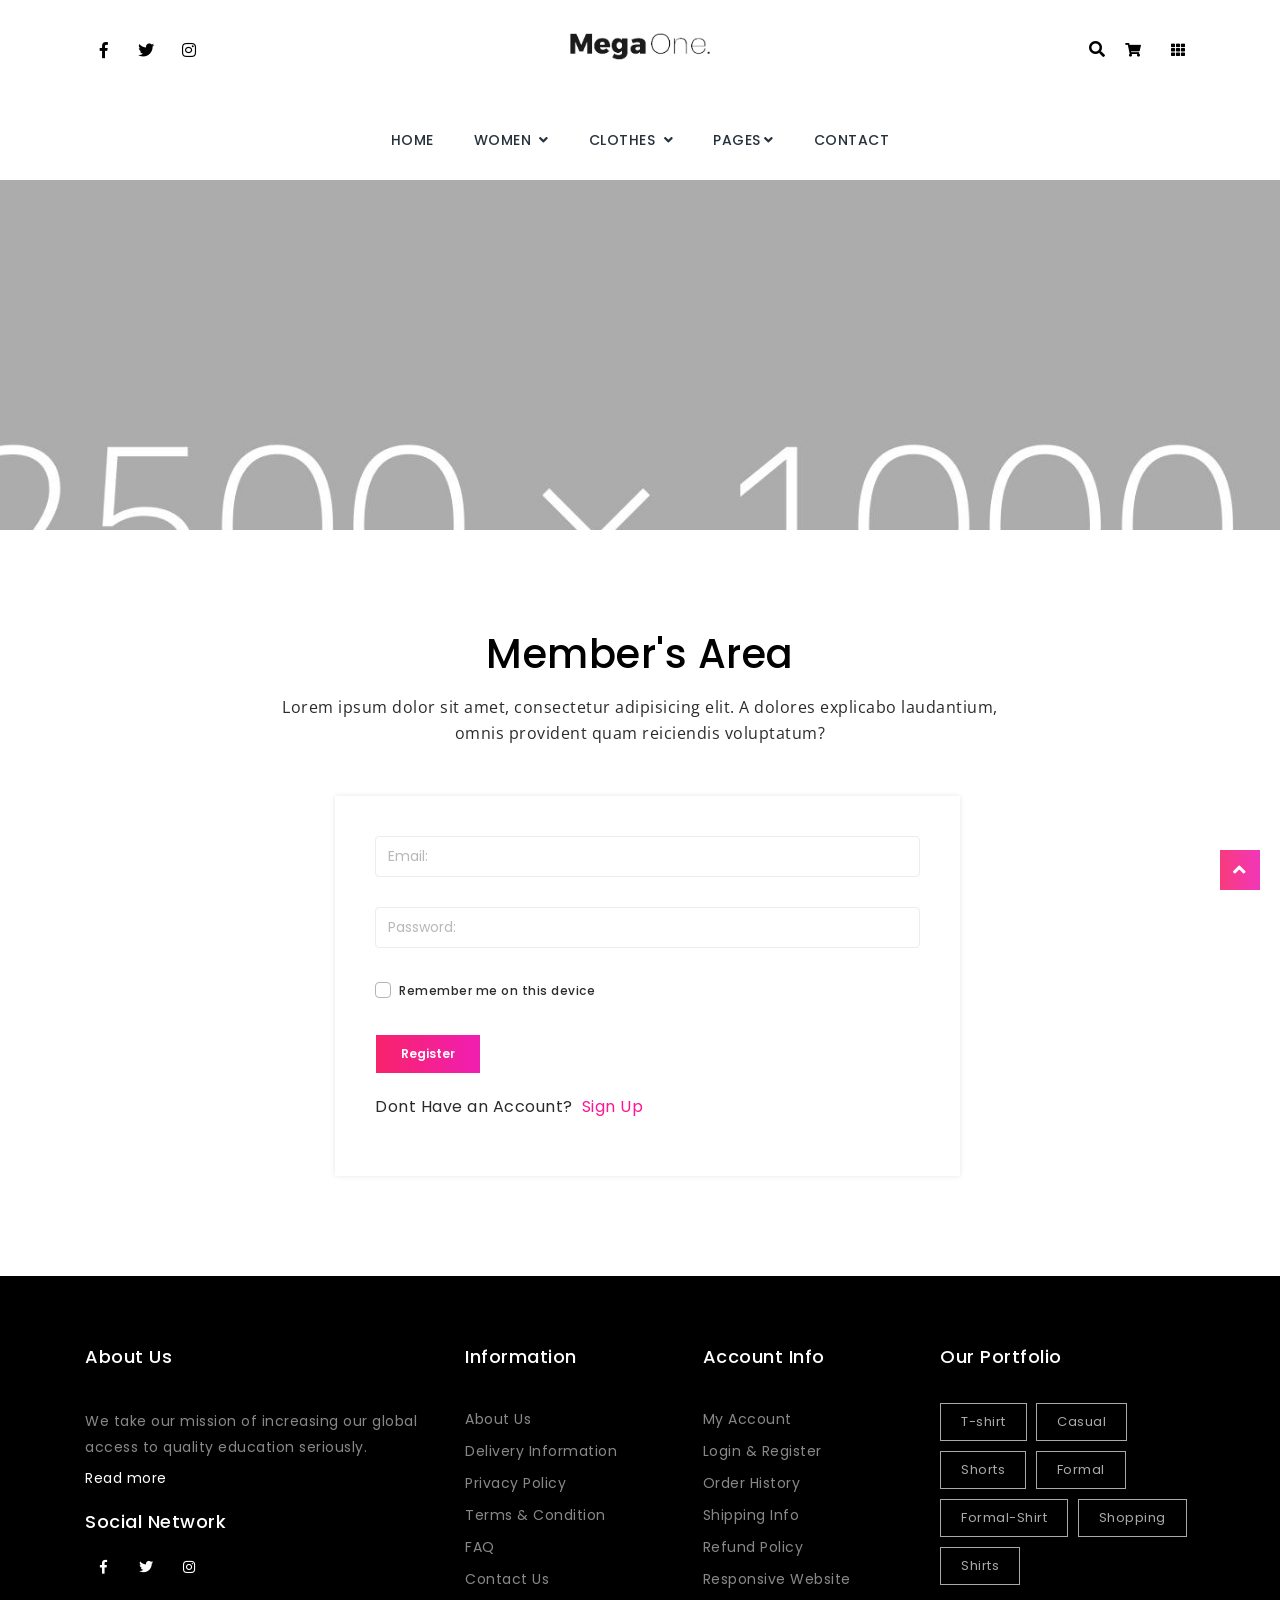
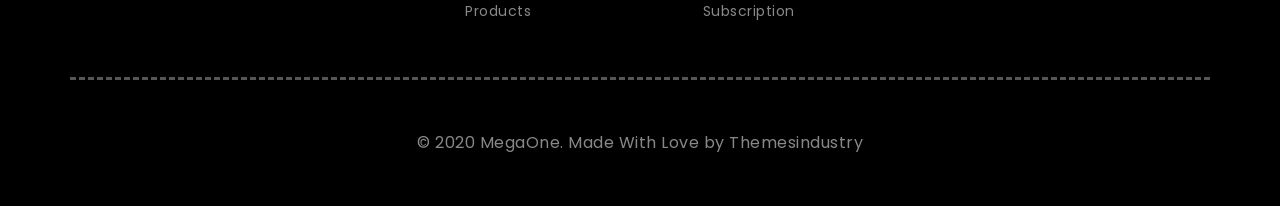
<file: shop/login.html>
<!DOCTYPE html>
<html lang="en">
<head>
    <!-- Meta Tags For Seo + Page Optimization -->
    <meta charset="utf-8">
    <meta http-equiv="X-UA-Compatible" content="IE=edge">
    <meta name="viewport" content="width=device-width, initial-scale=1, shrink-to-fit=no">
    <meta name="author" content="Themes Industry">
    <!-- description -->
    <meta name="description" content="Woman Store is a highly creative, modern, visually stunning and Bootstrap responsive multipurpose agency and HTML5 template with 14 ready home page demos.">
    <!-- keywords -->
    <meta name="keywords" content="creative, modern, clean, bootstrap responsive, html5, css3, portfolio, blog, agency, templates, multipurpose, one page, corporate, start-up, studio, branding, designer, freelancer, carousel, parallax, photography, personal, masonry, grid, faq">
    <!-- Page Title -->
    <title>Woman Store | Login</title>
    <!-- Favicon -->
    <link rel="icon" href="img/favicon.ico">
    <!-- Bundle -->
    <link rel="stylesheet" href="../vendor/css/bundle.min.css">
    <!-- Plugin Css -->
    <link rel="stylesheet" href="../vendor/css/jquery.fancybox.min.css">
    <link rel="stylesheet" href="../vendor/css/owl.carousel.min.css">
    <link rel="stylesheet" href="../vendor/css/swiper.min.css">
    <link rel="stylesheet" href="../vendor/css/cubeportfolio.min.css">
    <link rel="stylesheet" href="../vendor/css/wow.css">
    <link rel="stylesheet" href="../vendor/css/LineIcons.min.css">
    <link rel="stylesheet" href="../shop/css/nouislider.min.css">
    <link rel="stylesheet" href="../shop/css/range-slider.css">
    <!-- Mega Menu  -->
    <link rel="stylesheet" href="../shop/css/megamenu.css">
    <!-- StyleSheet  -->
    <link rel="stylesheet" href="../shop/css/style.css">
    <!-- Custom Css  -->
    <link rel="stylesheet" href="../shop/css/custom.css">

</head>
<body>

<a class="scroll-top-arrow" href="javascript:void(0);"><i class="fa fa-angle-up"></i></a>

<!--START LOADER-->
<div class="loader1">
    <div class="loader-inner">
        <div id="preloader">
            <div id="loader"></div>
        </div>
    </div>
</div>
<!--END LOADER-->

<!-- START HEADER NAVIGATION -->
<div class="header-area">
    <div class="container">
        <div class="row upper-nav">

            <div class="col-3 nav-icon pt-3">
                <ul class="social-icons-simple text-left">
                    <li><a href="javascript:void(0)" class="facebook-bg-hvr"><i class="fab fa-facebook-f" aria-hidden="true"></i></a></li>
                    <li><a href="javascript:void(0)" class="twitter-bg-hvr"><i class="fab fa-twitter" aria-hidden="true"></i></a> </li>
                    <li><a href="javascript:void(0)" class="instagram-bg-hvr"><i class="fab fa-instagram" aria-hidden="true"></i></a></li>
                </ul>
            </div>
            <div class="col-6 text-center nav-logo pt-3">
                <a href="../index.html" class="navbar-brand"><img src="img/logo.jpg" alt="img"></a>
            </div>

            <div class="col-3 nav-utility text-right d-flex justify-content-end align-items-center pt-3">
                <div class="manage-icons d-inline-block">
                    <ul>
                        <li class="d-inline-block">
                            <a id="add_search_box"><i class="fas fa-search search-sidebar-hover"></i></a>
                        </li>
                        <li class="d-inline-block mini-menu-card" id="mini-menu-card">
                            <a class="nav-link collapsePagesSideMenu" data-toggle="collapse" href="#sideNavPages4">
                                <i style="font-size: 14px" class="fas fa-shopping-cart"></i>
                            </a>
                            <div id="sideNavPages4" class="collapse sideNavPages shopping-cart">
                                <i class="fas fa-caret-up mini-cart-caret"></i>
                                <div class="mini-cart-header text-left">
                                    <h4>Shopping Cart</h4>
                                </div>
                                <div class="mini-cart-body">
                                    <div class="inner-card">
                                        <div class="media">
                                            <div class="img-holder ml-1 mr-2">
                                                <a href="#"><img src="img/product-listing/p42.1.jpg" class="align-self-center" alt="cartitem"></a>
                                            </div>
                                            <div class="media-body mt-auto mb-auto">
                                                <h5 class="name"><a href="#">light wear</a></h5>
                                                <p class="category">light wear Lastest</p>
                                                <p class="price"><span>$20</span>(x1) <a href="#"> <i class="fa fa-trash dustbin"></i></a></p>
                                            </div>
                                        </div>
                                        <div class="media">
                                            <div class="img-holder ml-1 mr-2">
                                                <a href="#"><img src="img/product-listing/p44.jpg" class="align-self-center" alt="cartitem"></a>
                                            </div>
                                            <div class="media-body mt-auto mb-auto">
                                                <h5 class="name"><a href="#">Casual wear</a></h5>
                                                <p class="category">Casual wear Lastest</p>
                                                <p class="price"><span>$20</span>(x1) <a href="#"> <i class="fa fa-trash dustbin"></i></a></p>
                                            </div>
                                        </div>
                                        <div class="media">
                                            <div class="img-holder ml-1 mr-2">
                                                <a href="#"><img src="img/product-listing/p29.jpg" class="align-self-center" alt="cartitem"></a>
                                            </div>
                                            <div class="media-body mt-auto mb-auto">
                                                <h5 class="name"><a href="#">long Frock</a></h5>
                                                <p class="category">long Frock Lastest</p>
                                                <p class="price"><span>$20</span>(x1) <a href="#"> <i class="fa fa-trash dustbin"></i></a></p>
                                            </div>
                                        </div>
                                        <div class="media">
                                            <div class="img-holder ml-1 mr-2">
                                                <a href="#"><img src="img/product-listing/p43.jpg" class="align-self-center" alt="cartitem"></a>
                                            </div>
                                            <div class="media-body mt-auto mb-auto">
                                                <h5 class="name"><a href="#">Long shirt</a></h5>
                                                <p class="category">Log shirt Lastest</p>
                                                <p class="price"><span>$20</span>(x1) <a href="#"> <i class="fa fa-trash dustbin"></i></a></p>
                                            </div>
                                        </div>
                                    </div>
                                </div>
                                <div class="mini-cart-footer">
                                    <div class="subtotal text-center">
                                        <span class="total-title">Total: </span>
                                        <span class="total-price">
                                          <span class="Price-amount">
                                          $135
                                          </span>
                                          </span>
                                    </div>
                                    <div class="actions text-center">
                                        <a href="shop-cart.html" class="btn pink-gradient-btn-into-black">View Bag</a>
                                        <a href="shop-cart.html" class="btn pink-gradient-btn-into-transparent">Checkout</a>
                                    </div>
                                </div>
                            </div>
                        </li>
                        <li class="d-inline-block simple-dropdown" id="mini-menu">
                            <a class="nav-link collapsePagesSideMenu" data-toggle="collapse" href="#sideNavPages5">
                                <i style="font-size: 14px" class="fas fa-th"></i>
                            </a>

                            <div id="sideNavPages5" class="collapse sideNavPages user-utiliity">
                                <i class="fas fa-caret-up user-utiliity-caret"></i>
                                <h6 class="user-utiliity-title">MY ACCOUNT </h6>
                                <hr>
                                <ul class="text-left">
                                    <li>
                                        <a href="register.html">Register</a>
                                    </li>
                                    <li>
                                        <a href="login.html">Login</a>
                                    </li>
                                </ul>
                            </div>

                        </li>
                    </ul>
                </div>
            </div>

            <div class="col-12 nav-mega">
                <header class="site-header" id="header">
                    <nav class="navbar navbar-expand-md  static-nav">
                        <div class="container position-relative megamenu-custom">
                            <a class="navbar-brand center-brand" href="index.html">
                                <img src="img/logo.jpg" alt="logo" class="logo-scrolled">
                            </a>
                            <div class="collapse navbar-collapse">
                                <ul class="navbar-nav ml-auto mr-auto">
                                    <li class="nav-item">
                                        <a class="nav-link" href="../index.html">HOME</a>
                                    </li>
                                    <li class="nav-item dropdown static">
                                        <a class="nav-link dropdown-toggle active" href="javascript:void(0)" data-toggle="dropdown" aria-haspopup="true" aria-expanded="false"> WOMEN </a>
                                        <ul class="dropdown-menu megamenu flexable-megamenu">
                                            <li>
                                                <div class="container">
                                                    <div class="row">
                                                        <div class="col-lg-3 col-md-6 col-sm-12 mengmenu_border">
                                                            <h5 class="dropdown-title"> Most Wanted </h5>
                                                            <ul>
                                                                <li><i class="lni-angle-double-right right-arrow"></i><a class="dropdown-item" href="product-listing.html">WomensWear</a></li>
                                                                <li><i class="lni-angle-double-right right-arrow"></i><a class="dropdown-item" href="product-listing.html">Classic Dress</a></li>
                                                                <li><i class="lni-angle-double-right right-arrow"></i><a class="dropdown-item" href="product-listing.html">Nightwear</a></li>
                                                                <li><i class="lni-angle-double-right right-arrow"></i><a class="dropdown-item" href="product-listing.html">Active wear</a></li>
                                                                <li><i class="lni-angle-double-right right-arrow"></i><a class="dropdown-item" href="product-listing.html">Footwear / Shoes</a></li>
                                                                <li><i class="lni-angle-double-right right-arrow"></i><a class="dropdown-item" href="product-listing.html">Coats / Outerwear</a></li>
                                                            </ul>
                                                            <h5 class="dropdown-title"> Babies </h5>
                                                            <ul>
                                                                <li><i class="lni-angle-double-right right-arrow"></i><a class="dropdown-item" href="product-listing.html">Baby Clothes</a></li>
                                                                <li><i class="lni-angle-double-right right-arrow"></i><a class="dropdown-item" href="product-listing.html">Baby Footwear</a></li>
                                                                <li><i class="lni-angle-double-right right-arrow"></i><a class="dropdown-item" href="product-listing.html">Sleep Suits</a></li>
                                                                <li><i class="lni-angle-double-right right-arrow"></i><a class="dropdown-item" href="product-listing.html">Socks And Tights</a></li>
                                                            </ul>
                                                        </div>
                                                        <div class="col-lg-3 col-md-6 col-sm-12 mengmenu_border">
                                                            <h5 class="dropdown-title"> All Accessories </h5>
                                                            <ul>
                                                                <li><i class="lni-angle-double-right right-arrow"></i><a class="dropdown-item" href="product-listing.html">Hand Bags</a></li>
                                                                <li><i class="lni-angle-double-right right-arrow"></i><a class="dropdown-item" href="product-listing.html">Belts</a></li>
                                                                <li><i class="lni-angle-double-right right-arrow"></i><a class="dropdown-item" href="product-listing.html">Jewellery</a></li>
                                                                <li><i class="lni-angle-double-right right-arrow"></i><a class="dropdown-item" href="product-listing.html">Scarves</a></li>
                                                                <li><i class="lni-angle-double-right right-arrow"></i><a class="dropdown-item" href="product-listing.html">Sun Glasses</a></li>
                                                                <li><i class="lni-angle-double-right right-arrow"></i><a class="dropdown-item" href="product-listing.html">Others</a></li>
                                                            </ul>

                                                            <h5 class="dropdown-title"> Shop Collections </h5>
                                                            <ul>
                                                                <li><i class="lni-angle-double-right right-arrow"></i><a class="dropdown-item" href="product-listing.html">Holiday Shop</a></li>
                                                                <li><i class="lni-angle-double-right right-arrow"></i><a class="dropdown-item" href="product-listing.html">Gifts</a></li>
                                                                <li><i class="lni-angle-double-right right-arrow"></i><a class="dropdown-item" href="product-listing.html">Workwear Range</a></li>
                                                                <li><i class="lni-angle-double-right right-arrow"></i><a class="dropdown-item" href="product-listing.html">Essential</a></li>
                                                            </ul>

                                                        </div>

                                                        <div class="col-lg-6 col-md-12 col-sm-12">
                                                            <h5 class="dropdown-title text-left">Featured Items </h5>
                                                            <div class="carousel-menu mt-4">
                                                                <div class="featured-megamenu-carousel owl-carousel owl-theme">
                                                                    <div class="item ">
                                                                        <img src="img/shop1.jpg" alt="shop-image" >
                                                                    </div>
                                                                    <div class="item">
                                                                        <img src="img/shop2.jpg"  alt="shop-image">
                                                                    </div>
                                                                </div>
                                                                <i class="lni-chevron-left ini-customPrevBtn"></i>
                                                                <i class="lni-chevron-right ini-customNextBtn"></i>
                                                            </div>
                                                            <p class="mt-4 megamenu-slider-para">Lorem Ipsum is simply dummy text of the printing and typesetting industry. Lorem Ipsum has been the industry's standard dummy text</p>
                                                            <a href="product-listing.html" class="btn trans-pink-color-gradient-btn slider-btn text-left">Shop Now</a>
                                                        </div>
                                                    </div>
                                                </div>
                                            </li>
                                        </ul>
                                    </li>
                                    <li class="nav-item dropdown static">
                                        <a class="nav-link dropdown-toggle" href="javascript:void(0)" data-toggle="dropdown" aria-haspopup="true" aria-expanded="false"> CLOTHES </a>
                                        <ul class="dropdown-menu megamenu flexable-megamenu">
                                            <li>
                                                <div class="container">
                                                    <div class="row">
                                                        <div class="col-lg-3 col-md-6 col-sm-12 mengmenu_border">
                                                            <h5 class="dropdown-title bottom10"> General </h5>

                                                            <ul>
                                                                <li><i class="lni-angle-double-right right-arrow"></i><a class="dropdown-item" href="product-listing.html">Dresses</a></li>
                                                                <li><i class="lni-angle-double-right right-arrow"></i><a class="dropdown-item" href="product-listing.html">Hoodies & Sweatshirts</a></li>
                                                                <li><i class="lni-angle-double-right right-arrow"></i><a class="dropdown-item" href="product-listing.html">Top</a></li>
                                                                <li><i class="lni-angle-double-right right-arrow"></i><a class="dropdown-item" href="product-listing.html">Shoes & Trainers</a></li>
                                                                <li><i class="lni-angle-double-right right-arrow"></i><a class="dropdown-item" href="product-listing.html">Jeans</a></li>
                                                                <li><i class="lni-angle-double-right right-arrow"></i><a class="dropdown-item" href="product-listing.html">Shorts</a></li>
                                                                <li><i class="lni-angle-double-right right-arrow"></i><a class="dropdown-item" href="product-listing.html">Loungewear</a></li>

                                                            </ul>

                                                        </div>
                                                        <div class="col-lg-3 col-md-6 col-sm-12 mengmenu_border">
                                                            <h5 class="dropdown-title opacity-10"> Others </h5>
                                                            <ul>
                                                                <li><i class="lni-angle-double-right right-arrow"></i><a class="dropdown-item" href="product-listing.html">All Clothing</a></li>
                                                                <li><i class="lni-angle-double-right right-arrow"></i> <a class="dropdown-item" href="product-listing.html">Shoes</a></li>
                                                                <li><i class="lni-angle-double-right right-arrow"></i> <a class="dropdown-item" href="product-listing.html">ActiveWear</a></li>
                                                                <li><i class="lni-angle-double-right right-arrow"></i><a class="dropdown-item" href="product-listing.html">Treading Now</a></li>
                                                                <li><i class="lni-angle-double-right right-arrow"></i><a class="dropdown-item" href="product-listing.html">Accessories
                                                                </a></li>
                                                                <li><i class="lni-angle-double-right right-arrow"></i><a class="dropdown-item" href="product-listing.html">Face + Body</a></li>
                                                                <li><i class="lni-angle-double-right right-arrow"></i><a class="dropdown-item" href="product-listing.html">Back in stock</a></li>
                                                            </ul>

                                                        </div>
                                                        <div class="col-lg-3 col-md-6 col-sm-12 mengmenu_border">
                                                            <h5 class="dropdown-title bottom10"> Outlet </h5>

                                                            <div class="media outlet-media mt-3">
                                                                <div class="box">
                                                                    <img class="align-self-start" src="img/product-listing/p42.1.jpg" alt="Generic placeholder image">
                                                                </div>
                                                                <div class="media-body">
                                                                    <h6 class="mt-3 ml-3"><a href="product-listing.html">Modest Fashion</a></h6>
                                                                </div>
                                                            </div>

                                                            <div class="media outlet-media">
                                                                <div class="box">
                                                                    <img class="align-self-start" src="img/product-listing/p53.jpg" alt="Generic placeholder image">
                                                                </div>
                                                                <div class="media-body">
                                                                    <h6 class="mt-3 ml-3"><a href="product-listing.html">Responsible Edit</a></h6>
                                                                </div>
                                                            </div>

                                                            <div class="media outlet-media">
                                                                <div class="box">
                                                                    <img class="align-self-start" src="img/product-listing/p50.jpg" alt="Generic placeholder image">
                                                                </div>
                                                                <div class="media-body">
                                                                    <h6 class="mt-3 ml-3"><a href="product-listing.html">Going Out</a></h6>
                                                                </div>
                                                            </div>


                                                            <div class="media outlet-media">
                                                                <div class="box">
                                                                    <img class="align-self-start" src="img/product-listing/p6.jpg" alt="Generic placeholder image">
                                                                </div>
                                                                <div class="media-body">
                                                                    <h6 class="mt-3 ml-3"><a href="product-listing.html">Holiday</a></h6>
                                                                </div>
                                                            </div>

                                                        </div>
                                                        <div class="col-lg-3 col-md-6 col-sm-12 pt-3">

                                                            <a href="javascript:void(0);"><img src="img/product-listing/p10.jpg" alt="image"></a>
                                                        </div>
                                                    </div>
                                                </div>
                                            </li>
                                        </ul>
                                    </li>
                                    <!--                                    <li class="nav-item">-->
                                    <!--                                        <a class="nav-link" href="about.html">SHOES</a>-->
                                    <!--                                    </li>-->
                                    <li class="nav-item dropdown position-relative">
                                        <a class="nav-link dropdown-toggle" href="javascript:void(0)" data-toggle="dropdown" aria-haspopup="true" aria-expanded="false">PAGES</a>
                                        <div class="dropdown-menu">
                                            <ul>
                                                <li><i class="lni-angle-double-right right-arrow"></i><a class="dropdown-item" href="product-listing.html">Listing One</a></li>
                                                <li><i class="lni-angle-double-right right-arrow"></i><a class="dropdown-item" href="product-detail.html">Detail Page</a></li>
                                                <li><i class="lni-angle-double-right right-arrow"></i><a class="dropdown-item" href="standalone.html">StandAlone Page</a></li>

                                            </ul>
                                        </div>
                                    </li>
                                    <li class="nav-item">
                                        <a class="nav-link" href="contact.html">CONTACT</a>
                                    </li>

                                </ul>
                            </div>
                        </div>
                        <!--side menu open button-->
                        <a href="javascript:void(0)" class="d-inline-block sidemenu_btn d-lg-none d-md-block" id="sidemenu_toggle">
                            <span></span> <span></span> <span></span>
                        </a>
                    </nav>


                    <!-- side menu -->
                    <div class="side-menu opacity-0 gradient-bg">
                        <div class="inner-wrapper">
                            <span class="btn-close btn-close-no-padding" id="btn_sideNavClose"><i></i><i></i></span>
                            <nav class="side-nav w-100">
                                <ul class="navbar-nav">

                                    <li class="nav-item">
                                        <a class="nav-link" href="product-listing.html"> Home</a>
                                    </li>
                                    <li class="nav-item">
                                        <a class="nav-link collapsePagesSideMenu" data-toggle="collapse" href="#sideNavPages1">
                                            Women <i class="fas fa-chevron-down"></i>
                                        </a>
                                        <div id="sideNavPages1" class="collapse sideNavPages">

                                            <ul class="navbar-nav mt-2">
                                                <li class="nav-item"><a class="nav-link" href="product-listing.html">WomensWear</a></li>
                                                <li class="nav-item"><a class="nav-link" href="product-listing.html">Classic Dress</a></li>
                                                <li class="nav-item" ><a class="nav-link" href="product-listing.html">Nightwear</a></li>
                                                <li class="nav-item"><a class="nav-link" href="product-listing.html">Active wear</a></li>
                                                <li class="nav-item"><a class="nav-link" href="product-listing.html">Footwear / Shoes</a></li>
                                                <li class="nav-item"><a class="nav-link" href="product-listing.html">Coats / Outerwear</a></li>
                                            </ul>
                                            <h5 class="sub-title">1. All Accessories</h5>
                                            <ul class="navbar-nav mt-2">
                                                <li class="nav-item"><a class="nav-link" href="product-listing.html">Hand Bags</a></li>
                                                <li class="nav-item"><a class="nav-link" href="product-listing.html">Belts</a></li>
                                                <li class="nav-item" ><a class="nav-link" href="product-listing.html">Jewellery</a></li>
                                                <li class="nav-item"><a class="nav-link" href="product-listing.html">Scarves</a></li>
                                                <li class="nav-item"><a class="nav-link" href="product-listing.html">Sun Glasses</a></li>
                                                <li class="nav-item"><a class="nav-link" href="product-listing.html"> Others</a></li>
                                            </ul>

                                            <h5 class="sub-title">2. Babies</h5>
                                            <ul class="navbar-nav mt-2">
                                                <li class="nav-item"><a class="nav-link" href="product-listing.html">Baby Clothes</a></li>
                                                <li class="nav-item"><a class="nav-link" href="product-listing.html">Baby Footwear</a></li>
                                                <li class="nav-item" ><a class="nav-link" href="product-listing.html">Sleep Suits</a></li>
                                                <li class="nav-item"><a class="nav-link" href="product-listing.html">Socks And Tights</a></li>
                                            </ul>

                                            <h5 class="sub-title">3. Shop Collection</h5>
                                            <ul class="navbar-nav mt-2">
                                                <li class="nav-item"><a class="nav-link" href="product-listing.html">Holiday Shop</a></li>
                                                <li class="nav-item"><a class="nav-link" href="product-listing.html">Gifts</a></li>
                                                <li class="nav-item" ><a class="nav-link" href="product-listing.html">Workwear Range</a></li>
                                                <li class="nav-item"><a class="nav-link" href="product-listing.html">Essential</a></li>
                                            </ul>
                                        </div>
                                    </li>
                                    <li class="nav-item">
                                        <a class="nav-link collapsePagesSideMenu" data-toggle="collapse" href="#sideNavPages3">
                                            Clothes <i class="fas fa-chevron-down"></i>
                                        </a>
                                        <div id="sideNavPages3" class="collapse sideNavPages">
                                            <ul class="navbar-nav mt-2">
                                                <li class="nav-item"><a class="nav-link" href="product-listing.html">Dresses</a></li>
                                                <li class="nav-item"><a class="nav-link" href="product-listing.html"> Hoodies & Sweatshirts</a></li>
                                                <li class="nav-item" ><a class="nav-link" href="product-listing.html">Top</a></li>
                                                <li class="nav-item"><a class="nav-link" href="product-listing.html">Shoes & Trainers</a></li>
                                                <li class="nav-item"><a class="nav-link" href="product-listing.html">Jeans</a></li>
                                                <li class="nav-item"><a class="nav-link" href="product-listing.html">Shorts</a></li>
                                                <li class="nav-item"><a class="nav-link" href="product-listing.html">Loungewear</a></li>
                                            </ul>
                                            <h5 class="sub-title">1. Others</h5>
                                            <ul class="navbar-nav mt-2">
                                                <li class="nav-item"><a class="nav-link" href="product-listing.html">All Clothing</a></li>
                                                <li class="nav-item"><a class="nav-link" href="product-listing.html">Shoes</a></li>
                                                <li class="nav-item" ><a class="nav-link" href="product-listing.html">ActiveWear</a></li>
                                                <li class="nav-item"><a class="nav-link" href="product-listing.html">Treading Now</a></li>
                                                <li class="nav-item"><a class="nav-link" href="product-listing.html">Accessories</a></li>
                                                <li class="nav-item"><a class="nav-link" href="product-listing.html">Face + Body</a></li>
                                                <li class="nav-item"><a class="nav-link" href="product-listing.html">Back in stock</a></li>
                                            </ul>
                                        </div>
                                    </li>
                                    <li class="nav-item">
                                        <a class="nav-link" href="product-listing.html">Shoes</a>
                                    </li>
                                    <li class="nav-item">
                                        <a class="nav-link collapsePagesSideMenu" data-toggle="collapse" href="#sideNavPages2">
                                            Pages <i class="fas fa-chevron-down"></i>
                                        </a>
                                        <div id="sideNavPages2" class="collapse sideNavPages">
                                            <ul class="navbar-nav">
                                                <li class="nav-item">
                                                    <a class="nav-link" href="product-listing.html">Listing One</a>
                                                </li>
                                                <li class="nav-item">
                                                    <a class="nav-link" href="product-detail.html">Detail Page</a>
                                                </li>
                                                <li class="nav-item">
                                                    <a class="nav-link" href="standalone.html">StandAlone Page</a>
                                                </li>
                                            </ul>
                                        </div>
                                    </li>
                                    <li class="nav-item">
                                        <a class="nav-link" href="contact.html">Contact</a>
                                    </li>
                                </ul>
                            </nav>
                            <div class="side-footer w-100">
                                <ul class="social-icons-simple white top40">
                                    <li><a class="facebook-bg-hvr"  href="javascript:void(0)"><i class="fab fa-facebook-f"></i> </a> </li>
                                    <li><a class="twitter-bg-hvr" href="javascript:void(0)"><i class="fab fa-twitter"></i> </a> </li>
                                    <li><a class="instagram-bg-hvr" href="javascript:void(0)"><i class="fab fa-instagram"></i> </a> </li>
                                </ul>
                                <p class="whitecolor">&copy; <span id="year"></span> Product Shop. Made With Love by ThemesIndustry</p>
                            </div>
                        </div>
                    </div>
                    <div id="close_side_menu" class="tooltip"></div>
                    <!-- End side menu -->
                </header>
            </div>
        </div>
    </div>
</div>
<!-- END HEADER NAVIGATION -->

<!--Slider Start-->
<div class="paralax-section-slide-data" style="background-image:url('img/banner2.jpg')"></div>
<!--Slider End-->


<!-- START MAIN CONTENT  -->
<div class="signup-form">

    <!--  START MANAGE CONTEND  -->
    <div class="about_content" >

        <div class="container">
            <div class="row">
                <div class="col-12  col-lg-8 offset-lg-2 text-center wow slideInUp" data-wow-duration="2s">
                    <h1 class="heading">Member's Area</h1>
                    <p class="para_text mt-3">Lorem ipsum dolor sit amet, consectetur adipisicing elit. A dolores explicabo laudantium, omnis provident quam reiciendis voluptatum?</p>
                </div>
            </div>
        </div>

        <!--  START FORM SECTION  -->
        <div class="offset-lg-3 col-lg-6 col-md-12 col-sm-12 pr-lg-0 whitebox">
            <div class="widget logincontainer">
                <!--            <h3 class="bottom35 text-center text-md-left">Log In to Your Account </h3>-->
                <form class="getin_form border-form" id="register">
                    <div class="row">

                        <div class="col-md-12 col-sm-12">
                            <div class="form-group bottom35">
                                <label for="registerEmail" class="d-none"></label>
                                <input class="form-control" type="email" placeholder="Email:" required="" id="registerEmail">
                            </div>
                        </div>
                        <div class="col-md-12 col-sm-12">
                            <div class="form-group bottom35">
                                <label for="registerPass" class="d-none"></label>
                                <input class="form-control" type="password" placeholder="Password:" required="" id="registerPass">
                            </div>
                        </div>
                        <div class="col-md-12 col-sm-12">
                            <div class="form-group bottom35">
                                <div class="form-check text-left">
                                    <div class="custom-control custom-checkbox">
                                        <input type="checkbox" class="custom-control-input" id="defaultUnchecked">
                                        <label class="custom-control-label" for="defaultUnchecked">Remember me on this device</label>
                                    </div>
                                </div>
                            </div>
                        </div>
                        <div class="col-sm-12">
                            <button type="submit" class="btn pink-gradient-btn-into-black">Register</button>
                            <p class="top20 SignInclass"> Dont Have an Account? &nbsp;<a href="register.html">Sign Up</a> </p>
                        </div>
                    </div>
                </form>
            </div>
        </div>
        <!--  END FORM SECTION  -->


    </div>
    <!--  END MANAGE CONTEND  -->

</div>
<!-- END MAIN CONTENT  -->


<!--footer1 sec start-->
<div class="footer">
    <div class="container">
        <div class="row footer-container">
            <div class="col-sm-12 col-lg-4 f-sec1  text-center text-lg-left">
                <h4 class="high-lighted-heading">About Us</h4>
                <p>We take our mission of increasing our global access to quality education seriously. </p>
                <a href="#">Read more</a>
                <h4>Social Network</h4>
                <div class="s-icons">
                    <ul class="social-icons-simple">
                        <li><a href="javascript:void(0)" class="facebook-bg-hvr"><i class="fab fa-facebook-f" aria-hidden="true"></i></a></li>
                        <li><a href="javascript:void(0)" class="twitter-bg-hvr"><i class="fab fa-twitter" aria-hidden="true"></i></a> </li>
                        <li><a href="javascript:void(0)" class="instagram-bg-hvr"><i class="fab fa-instagram" aria-hidden="true"></i></a></li>
                    </ul>
                </div>
            </div>
            <div class="col-sm-12 col-lg-5 f-sec2 ">
                <div class="row">
                    <div class="col-12 col-md-6">
                        <h4 class="text-center text-md-left">Information</h4>
                        <ul class="text-center text-md-left">
                            <li><a href="#">About Us</a></li>
                            <li><a href="#">Delivery Information</a></li>
                            <li><a href="#">Privacy Policy</a></li>
                            <li><a href="#">Terms & Condition</a></li>
                            <li><a href="#">FAQ</a></li>
                            <li><a href="#">Contact Us</a></li>
                            <li><a href="#">Products</a></li>
                        </ul>
                    </div>
                    <div class="col-12 col-md-6">
                        <h4 class="text-center text-md-left">Account Info</h4>
                        <ul class="text-center text-md-left">
                            <li><a href="#">My Account</a></li>
                            <li><a href="#">Login & Register</a></li>
                            <li><a href="#">Order History</a></li>
                            <li><a href="#">Shipping Info</a></li>
                            <li><a href="#">Refund Policy</a></li>
                            <li><a href="#">Responsive Website</a></li>
                            <li><a href="#">Subscription</a></li>
                        </ul>
                    </div>
                </div>
            </div>
            <div class="col-sm-12 col-lg-3 f-sec3  text-center text-lg-left">
                <h4>Our Portfolio</h4>
                <div class="foot-tag-list">
                    <span>T-shirt</span>
                    <span>Casual</span>
                    <span>Shorts</span>
                    <span>Formal</span>
                    <span>Formal-Shirt</span>
                    <span>Shopping</span>
                    <span>Shirts</span>
                </div>
            </div>
        </div>
        <div class="row">
            <div class="col-12 footer_notes">
                <p class="whitecolor text-center w-100 wow fadeInDown">&copy; 2020 MegaOne. Made With Love by <a class="web-link" href="http://www.themesindustry.com/" target="_blank">Themesindustry</a></p>
            </div>
        </div>
    </div>
</div>
<!--foo0ter1 sec end-->


<!--START SEARCH AREA-->
<div class="search-box-overlay">
    <a><i class="fas fa-times cross-sign" id="close-window"></i></a>

    <div class="container">
        <div class="row">
            <div class="col-12 search-col">
                <form action="#">
                    <div class="input-group search-box-form">
                        <input type="text" class="form-control" placeholder="Search Here" aria-label="Search Here">
                        <div class="input-group-prepend">
                            <button class="input-group-text" type="submit" id="basic-addon1"><i class="fas fa-search"></i></button>
                        </div>
                    </div>
                </form>
            </div>
            <div class="search-listing row">
                <div class="col-12 mb-4">
                    <h4 class="">Filtered Items</h4>
                </div>
                <div class="col-12 listing-search-scroll">
                    <div class="media row">
                        <div class="img-holder ml-1 mr-2 col-4">
                            <a  href="#"><img src="img/product-listing/p54.jpg" class="align-self-center" alt="cartitem"></a>
                        </div>
                        <div class="media-body mt-auto mb-auto col-8">
                            <h5 class="name"><a href="#">Light wear</a></h5>
                            <p class="category">light wear Lastest</p>
                            <a class="btn black-sm-btn" href="shop-cart.html"><i class="fas fa-shopping-bag"></i></a>
                            <a class="btn black-sm-btn"><i class="fas fa-eye"></i></a>
                        </div>
                    </div>
                    <div class="media row">
                        <div class="img-holder ml-1 mr-2 col-4">
                            <a  href="#"><img src="img/product-listing/p58.jpg" class="align-self-center" alt="cartitem"></a>
                        </div>
                        <div class="media-body mt-auto mb-auto col-8">
                            <h5 class="name"><a  href="#">light wear</a></h5>
                            <p class="category">light wear Lastest</p>
                            <a class="btn black-sm-btn" href="shop-cart.html"><i class="fas fa-shopping-bag"></i></a>
                            <a class="btn black-sm-btn"><i class="fas fa-eye"></i></a>
                        </div>
                    </div>
                    <div class="media row">
                        <div class="img-holder ml-1 mr-2 col-4">
                            <a  href="#"><img src="img/product-listing/p6.jpg" class="align-self-center" alt="cartitem"></a>
                        </div>
                        <div class="media-body mt-auto mb-auto col-8">
                            <h5 class="name"><a href="#"> light wear</a></h5>
                            <p class="category">light wear Lastest</p>
                            <a class="btn black-sm-btn" href="shop-cart.html"><i class="fas fa-shopping-bag"></i></a>
                            <a class="btn black-sm-btn"><i class="fas fa-eye"></i></a>
                        </div>
                    </div>
                </div>
            </div>
            <div class="col-12">
                <hr>
            </div>

            <div class="col-12">
                <h4 class="outlet-title text-center"> - Outlets - </h4>
            </div>

            <div class="col-12">
                <div class="search-box-meida-items owl-carousel owl-theme">

                    <div class="item">
                        <div class="brand-search-box ml-auto mr-auto">
                            <div class="media">
                                <div class="brand-box-holder">
                                    <a href="#"> <img class="mr-3" src="img/product-listing/p38.jpg" alt="Generic placeholder image"></a>
                                </div>
                                <div class="media-body">
                                    <h5 class="mt-0"><a href="#"> Modest Fashion</a></h5>
                                    <p> Cras sit amet nibh libero.</p>
                                </div>
                            </div>
                        </div>

                    </div>
                    <div class="item">
                        <div class="brand-search-box ml-auto mr-auto">
                            <div class="media">
                                <div class="brand-box-holder">
                                    <img class="mr-3" src="img/product-listing/p38.jpg" alt="Generic placeholder image">
                                </div>
                                <div class="media-body">
                                    <h5 class="mt-0"><a href="product-listing.html"> Modest Fashion</a></h5>
                                    <p> Cras sit amet nibh libero.</p>
                                </div>
                            </div>
                        </div>

                    </div>
                    <div class="item">
                        <div class="brand-search-box ml-auto mr-auto">
                            <div class="media">
                                <div class="brand-box-holder">
                                    <img class="mr-3" src="img/product-listing/p38.jpg" alt="Generic placeholder image">
                                </div>
                                <div class="media-body">
                                    <h5 class="mt-0"><a href="product-listing.html"> Modest Fashion</a></h5>
                                    <p> Cras sit amet nibh libero.</p>
                                </div>
                            </div>
                        </div>

                    </div>
                    <div class="item">
                        <div class="brand-search-box ml-auto mr-auto">
                            <div class="media">
                                <div class="brand-box-holder">
                                    <img class="mr-3" src="img/product-listing/p38.jpg" alt="Generic placeholder image">
                                </div>
                                <div class="media-body">
                                    <h5 class="mt-0"><a href="product-listing.html"> Modest Fashion</a></h5>
                                    <p> Cras sit amet nibh libero.</p>
                                </div>
                            </div>
                        </div>

                    </div>


                </div>
            </div>
        </div>
    </div>

</div>
<!--END SEARCH AREA -->


<!-- JavaScript -->
<script src="../vendor/js/bundle.min.js"></script>
<!-- Plugin Js -->
<script src="../vendor/js/jquery.fancybox.min.js"></script>
<script src="../vendor/js/owl.carousel.min.js"></script>
<script src="../vendor/js/swiper.min.js"></script>
<script src="../vendor/js/jquery.cubeportfolio.min.js"></script>
<script src="../vendor/js/wow.min.js"></script>
<script src="../vendor/js/bootstrap-input-spinner.js"></script>
<script src="../vendor/js/parallaxie.min.js"></script>
<script src="../vendor/js/stickyfill.min.js"></script>
<script src="../shop/js/nouislider.min.js"></script>
<!-- Custom Script -->
<script src="../shop/js/script.js"></script>
</body>
</html>
</file>
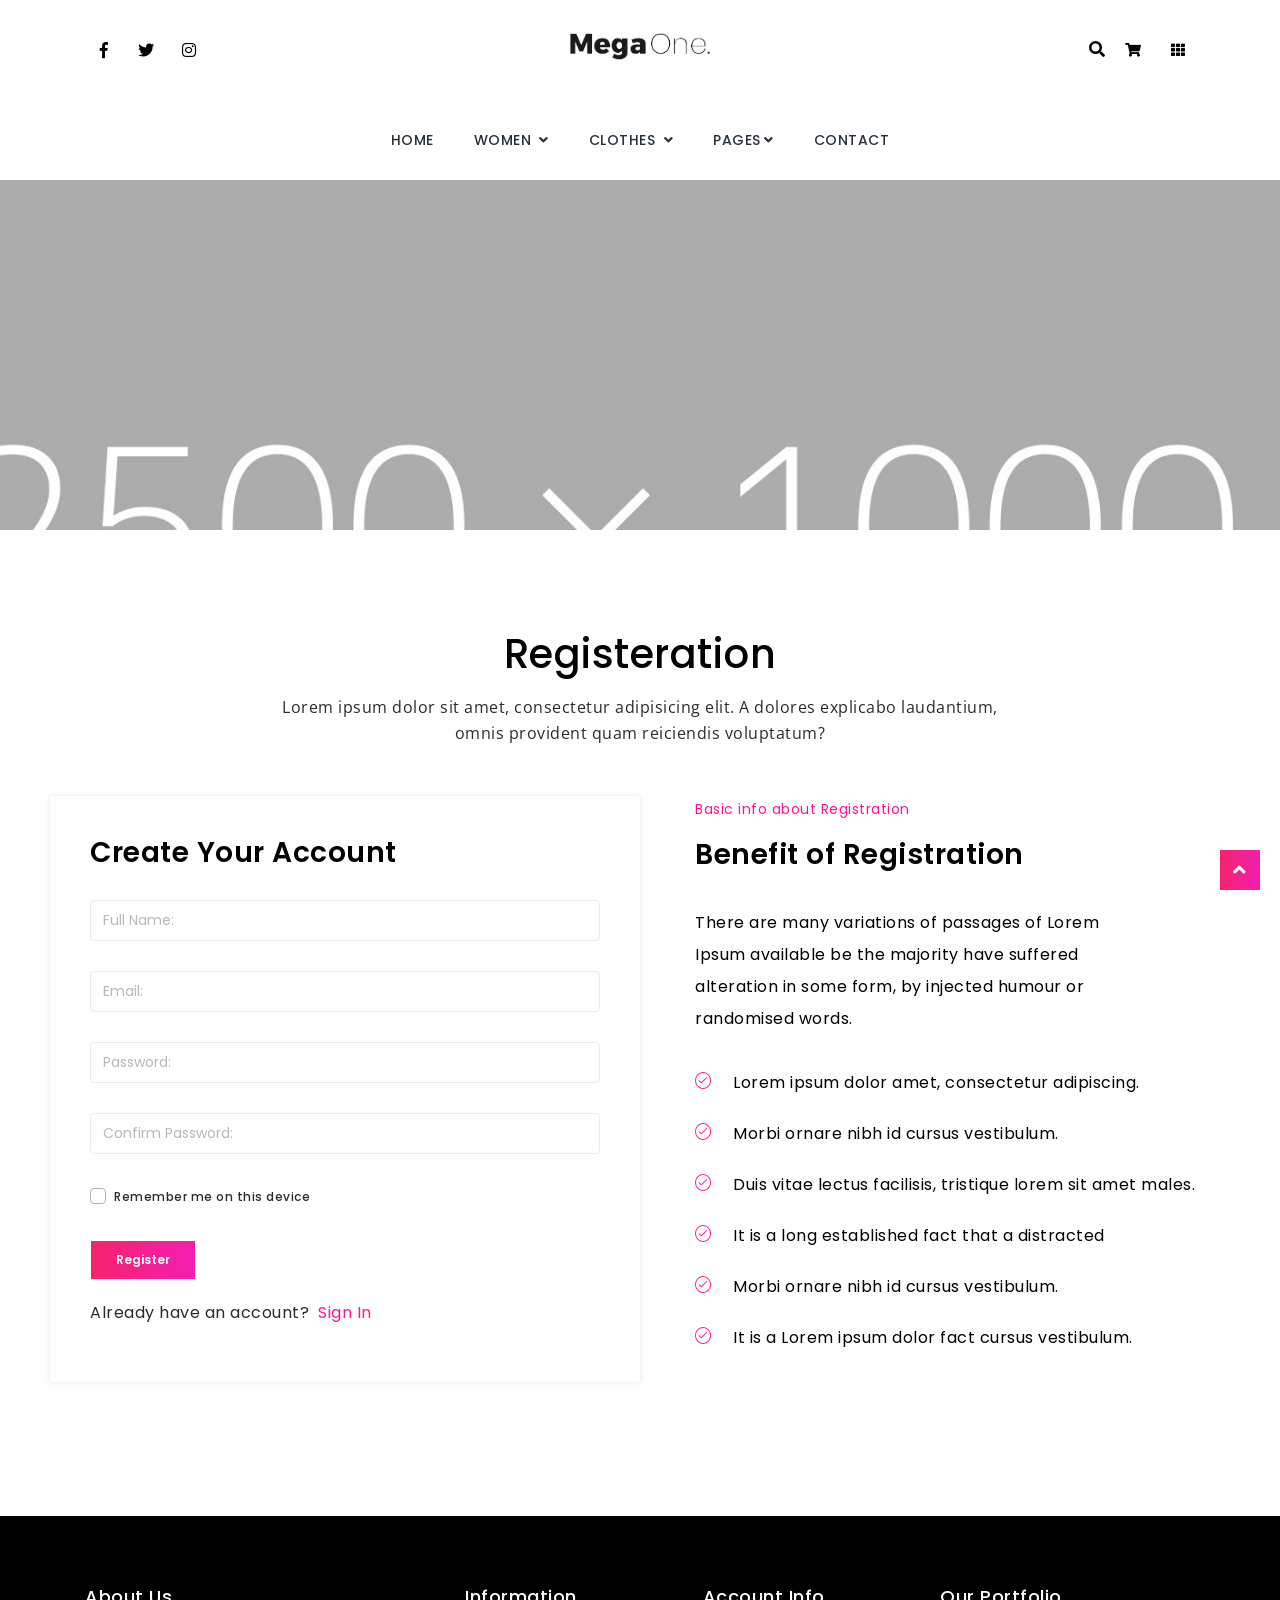
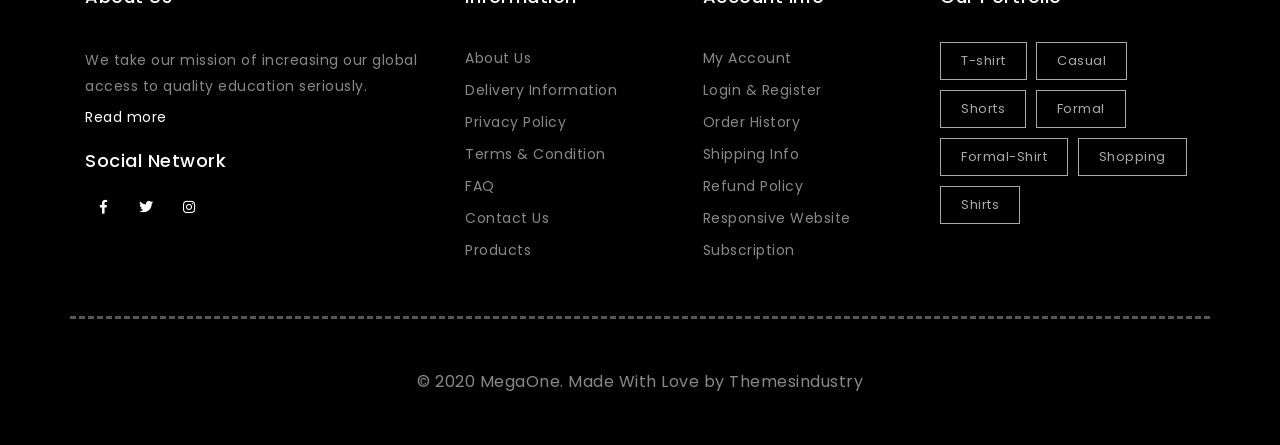
<file: shop/register.html>
<!DOCTYPE html>
<html lang="en">
<head>
    <!-- Meta Tags For Seo + Page Optimization -->
    <meta charset="utf-8">
    <meta http-equiv="X-UA-Compatible" content="IE=edge">
    <meta name="viewport" content="width=device-width, initial-scale=1, shrink-to-fit=no">
    <meta name="author" content="Themes Industry">
    <!-- description -->
    <meta name="description" content="Woman Store is a highly creative, modern, visually stunning and Bootstrap responsive multipurpose agency and HTML5 template with 14 ready home page demos.">
    <!-- keywords -->
    <meta name="keywords" content="creative, modern, clean, bootstrap responsive, html5, css3, portfolio, blog, agency, templates, multipurpose, one page, corporate, start-up, studio, branding, designer, freelancer, carousel, parallax, photography, personal, masonry, grid, faq">
    <!-- Page Title -->
    <title>Woman Store | Register</title>
    <!-- Favicon -->
    <link rel="icon" href="img/favicon.ico">
    <!-- Bundle -->
    <link rel="stylesheet" href="../vendor/css/bundle.min.css">
    <!-- Plugin Css -->
    <link rel="stylesheet" href="../vendor/css/jquery.fancybox.min.css">
    <link rel="stylesheet" href="../vendor/css/owl.carousel.min.css">
    <link rel="stylesheet" href="../vendor/css/swiper.min.css">
    <link rel="stylesheet" href="../vendor/css/cubeportfolio.min.css">
    <link rel="stylesheet" href="../vendor/css/wow.css">
    <link rel="stylesheet" href="../vendor/css/LineIcons.min.css">
    <link rel="stylesheet" href="../shop/css/nouislider.min.css">
    <link rel="stylesheet" href="../shop/css/range-slider.css">
    <!-- Mega Menu  -->
    <link rel="stylesheet" href="../shop/css/megamenu.css">
    <!-- StyleSheet  -->
    <link rel="stylesheet" href="../shop/css/style.css">
    <!-- Custom Css  -->
    <link rel="stylesheet" href="../shop/css/custom.css">

</head>
<body>

<a class="scroll-top-arrow" href="javascript:void(0);"><i class="fa fa-angle-up"></i></a>

<!--START LOADER-->
<div class="loader1">
    <div class="loader-inner">
        <div id="preloader">
            <div id="loader"></div>
        </div>
    </div>
</div>
<!--END LOADER-->

<!-- START HEADER NAVIGATION -->
<div class="header-area">
    <div class="container">
        <div class="row upper-nav">

            <div class="col-3 nav-icon pt-3">
                <ul class="social-icons-simple text-left">
                    <li><a href="javascript:void(0)" class="facebook-bg-hvr"><i class="fab fa-facebook-f" aria-hidden="true"></i></a></li>
                    <li><a href="javascript:void(0)" class="twitter-bg-hvr"><i class="fab fa-twitter" aria-hidden="true"></i></a> </li>
                    <li><a href="javascript:void(0)" class="instagram-bg-hvr"><i class="fab fa-instagram" aria-hidden="true"></i></a></li>
                </ul>
            </div>
            <div class="col-6 text-center nav-logo pt-3">
                <a href="../index.html" class="navbar-brand"><img src="img/logo.jpg" alt="img"></a>
            </div>

            <div class="col-3 nav-utility text-right d-flex justify-content-end align-items-center pt-3">
                <div class="manage-icons d-inline-block">
                    <ul>
                        <li class="d-inline-block">
                            <a id="add_search_box"><i class="fas fa-search search-sidebar-hover"></i></a>
                        </li>
                        <li class="d-inline-block mini-menu-card" id="mini-menu-card">
                            <a class="nav-link collapsePagesSideMenu" data-toggle="collapse" href="#sideNavPages4">
                                <i style="font-size: 14px" class="fas fa-shopping-cart"></i>
                            </a>
                            <div id="sideNavPages4" class="collapse sideNavPages shopping-cart">
                                <i class="fas fa-caret-up mini-cart-caret"></i>
                                <div class="mini-cart-header text-left">
                                    <h4>Shopping Cart</h4>
                                </div>
                                <div class="mini-cart-body">
                                    <div class="inner-card">
                                        <div class="media">
                                            <div class="img-holder ml-1 mr-2">
                                                <a href="#"><img src="img/product-listing/p42.1.jpg" class="align-self-center" alt="cartitem"></a>
                                            </div>
                                            <div class="media-body mt-auto mb-auto">
                                                <h5 class="name"><a href="#">light wear</a></h5>
                                                <p class="category">light wear Lastest</p>
                                                <p class="price"><span>$20</span>(x1) <a href="#"> <i class="fa fa-trash dustbin"></i></a></p>
                                            </div>
                                        </div>
                                        <div class="media">
                                            <div class="img-holder ml-1 mr-2">
                                                <a href="#"><img src="img/product-listing/p44.jpg" class="align-self-center" alt="cartitem"></a>
                                            </div>
                                            <div class="media-body mt-auto mb-auto">
                                                <h5 class="name"><a href="#">Casual wear</a></h5>
                                                <p class="category">Casual wear Lastest</p>
                                                <p class="price"><span>$20</span>(x1) <a href="#"> <i class="fa fa-trash dustbin"></i></a></p>
                                            </div>
                                        </div>
                                        <div class="media">
                                            <div class="img-holder ml-1 mr-2">
                                                <a href="#"><img src="img/product-listing/p29.jpg" class="align-self-center" alt="cartitem"></a>
                                            </div>
                                            <div class="media-body mt-auto mb-auto">
                                                <h5 class="name"><a href="#">long Frock</a></h5>
                                                <p class="category">long Frock Lastest</p>
                                                <p class="price"><span>$20</span>(x1) <a href="#"> <i class="fa fa-trash dustbin"></i></a></p>
                                            </div>
                                        </div>
                                        <div class="media">
                                            <div class="img-holder ml-1 mr-2">
                                                <a href="#"><img src="img/product-listing/p43.jpg" class="align-self-center" alt="cartitem"></a>
                                            </div>
                                            <div class="media-body mt-auto mb-auto">
                                                <h5 class="name"><a href="#">Long shirt</a></h5>
                                                <p class="category">Log shirt Lastest</p>
                                                <p class="price"><span>$20</span>(x1) <a href="#"> <i class="fa fa-trash dustbin"></i></a></p>
                                            </div>
                                        </div>
                                    </div>
                                </div>
                                <div class="mini-cart-footer">
                                    <div class="subtotal text-center">
                                        <span class="total-title">Total: </span>
                                        <span class="total-price">
                                          <span class="Price-amount">
                                          $135
                                          </span>
                                          </span>
                                    </div>
                                    <div class="actions text-center">
                                        <a href="shop-cart.html" class="btn pink-gradient-btn-into-black">View Bag</a>
                                        <a href="shop-cart.html" class="btn pink-gradient-btn-into-transparent">Checkout</a>
                                    </div>
                                </div>
                            </div>
                        </li>
                        <li class="d-inline-block simple-dropdown" id="mini-menu">
                            <a class="nav-link collapsePagesSideMenu" data-toggle="collapse" href="#sideNavPages5">
                                <i style="font-size: 14px" class="fas fa-th"></i>
                            </a>

                            <div id="sideNavPages5" class="collapse sideNavPages user-utiliity">
                                <i class="fas fa-caret-up user-utiliity-caret"></i>
                                <h6 class="user-utiliity-title">MY ACCOUNT </h6>
                                <hr>
                                <ul class="text-left">
                                    <li>
                                        <a href="register.html">Register</a>
                                    </li>
                                    <li>
                                        <a href="login.html">Login</a>
                                    </li>
                                </ul>
                            </div>

                        </li>
                    </ul>
                </div>
            </div>

            <div class="col-12 nav-mega">
                <header class="site-header" id="header">
                    <nav class="navbar navbar-expand-md  static-nav">
                        <div class="container position-relative megamenu-custom">
                            <a class="navbar-brand center-brand" href="index.html">
                                <img src="img/logo.jpg" alt="logo" class="logo-scrolled">
                            </a>
                            <div class="collapse navbar-collapse">
                                <ul class="navbar-nav ml-auto mr-auto">
                                    <li class="nav-item">
                                        <a class="nav-link" href="../index.html">HOME</a>
                                    </li>
                                    <li class="nav-item dropdown static">
                                        <a class="nav-link dropdown-toggle active" href="javascript:void(0)" data-toggle="dropdown" aria-haspopup="true" aria-expanded="false"> WOMEN </a>
                                        <ul class="dropdown-menu megamenu flexable-megamenu">
                                            <li>
                                                <div class="container">
                                                    <div class="row">
                                                        <div class="col-lg-3 col-md-6 col-sm-12 mengmenu_border">
                                                            <h5 class="dropdown-title"> Most Wanted </h5>
                                                            <ul>
                                                                <li><i class="lni-angle-double-right right-arrow"></i><a class="dropdown-item" href="product-listing.html">WomensWear</a></li>
                                                                <li><i class="lni-angle-double-right right-arrow"></i><a class="dropdown-item" href="product-listing.html">Classic Dress</a></li>
                                                                <li><i class="lni-angle-double-right right-arrow"></i><a class="dropdown-item" href="product-listing.html">Nightwear</a></li>
                                                                <li><i class="lni-angle-double-right right-arrow"></i><a class="dropdown-item" href="product-listing.html">Active wear</a></li>
                                                                <li><i class="lni-angle-double-right right-arrow"></i><a class="dropdown-item" href="product-listing.html">Footwear / Shoes</a></li>
                                                                <li><i class="lni-angle-double-right right-arrow"></i><a class="dropdown-item" href="product-listing.html">Coats / Outerwear</a></li>
                                                            </ul>
                                                            <h5 class="dropdown-title"> Babies </h5>
                                                            <ul>
                                                                <li><i class="lni-angle-double-right right-arrow"></i><a class="dropdown-item" href="product-listing.html">Baby Clothes</a></li>
                                                                <li><i class="lni-angle-double-right right-arrow"></i><a class="dropdown-item" href="product-listing.html">Baby Footwear</a></li>
                                                                <li><i class="lni-angle-double-right right-arrow"></i><a class="dropdown-item" href="product-listing.html">Sleep Suits</a></li>
                                                                <li><i class="lni-angle-double-right right-arrow"></i><a class="dropdown-item" href="product-listing.html">Socks And Tights</a></li>
                                                            </ul>
                                                        </div>
                                                        <div class="col-lg-3 col-md-6 col-sm-12 mengmenu_border">
                                                            <h5 class="dropdown-title"> All Accessories </h5>
                                                            <ul>
                                                                <li><i class="lni-angle-double-right right-arrow"></i><a class="dropdown-item" href="product-listing.html">Hand Bags</a></li>
                                                                <li><i class="lni-angle-double-right right-arrow"></i><a class="dropdown-item" href="product-listing.html">Belts</a></li>
                                                                <li><i class="lni-angle-double-right right-arrow"></i><a class="dropdown-item" href="product-listing.html">Jewellery</a></li>
                                                                <li><i class="lni-angle-double-right right-arrow"></i><a class="dropdown-item" href="product-listing.html">Scarves</a></li>
                                                                <li><i class="lni-angle-double-right right-arrow"></i><a class="dropdown-item" href="product-listing.html">Sun Glasses</a></li>
                                                                <li><i class="lni-angle-double-right right-arrow"></i><a class="dropdown-item" href="product-listing.html">Others</a></li>
                                                            </ul>

                                                            <h5 class="dropdown-title"> Shop Collections </h5>
                                                            <ul>
                                                                <li><i class="lni-angle-double-right right-arrow"></i><a class="dropdown-item" href="product-listing.html">Holiday Shop</a></li>
                                                                <li><i class="lni-angle-double-right right-arrow"></i><a class="dropdown-item" href="product-listing.html">Gifts</a></li>
                                                                <li><i class="lni-angle-double-right right-arrow"></i><a class="dropdown-item" href="product-listing.html">Workwear Range</a></li>
                                                                <li><i class="lni-angle-double-right right-arrow"></i><a class="dropdown-item" href="product-listing.html">Essential</a></li>
                                                            </ul>

                                                        </div>

                                                        <div class="col-lg-6 col-md-12 col-sm-12">
                                                            <h5 class="dropdown-title text-left">Featured Items </h5>
                                                            <div class="carousel-menu mt-4">
                                                                <div class="featured-megamenu-carousel owl-carousel owl-theme">
                                                                    <div class="item ">
                                                                        <img src="img/shop1.jpg" alt="shop-image" >
                                                                    </div>
                                                                    <div class="item">
                                                                        <img src="img/shop2.jpg"  alt="shop-image">
                                                                    </div>
                                                                </div>
                                                                <i class="lni-chevron-left ini-customPrevBtn"></i>
                                                                <i class="lni-chevron-right ini-customNextBtn"></i>
                                                            </div>
                                                            <p class="mt-4 megamenu-slider-para">Lorem Ipsum is simply dummy text of the printing and typesetting industry. Lorem Ipsum has been the industry's standard dummy text</p>
                                                            <a href="product-listing.html" class="btn trans-pink-color-gradient-btn slider-btn text-left">Shop Now</a>
                                                        </div>
                                                    </div>
                                                </div>
                                            </li>
                                        </ul>
                                    </li>
                                    <li class="nav-item dropdown static">
                                        <a class="nav-link dropdown-toggle" href="javascript:void(0)" data-toggle="dropdown" aria-haspopup="true" aria-expanded="false"> CLOTHES </a>
                                        <ul class="dropdown-menu megamenu flexable-megamenu">
                                            <li>
                                                <div class="container">
                                                    <div class="row">
                                                        <div class="col-lg-3 col-md-6 col-sm-12 mengmenu_border">
                                                            <h5 class="dropdown-title bottom10"> General </h5>

                                                            <ul>
                                                                <li><i class="lni-angle-double-right right-arrow"></i><a class="dropdown-item" href="product-listing.html">Dresses</a></li>
                                                                <li><i class="lni-angle-double-right right-arrow"></i><a class="dropdown-item" href="product-listing.html">Hoodies & Sweatshirts</a></li>
                                                                <li><i class="lni-angle-double-right right-arrow"></i><a class="dropdown-item" href="product-listing.html">Top</a></li>
                                                                <li><i class="lni-angle-double-right right-arrow"></i><a class="dropdown-item" href="product-listing.html">Shoes & Trainers</a></li>
                                                                <li><i class="lni-angle-double-right right-arrow"></i><a class="dropdown-item" href="product-listing.html">Jeans</a></li>
                                                                <li><i class="lni-angle-double-right right-arrow"></i><a class="dropdown-item" href="product-listing.html">Shorts</a></li>
                                                                <li><i class="lni-angle-double-right right-arrow"></i><a class="dropdown-item" href="product-listing.html">Loungewear</a></li>

                                                            </ul>

                                                        </div>
                                                        <div class="col-lg-3 col-md-6 col-sm-12 mengmenu_border">
                                                            <h5 class="dropdown-title opacity-10"> Others </h5>
                                                            <ul>
                                                                <li><i class="lni-angle-double-right right-arrow"></i><a class="dropdown-item" href="product-listing.html">All Clothing</a></li>
                                                                <li><i class="lni-angle-double-right right-arrow"></i> <a class="dropdown-item" href="product-listing.html">Shoes</a></li>
                                                                <li><i class="lni-angle-double-right right-arrow"></i> <a class="dropdown-item" href="product-listing.html">ActiveWear</a></li>
                                                                <li><i class="lni-angle-double-right right-arrow"></i><a class="dropdown-item" href="product-listing.html">Treading Now</a></li>
                                                                <li><i class="lni-angle-double-right right-arrow"></i><a class="dropdown-item" href="product-listing.html">Accessories
                                                                </a></li>
                                                                <li><i class="lni-angle-double-right right-arrow"></i><a class="dropdown-item" href="product-listing.html">Face + Body</a></li>
                                                                <li><i class="lni-angle-double-right right-arrow"></i><a class="dropdown-item" href="product-listing.html">Back in stock</a></li>
                                                            </ul>

                                                        </div>
                                                        <div class="col-lg-3 col-md-6 col-sm-12 mengmenu_border">
                                                            <h5 class="dropdown-title bottom10"> Outlet </h5>

                                                            <div class="media outlet-media mt-3">
                                                                <div class="box">
                                                                    <img class="align-self-start" src="img/product-listing/p42.1.jpg" alt="Generic placeholder image">
                                                                </div>
                                                                <div class="media-body">
                                                                    <h6 class="mt-3 ml-3"><a href="product-listing.html">Modest Fashion</a></h6>
                                                                </div>
                                                            </div>

                                                            <div class="media outlet-media">
                                                                <div class="box">
                                                                    <img class="align-self-start" src="img/product-listing/p53.jpg" alt="Generic placeholder image">
                                                                </div>
                                                                <div class="media-body">
                                                                    <h6 class="mt-3 ml-3"><a href="product-listing.html">Responsible Edit</a></h6>
                                                                </div>
                                                            </div>

                                                            <div class="media outlet-media">
                                                                <div class="box">
                                                                    <img class="align-self-start" src="img/product-listing/p50.jpg" alt="Generic placeholder image">
                                                                </div>
                                                                <div class="media-body">
                                                                    <h6 class="mt-3 ml-3"><a href="product-listing.html">Going Out</a></h6>
                                                                </div>
                                                            </div>


                                                            <div class="media outlet-media">
                                                                <div class="box">
                                                                    <img class="align-self-start" src="img/product-listing/p6.jpg" alt="Generic placeholder image">
                                                                </div>
                                                                <div class="media-body">
                                                                    <h6 class="mt-3 ml-3"><a href="product-listing.html">Holiday</a></h6>
                                                                </div>
                                                            </div>

                                                        </div>
                                                        <div class="col-lg-3 col-md-6 col-sm-12 pt-3">

                                                            <a href="javascript:void(0);"><img src="img/product-listing/p10.jpg" alt="image"></a>
                                                        </div>
                                                    </div>
                                                </div>
                                            </li>
                                        </ul>
                                    </li>
                                    <!--                                    <li class="nav-item">-->
                                    <!--                                        <a class="nav-link" href="about.html">SHOES</a>-->
                                    <!--                                    </li>-->
                                    <li class="nav-item dropdown position-relative">
                                        <a class="nav-link dropdown-toggle" href="javascript:void(0)" data-toggle="dropdown" aria-haspopup="true" aria-expanded="false">PAGES</a>
                                        <div class="dropdown-menu">
                                            <ul>
                                                <li><i class="lni-angle-double-right right-arrow"></i><a class="dropdown-item" href="product-listing.html">Listing One</a></li>
                                                <li><i class="lni-angle-double-right right-arrow"></i><a class="dropdown-item" href="product-detail.html">Detail Page</a></li>
                                                <li><i class="lni-angle-double-right right-arrow"></i><a class="dropdown-item" href="standalone.html">StandAlone Page</a></li>

                                            </ul>
                                        </div>
                                    </li>
                                    <li class="nav-item">
                                        <a class="nav-link" href="contact.html">CONTACT</a>
                                    </li>

                                </ul>
                            </div>
                        </div>
                        <!--side menu open button-->
                        <a href="javascript:void(0)" class="d-inline-block sidemenu_btn d-lg-none d-md-block" id="sidemenu_toggle">
                            <span></span> <span></span> <span></span>
                        </a>
                    </nav>


                    <!-- side menu -->
                    <div class="side-menu opacity-0 gradient-bg">
                        <div class="inner-wrapper">
                            <span class="btn-close btn-close-no-padding" id="btn_sideNavClose"><i></i><i></i></span>
                            <nav class="side-nav w-100">
                                <ul class="navbar-nav">

                                    <li class="nav-item">
                                        <a class="nav-link" href="product-listing.html"> Home</a>
                                    </li>
                                    <li class="nav-item">
                                        <a class="nav-link collapsePagesSideMenu" data-toggle="collapse" href="#sideNavPages1">
                                            Women <i class="fas fa-chevron-down"></i>
                                        </a>
                                        <div id="sideNavPages1" class="collapse sideNavPages">

                                            <ul class="navbar-nav mt-2">
                                                <li class="nav-item"><a class="nav-link" href="product-listing.html">WomensWear</a></li>
                                                <li class="nav-item"><a class="nav-link" href="product-listing.html">Classic Dress</a></li>
                                                <li class="nav-item" ><a class="nav-link" href="product-listing.html">Nightwear</a></li>
                                                <li class="nav-item"><a class="nav-link" href="product-listing.html">Active wear</a></li>
                                                <li class="nav-item"><a class="nav-link" href="product-listing.html">Footwear / Shoes</a></li>
                                                <li class="nav-item"><a class="nav-link" href="product-listing.html">Coats / Outerwear</a></li>
                                            </ul>
                                            <h5 class="sub-title">1. All Accessories</h5>
                                            <ul class="navbar-nav mt-2">
                                                <li class="nav-item"><a class="nav-link" href="product-listing.html">Hand Bags</a></li>
                                                <li class="nav-item"><a class="nav-link" href="product-listing.html">Belts</a></li>
                                                <li class="nav-item" ><a class="nav-link" href="product-listing.html">Jewellery</a></li>
                                                <li class="nav-item"><a class="nav-link" href="product-listing.html">Scarves</a></li>
                                                <li class="nav-item"><a class="nav-link" href="product-listing.html">Sun Glasses</a></li>
                                                <li class="nav-item"><a class="nav-link" href="product-listing.html"> Others</a></li>
                                            </ul>

                                            <h5 class="sub-title">2. Babies</h5>
                                            <ul class="navbar-nav mt-2">
                                                <li class="nav-item"><a class="nav-link" href="product-listing.html">Baby Clothes</a></li>
                                                <li class="nav-item"><a class="nav-link" href="product-listing.html">Baby Footwear</a></li>
                                                <li class="nav-item" ><a class="nav-link" href="product-listing.html">Sleep Suits</a></li>
                                                <li class="nav-item"><a class="nav-link" href="product-listing.html">Socks And Tights</a></li>
                                            </ul>

                                            <h5 class="sub-title">3. Shop Collection</h5>
                                            <ul class="navbar-nav mt-2">
                                                <li class="nav-item"><a class="nav-link" href="product-listing.html">Holiday Shop</a></li>
                                                <li class="nav-item"><a class="nav-link" href="product-listing.html">Gifts</a></li>
                                                <li class="nav-item" ><a class="nav-link" href="product-listing.html">Workwear Range</a></li>
                                                <li class="nav-item"><a class="nav-link" href="product-listing.html">Essential</a></li>
                                            </ul>
                                        </div>
                                    </li>
                                    <li class="nav-item">
                                        <a class="nav-link collapsePagesSideMenu" data-toggle="collapse" href="#sideNavPages3">
                                            Clothes <i class="fas fa-chevron-down"></i>
                                        </a>
                                        <div id="sideNavPages3" class="collapse sideNavPages">
                                            <ul class="navbar-nav mt-2">
                                                <li class="nav-item"><a class="nav-link" href="product-listing.html">Dresses</a></li>
                                                <li class="nav-item"><a class="nav-link" href="product-listing.html"> Hoodies & Sweatshirts</a></li>
                                                <li class="nav-item" ><a class="nav-link" href="product-listing.html">Top</a></li>
                                                <li class="nav-item"><a class="nav-link" href="product-listing.html">Shoes & Trainers</a></li>
                                                <li class="nav-item"><a class="nav-link" href="product-listing.html">Jeans</a></li>
                                                <li class="nav-item"><a class="nav-link" href="product-listing.html">Shorts</a></li>
                                                <li class="nav-item"><a class="nav-link" href="product-listing.html">Loungewear</a></li>
                                            </ul>
                                            <h5 class="sub-title">1. Others</h5>
                                            <ul class="navbar-nav mt-2">
                                                <li class="nav-item"><a class="nav-link" href="product-listing.html">All Clothing</a></li>
                                                <li class="nav-item"><a class="nav-link" href="product-listing.html">Shoes</a></li>
                                                <li class="nav-item" ><a class="nav-link" href="product-listing.html">ActiveWear</a></li>
                                                <li class="nav-item"><a class="nav-link" href="product-listing.html">Treading Now</a></li>
                                                <li class="nav-item"><a class="nav-link" href="product-listing.html">Accessories</a></li>
                                                <li class="nav-item"><a class="nav-link" href="product-listing.html">Face + Body</a></li>
                                                <li class="nav-item"><a class="nav-link" href="product-listing.html">Back in stock</a></li>
                                            </ul>
                                        </div>
                                    </li>
                                    <li class="nav-item">
                                        <a class="nav-link" href="product-listing.html">Shoes</a>
                                    </li>
                                    <li class="nav-item">
                                        <a class="nav-link collapsePagesSideMenu" data-toggle="collapse" href="#sideNavPages2">
                                            Pages <i class="fas fa-chevron-down"></i>
                                        </a>
                                        <div id="sideNavPages2" class="collapse sideNavPages">
                                            <ul class="navbar-nav">
                                                <li class="nav-item">
                                                    <a class="nav-link" href="product-listing.html">Listing One</a>
                                                </li>
                                                <li class="nav-item">
                                                    <a class="nav-link" href="product-detail.html">Detail Page</a>
                                                </li>
                                                <li class="nav-item">
                                                    <a class="nav-link" href="standalone.html">StandAlone Page</a>
                                                </li>
                                            </ul>
                                        </div>
                                    </li>
                                    <li class="nav-item">
                                        <a class="nav-link" href="contact.html">Contact</a>
                                    </li>
                                </ul>
                            </nav>
                            <div class="side-footer w-100">
                                <ul class="social-icons-simple white top40">
                                    <li><a class="facebook-bg-hvr"  href="javascript:void(0)"><i class="fab fa-facebook-f"></i> </a> </li>
                                    <li><a class="twitter-bg-hvr" href="javascript:void(0)"><i class="fab fa-twitter"></i> </a> </li>
                                    <li><a class="instagram-bg-hvr" href="javascript:void(0)"><i class="fab fa-instagram"></i> </a> </li>
                                </ul>
                                <p class="whitecolor">&copy; <span id="year"></span> Product Shop. Made With Love by ThemesIndustry</p>
                            </div>
                        </div>
                    </div>
                    <div id="close_side_menu" class="tooltip"></div>
                    <!-- End side menu -->
                </header>
            </div>
        </div>
    </div>
</div>
<!-- END HEADER NAVIGATION -->

<!--Slider Start-->
<div class="paralax-section-slide-data" style="background-image:url('img/banner6.jpg')"></div>
<!--Slider End-->

<!-- START MAIN CONTENT  -->
<div class="signup-form">

        <!--  START MANAGE CONTEND  -->
        <div class="about_content" >
            <div class="container">
                <div class="row">
                    <div class="col-12  col-lg-8 offset-lg-2 text-center wow slideInUp">
                        <h1 class="heading">Registeration</h1>
                        <p class="para_text mt-3">Lorem ipsum dolor sit amet, consectetur adipisicing elit. A dolores explicabo laudantium, omnis provident quam reiciendis voluptatum?</p>
                    </div>
                </div>
            </div>

            <!--  START FORM SECTION  -->
            <div class="row no-gutters">
                <div class="col-lg-6 col-md-12 col-sm-12 pr-lg-0 whitebox wow slideInLeft">
                    <div class="widget logincontainer register-account">
                        <h3 class="bottom35 text-center text-md-left">Create Your Account </h3>
                        <form class="getin_form border-form" id="register">
                            <div class="row">
                                <div class="col-md-12 col-sm-12">
                                    <div class="form-group bottom35">
                                        <label for="registerName" class="d-none"></label>
                                        <input class="form-control" type="text" placeholder="Full Name:" required="" id="registerName">
                                    </div>
                                </div>
                                <div class="col-md-12 col-sm-12">
                                    <div class="form-group bottom35">
                                        <label for="registerEmail" class="d-none"></label>
                                        <input class="form-control" type="email" placeholder="Email:" required="" id="registerEmail">
                                    </div>
                                </div>
                                <div class="col-md-12 col-sm-12">
                                    <div class="form-group bottom35">
                                        <label for="registerPass" class="d-none"></label>
                                        <input class="form-control" type="password" placeholder="Password:" required="" id="registerPass">
                                    </div>
                                </div>
                                <div class="col-md-12 col-sm-12">
                                    <div class="form-group bottom35">
                                        <label for="registerPassConfirm" class="d-none"></label>
                                        <input class="form-control" type="password" placeholder="Confirm Password:" required="" id="registerPassConfirm">
                                    </div>
                                </div>
                                <div class="col-md-12 col-sm-12">
                                    <div class="form-group bottom35">
                                        <div class="form-check text-left">
                                            <div class="custom-control custom-checkbox">
                                                <input type="checkbox" class="custom-control-input" id="defaultUnchecked">
                                                <label class="custom-control-label register-remember" for="defaultUnchecked">Remember me on this device</label>
                                            </div>
                                        </div>
                                    </div>
                                </div>
                                <div class="col-sm-12 register-btn">
                                    <button type="submit" class="btn pink-gradient-btn-into-black">Register</button>
                                    <p class="top20 SignInclass"> Already have an account? &nbsp;<a href="login.html">Sign In</a> </p>
                                </div>
                            </div>
                        </form>
                    </div>
                </div>
                <div class="col-lg-6 col-md-12 col-sm-12 registeration-detail wow slideInRight"data-wow-delay=".9s">
                    <div class="heading-area pl-lg-4 p-0">
                        <h6 class="sub-title text-left">Basic info about Registration</h6>
                        <h2 class="title">Benefit of Registration</h2>
                        <p class="paragraph">There are many variations of passages of Lorem Ipsum available be the majority have suffered alteration in some form, by injected humour or randomised words.
                            <!--List-->
                        <ul class="about-list">

                            <li><i class="lni-check-mark-circle a-icon  mr-lg-3 mr-sm-2"></i> <span>Lorem ipsum dolor amet, consectetur adipiscing.</span></li>
                            <li><i class="lni-check-mark-circle a-icon  mr-lg-3 mr-sm-2"></i> <span>Morbi ornare nibh id cursus vestibulum.</span></li>
                            <li><i class="lni-check-mark-circle a-icon  mr-lg-3 mr-sm-3"></i> <span>Duis vitae lectus facilisis, tristique lorem sit amet males.</span></li>
                            <li><i class="lni-check-mark-circle a-icon  mr-lg-3 mr-sm-2"></i> <span>It is a long established fact that a distracted</span></li>
                            <li><i class="lni-check-mark-circle a-icon  mr-lg-3 mr-sm-2"></i> <span>Morbi ornare nibh id cursus vestibulum.</span></li>
                            <li><i class="lni-check-mark-circle a-icon  mr-lg-3 mr-sm-2"></i> <span>It is a Lorem ipsum dolor fact  cursus vestibulum.</span></li>

                        </ul>
                    </div>
                </div>
            </div>
            <!--  END FORM SECTION  -->

        </div>
        <!--  END MANAGE CONTEND  -->



</div>
<!-- END MAIN CONTENT  -->


<!--footer1 sec start-->
<div class="footer">
    <div class="container">
        <div class="row footer-container">
            <div class="col-sm-12 col-lg-4 f-sec1  text-center text-lg-left">
                <h4 class="high-lighted-heading">About Us</h4>
                <p>We take our mission of increasing our global access to quality education seriously. </p>
                <a href="#">Read more</a>
                <h4>Social Network</h4>
                <div class="s-icons">
                    <ul class="social-icons-simple">
                        <li><a href="javascript:void(0)" class="facebook-bg-hvr"><i class="fab fa-facebook-f" aria-hidden="true"></i></a></li>
                        <li><a href="javascript:void(0)" class="twitter-bg-hvr"><i class="fab fa-twitter" aria-hidden="true"></i></a> </li>
                        <li><a href="javascript:void(0)" class="instagram-bg-hvr"><i class="fab fa-instagram" aria-hidden="true"></i></a></li>
                    </ul>
                </div>
            </div>
            <div class="col-sm-12 col-lg-5 f-sec2 ">
                <div class="row">
                    <div class="col-12 col-md-6">
                        <h4 class="text-center text-md-left">Information</h4>
                        <ul class="text-center text-md-left">
                            <li><a href="#">About Us</a></li>
                            <li><a href="#">Delivery Information</a></li>
                            <li><a href="#">Privacy Policy</a></li>
                            <li><a href="#">Terms & Condition</a></li>
                            <li><a href="#">FAQ</a></li>
                            <li><a href="#">Contact Us</a></li>
                            <li><a href="#">Products</a></li>
                        </ul>
                    </div>
                    <div class="col-12 col-md-6">
                        <h4 class="text-center text-md-left">Account Info</h4>
                        <ul class="text-center text-md-left">
                            <li><a href="#">My Account</a></li>
                            <li><a href="#">Login & Register</a></li>
                            <li><a href="#">Order History</a></li>
                            <li><a href="#">Shipping Info</a></li>
                            <li><a href="#">Refund Policy</a></li>
                            <li><a href="#">Responsive Website</a></li>
                            <li><a href="#">Subscription</a></li>
                        </ul>
                    </div>
                </div>
            </div>
            <div class="col-sm-12 col-lg-3 f-sec3  text-center text-lg-left">
                <h4>Our Portfolio</h4>
                <div class="foot-tag-list">
                    <span>T-shirt</span>
                    <span>Casual</span>
                    <span>Shorts</span>
                    <span>Formal</span>
                    <span>Formal-Shirt</span>
                    <span>Shopping</span>
                    <span>Shirts</span>
                </div>
            </div>
        </div>
        <div class="row">
            <div class="col-12 footer_notes">
                <p class="whitecolor text-center w-100 wow fadeInDown">&copy; 2020 MegaOne. Made With Love by <a class="web-link" href="http://www.themesindustry.com/" target="_blank">Themesindustry</a></p>
            </div>
        </div>
    </div>
</div>
<!--foo0ter1 sec end-->


<!--START SEARCH AREA-->
<div class="search-box-overlay">
    <a><i class="fas fa-times cross-sign" id="close-window"></i></a>

    <div class="container">
        <div class="row">
            <div class="col-12 search-col">
                <form action="#">
                    <div class="input-group search-box-form">
                        <input type="text" class="form-control" placeholder="Search Here" aria-label="Search Here">
                        <div class="input-group-prepend">
                            <button class="input-group-text" type="submit" id="basic-addon1"><i class="fas fa-search"></i></button>
                        </div>
                    </div>
                </form>
            </div>
            <div class="search-listing row">
                <div class="col-12 mb-4">
                    <h4 class="">Filtered Items</h4>
                </div>
                <div class="col-12 listing-search-scroll">
                    <div class="media row">
                        <div class="img-holder ml-1 mr-2 col-4">
                            <a  href="#"><img src="img/product-listing/p54.jpg" class="align-self-center" alt="cartitem"></a>
                        </div>
                        <div class="media-body mt-auto mb-auto col-8">
                            <h5 class="name"><a href="#">Light wear</a></h5>
                            <p class="category">light wear Lastest</p>
                            <a class="btn black-sm-btn" href="shop-cart.html"><i class="fas fa-shopping-bag"></i></a>
                            <a class="btn black-sm-btn"><i class="fas fa-eye"></i></a>
                        </div>
                    </div>
                    <div class="media row">
                        <div class="img-holder ml-1 mr-2 col-4">
                            <a  href="#"><img src="img/product-listing/p58.jpg" class="align-self-center" alt="cartitem"></a>
                        </div>
                        <div class="media-body mt-auto mb-auto col-8">
                            <h5 class="name"><a  href="#">light wear</a></h5>
                            <p class="category">light wear Lastest</p>
                            <a class="btn black-sm-btn" href="shop-cart.html"><i class="fas fa-shopping-bag"></i></a>
                            <a class="btn black-sm-btn"><i class="fas fa-eye"></i></a>
                        </div>
                    </div>
                    <div class="media row">
                        <div class="img-holder ml-1 mr-2 col-4">
                            <a  href="#"><img src="img/product-listing/p6.jpg" class="align-self-center" alt="cartitem"></a>
                        </div>
                        <div class="media-body mt-auto mb-auto col-8">
                            <h5 class="name"><a href="#"> light wear</a></h5>
                            <p class="category">light wear Lastest</p>
                            <a class="btn black-sm-btn" href="shop-cart.html"><i class="fas fa-shopping-bag"></i></a>
                            <a class="btn black-sm-btn"><i class="fas fa-eye"></i></a>
                        </div>
                    </div>
                </div>
            </div>
            <div class="col-12">
                <hr>
            </div>

            <div class="col-12">
                <h4 class="outlet-title text-center"> - Outlets - </h4>
            </div>

            <div class="col-12">
                <div class="search-box-meida-items owl-carousel owl-theme">

                    <div class="item">
                        <div class="brand-search-box ml-auto mr-auto">
                            <div class="media">
                                <div class="brand-box-holder">
                                    <a href="#"> <img class="mr-3" src="img/product-listing/p38.jpg" alt="Generic placeholder image"></a>
                                </div>
                                <div class="media-body">
                                    <h5 class="mt-0"><a href="#"> Modest Fashion</a></h5>
                                    <p> Cras sit amet nibh libero.</p>
                                </div>
                            </div>
                        </div>

                    </div>
                    <div class="item">
                        <div class="brand-search-box ml-auto mr-auto">
                            <div class="media">
                                <div class="brand-box-holder">
                                    <img class="mr-3" src="img/product-listing/p38.jpg" alt="Generic placeholder image">
                                </div>
                                <div class="media-body">
                                    <h5 class="mt-0"><a href="product-listing.html"> Modest Fashion</a></h5>
                                    <p> Cras sit amet nibh libero.</p>
                                </div>
                            </div>
                        </div>

                    </div>
                    <div class="item">
                        <div class="brand-search-box ml-auto mr-auto">
                            <div class="media">
                                <div class="brand-box-holder">
                                    <img class="mr-3" src="img/product-listing/p38.jpg" alt="Generic placeholder image">
                                </div>
                                <div class="media-body">
                                    <h5 class="mt-0"><a href="product-listing.html"> Modest Fashion</a></h5>
                                    <p> Cras sit amet nibh libero.</p>
                                </div>
                            </div>
                        </div>

                    </div>
                    <div class="item">
                        <div class="brand-search-box ml-auto mr-auto">
                            <div class="media">
                                <div class="brand-box-holder">
                                    <img class="mr-3" src="img/product-listing/p38.jpg" alt="Generic placeholder image">
                                </div>
                                <div class="media-body">
                                    <h5 class="mt-0"><a href="product-listing.html"> Modest Fashion</a></h5>
                                    <p> Cras sit amet nibh libero.</p>
                                </div>
                            </div>
                        </div>

                    </div>


                </div>
            </div>
        </div>
    </div>

</div>
<!--END SEARCH AREA -->




<!-- JavaScript -->
<script src="../vendor/js/bundle.min.js"></script>
<!-- Plugin Js -->
<script src="../vendor/js/jquery.fancybox.min.js"></script>
<script src="../vendor/js/owl.carousel.min.js"></script>
<script src="../vendor/js/swiper.min.js"></script>
<script src="../vendor/js/jquery.cubeportfolio.min.js"></script>
<script src="../vendor/js/wow.min.js"></script>
<script src="../vendor/js/bootstrap-input-spinner.js"></script>
<script src="../vendor/js/parallaxie.min.js"></script>
<script src="../vendor/js/stickyfill.min.js"></script>
<script src="../shop/js/nouislider.min.js"></script>
<!-- Custom Script -->
<script src="../shop/js/script.js"></script>
</body>
</html>
</file>
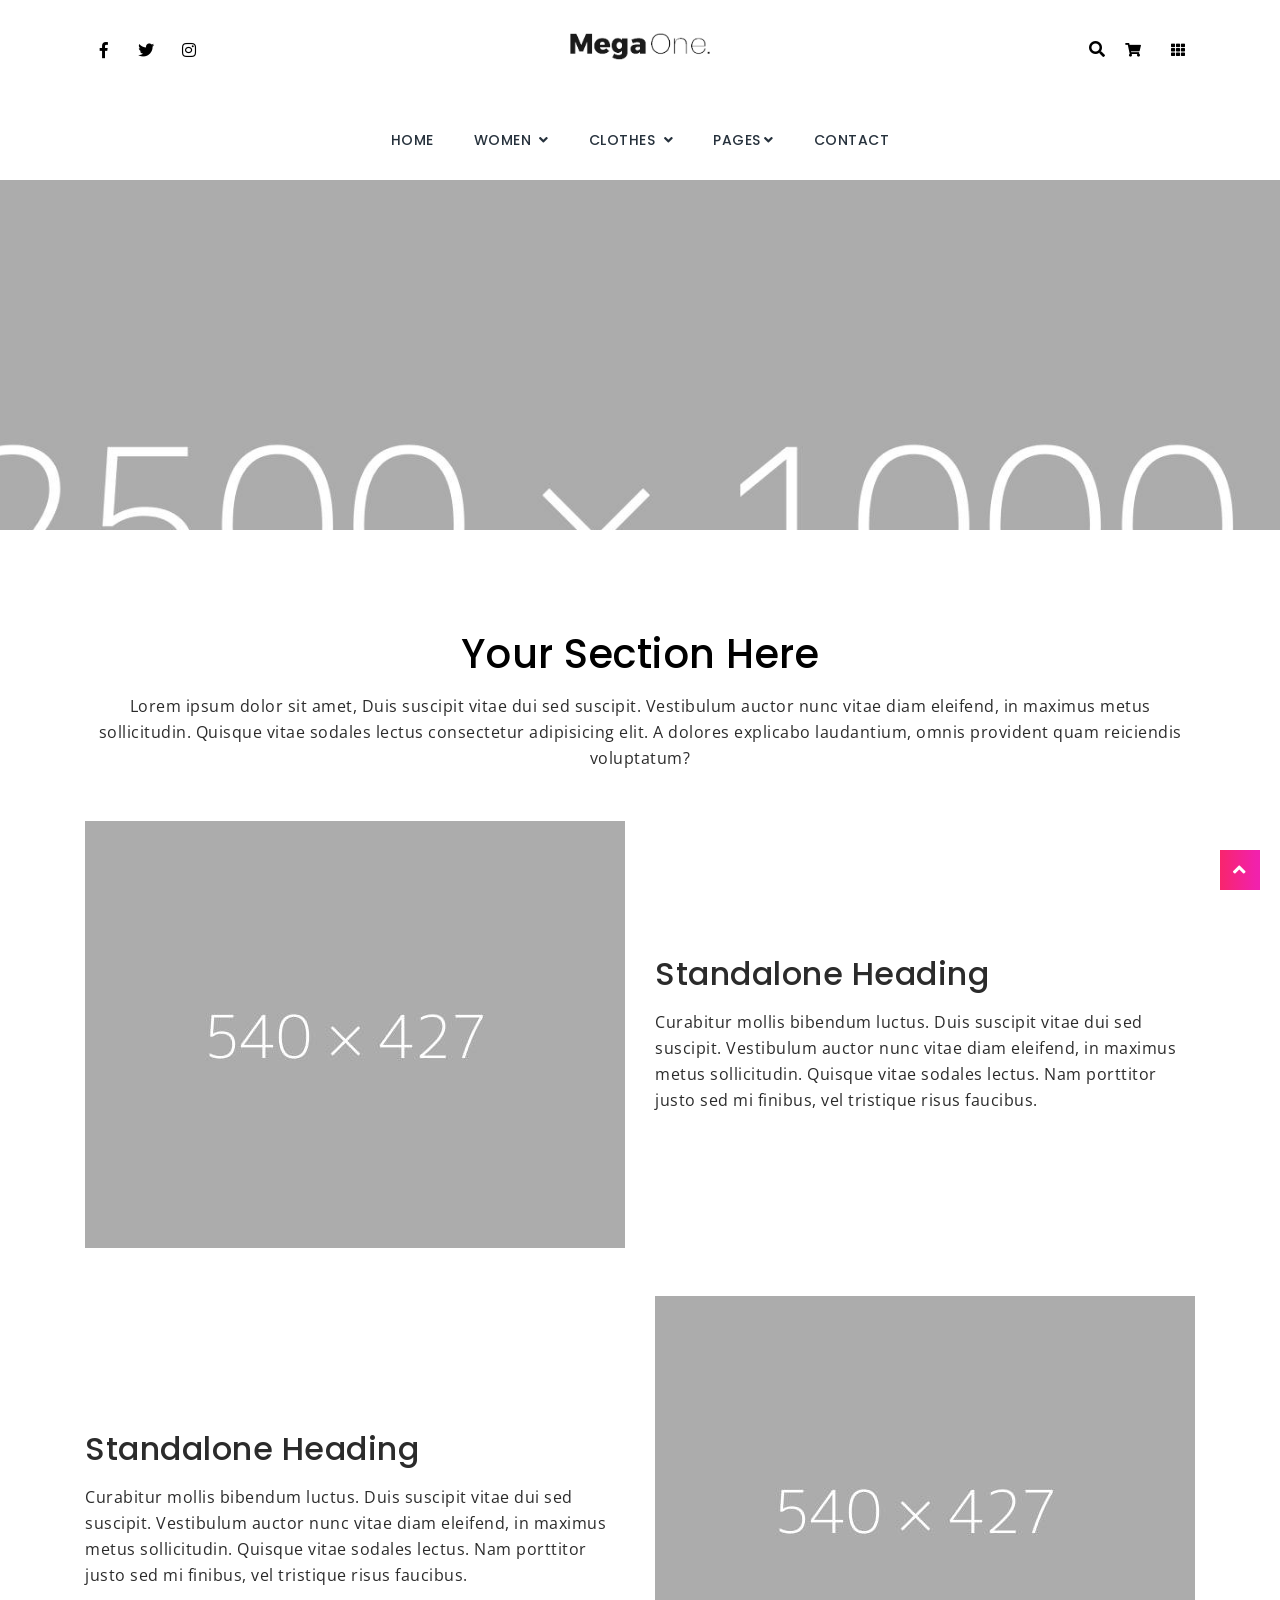
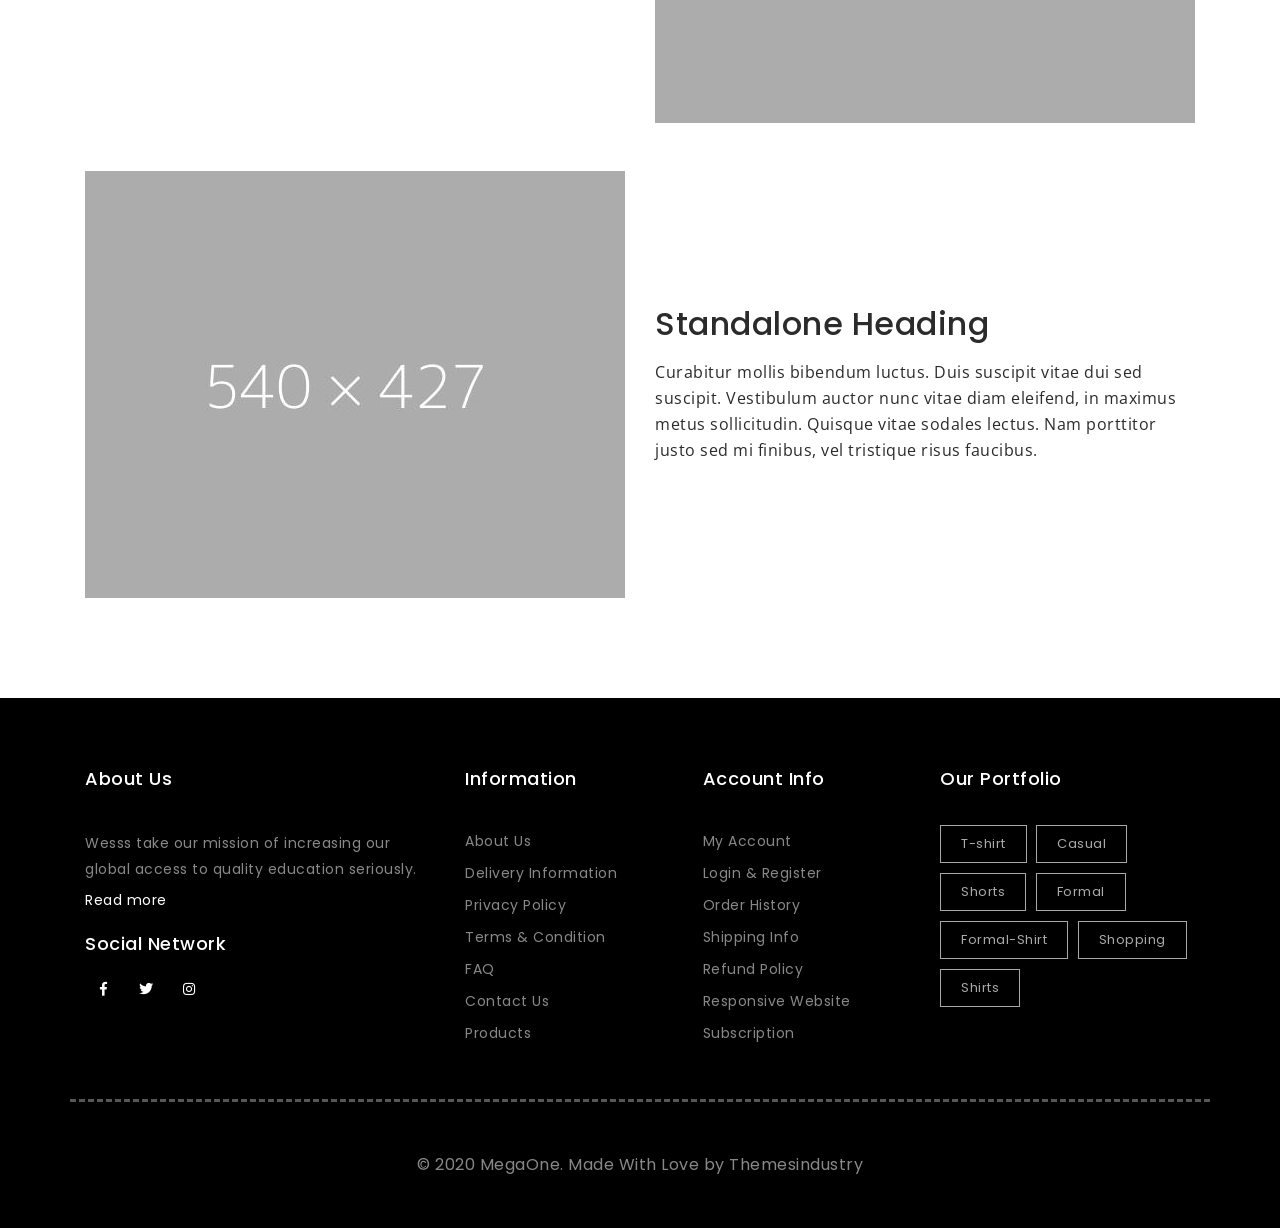
<file: shop/standalone.html>
<!DOCTYPE html>
<html lang="en">
<head>
    <!-- Meta Tags For Seo + Page Optimization -->
    <meta charset="utf-8">
    <meta http-equiv="X-UA-Compatible" content="IE=edge">
    <meta name="viewport" content="width=device-width, initial-scale=1, shrink-to-fit=no">
    <meta name="author" content="Themes Industry">
    <!-- description -->
    <meta name="description" content="Woman Store is a highly creative, modern, visually stunning and Bootstrap responsive multipurpose agency and HTML5 template with 14 ready home page demos.">
    <!-- keywords -->
    <meta name="keywords" content="creative, modern, clean, bootstrap responsive, html5, css3, portfolio, blog, agency, templates, multipurpose, one page, corporate, start-up, studio, branding, designer, freelancer, carousel, parallax, photography, personal, masonry, grid, faq">
    <!-- Page Title -->
    <title>Woman Store | StandAlone</title>
    <!-- Favicon -->
    <link rel="icon" href="img/favicon.ico">
    <!-- Bundle -->
    <link rel="stylesheet" href="../vendor/css/bundle.min.css">
    <!-- Plugin Css -->
    <link rel="stylesheet" href="../vendor/css/jquery.fancybox.min.css">
    <link rel="stylesheet" href="../vendor/css/owl.carousel.min.css">
    <link rel="stylesheet" href="../vendor/css/swiper.min.css">
    <link rel="stylesheet" href="../vendor/css/cubeportfolio.min.css">
    <link rel="stylesheet" href="../vendor/css/wow.css">
    <link rel="stylesheet" href="../vendor/css/LineIcons.min.css">
    <link rel="stylesheet" href="../shop/css/nouislider.min.css">
    <link rel="stylesheet" href="../shop/css/range-slider.css">
    <!-- Mega Menu  -->
    <link rel="stylesheet" href="../shop/css/megamenu.css">
    <!-- StyleSheet  -->
    <link rel="stylesheet" href="../shop/css/style.css">
    <!-- Custom Css  -->
    <link rel="stylesheet" href="../shop/css/custom.css">

</head>
<body>

<a class="scroll-top-arrow" href="javascript:void(0);"><i class="fa fa-angle-up"></i></a>

<!--START LOADER-->
<div class="loader1">
    <div class="loader-inner">
        <div id="preloader">
            <div id="loader"></div>
        </div>
    </div>
</div>
<!--END LOADER-->

<!-- START HEADER NAVIGATION -->
<div class="header-area">
    <div class="container">
        <div class="row upper-nav">

            <div class="col-3 nav-icon pt-3">
                <ul class="social-icons-simple text-left">
                    <li><a href="javascript:void(0)" class="facebook-bg-hvr"><i class="fab fa-facebook-f" aria-hidden="true"></i></a></li>
                    <li><a href="javascript:void(0)" class="twitter-bg-hvr"><i class="fab fa-twitter" aria-hidden="true"></i></a> </li>
                    <li><a href="javascript:void(0)" class="instagram-bg-hvr"><i class="fab fa-instagram" aria-hidden="true"></i></a></li>
                </ul>
            </div>
            <div class="col-6 text-center nav-logo pt-3">
                <a href="../index.html" class="navbar-brand"><img src="img/logo.jpg" alt="img"></a>
            </div>

            <div class="col-3 nav-utility text-right d-flex justify-content-end align-items-center pt-3">
                <div class="manage-icons d-inline-block">
                    <ul>
                        <li class="d-inline-block">
                            <a id="add_search_box"><i class="fas fa-search search-sidebar-hover"></i></a>
                        </li>
                        <li class="d-inline-block mini-menu-card" id="mini-menu-card">
                            <a class="nav-link collapsePagesSideMenu" data-toggle="collapse" href="#sideNavPages4">
                                <i style="font-size: 14px" class="fas fa-shopping-cart"></i>
                            </a>
                            <div id="sideNavPages4" class="collapse sideNavPages shopping-cart">
                                <i class="fas fa-caret-up mini-cart-caret"></i>
                                <div class="mini-cart-header text-left">
                                    <h4>Shopping Cart</h4>
                                </div>
                                <div class="mini-cart-body">
                                    <div class="inner-card">
                                        <div class="media">
                                            <div class="img-holder ml-1 mr-2">
                                                <a href="#"><img src="img/product-listing/p42.1.jpg" class="align-self-center" alt="cartitem"></a>
                                            </div>
                                            <div class="media-body mt-auto mb-auto">
                                                <h5 class="name"><a href="#">light wear</a></h5>
                                                <p class="category">light wear Lastest</p>
                                                <p class="price"><span>$20</span>(x1) <a href="#"> <i class="fa fa-trash dustbin"></i></a></p>
                                            </div>
                                        </div>
                                        <div class="media">
                                            <div class="img-holder ml-1 mr-2">
                                                <a href="#"><img src="img/product-listing/p44.jpg" class="align-self-center" alt="cartitem"></a>
                                            </div>
                                            <div class="media-body mt-auto mb-auto">
                                                <h5 class="name"><a href="#">Casual wear</a></h5>
                                                <p class="category">Casual wear Lastest</p>
                                                <p class="price"><span>$20</span>(x1) <a href="#"> <i class="fa fa-trash dustbin"></i></a></p>
                                            </div>
                                        </div>
                                        <div class="media">
                                            <div class="img-holder ml-1 mr-2">
                                                <a href="#"><img src="img/product-listing/p29.jpg" class="align-self-center" alt="cartitem"></a>
                                            </div>
                                            <div class="media-body mt-auto mb-auto">
                                                <h5 class="name"><a href="#">long Frock</a></h5>
                                                <p class="category">long Frock Lastest</p>
                                                <p class="price"><span>$20</span>(x1) <a href="#"> <i class="fa fa-trash dustbin"></i></a></p>
                                            </div>
                                        </div>
                                        <div class="media">
                                            <div class="img-holder ml-1 mr-2">
                                                <a href="#"><img src="img/product-listing/p43.jpg" class="align-self-center" alt="cartitem"></a>
                                            </div>
                                            <div class="media-body mt-auto mb-auto">
                                                <h5 class="name"><a href="#">Long shirt</a></h5>
                                                <p class="category">Log shirt Lastest</p>
                                                <p class="price"><span>$20</span>(x1) <a href="#"> <i class="fa fa-trash dustbin"></i></a></p>
                                            </div>
                                        </div>
                                    </div>
                                </div>
                                <div class="mini-cart-footer">
                                    <div class="subtotal text-center">
                                        <span class="total-title">Total: </span>
                                        <span class="total-price">
                                          <span class="Price-amount">
                                          $135
                                          </span>
                                          </span>
                                    </div>
                                    <div class="actions text-center">
                                        <a href="shop-cart.html" class="btn pink-gradient-btn-into-black">View Bag</a>
                                        <a href="shop-cart.html" class="btn pink-gradient-btn-into-transparent">Checkout</a>
                                    </div>
                                </div>
                            </div>
                        </li>
                        <li class="d-inline-block simple-dropdown" id="mini-menu">
                            <a class="nav-link collapsePagesSideMenu" data-toggle="collapse" href="#sideNavPages5">
                                <i style="font-size: 14px" class="fas fa-th"></i>
                            </a>

                            <div id="sideNavPages5" class="collapse sideNavPages user-utiliity">
                                <i class="fas fa-caret-up user-utiliity-caret"></i>
                                <h6 class="user-utiliity-title">MY ACCOUNT </h6>
                                <hr>
                                <ul class="text-left">
                                    <li>
                                        <a href="register.html">Register</a>
                                    </li>
                                    <li>
                                        <a href="login.html">Login</a>
                                    </li>
                                </ul>
                            </div>

                        </li>
                    </ul>
                </div>
            </div>

            <div class="col-12 nav-mega">
                <header class="site-header" id="header">
                    <nav class="navbar navbar-expand-md  static-nav">
                        <div class="container position-relative megamenu-custom">
                            <a class="navbar-brand center-brand" href="index.html">
                                <img src="img/logo.jpg" alt="logo" class="logo-scrolled">
                            </a>
                            <div class="collapse navbar-collapse">
                                <ul class="navbar-nav ml-auto mr-auto">
                                    <li class="nav-item">
                                        <a class="nav-link" href="../index.html">HOME</a>
                                    </li>
                                    <li class="nav-item dropdown static">
                                        <a class="nav-link dropdown-toggle active" href="javascript:void(0)" data-toggle="dropdown" aria-haspopup="true" aria-expanded="false"> WOMEN </a>
                                        <ul class="dropdown-menu megamenu flexable-megamenu">
                                            <li>
                                                <div class="container">
                                                    <div class="row">
                                                        <div class="col-lg-3 col-md-6 col-sm-12 mengmenu_border">
                                                            <h5 class="dropdown-title"> Most Wanted </h5>
                                                            <ul>
                                                                <li><i class="lni-angle-double-right right-arrow"></i><a class="dropdown-item" href="product-listing.html">WomensWear</a></li>
                                                                <li><i class="lni-angle-double-right right-arrow"></i><a class="dropdown-item" href="product-listing.html">Classic Dress</a></li>
                                                                <li><i class="lni-angle-double-right right-arrow"></i><a class="dropdown-item" href="product-listing.html">Nightwear</a></li>
                                                                <li><i class="lni-angle-double-right right-arrow"></i><a class="dropdown-item" href="product-listing.html">Active wear</a></li>
                                                                <li><i class="lni-angle-double-right right-arrow"></i><a class="dropdown-item" href="product-listing.html">Footwear / Shoes</a></li>
                                                                <li><i class="lni-angle-double-right right-arrow"></i><a class="dropdown-item" href="product-listing.html">Coats / Outerwear</a></li>
                                                            </ul>
                                                            <h5 class="dropdown-title"> Babies </h5>
                                                            <ul>
                                                                <li><i class="lni-angle-double-right right-arrow"></i><a class="dropdown-item" href="product-listing.html">Baby Clothes</a></li>
                                                                <li><i class="lni-angle-double-right right-arrow"></i><a class="dropdown-item" href="product-listing.html">Baby Footwear</a></li>
                                                                <li><i class="lni-angle-double-right right-arrow"></i><a class="dropdown-item" href="product-listing.html">Sleep Suits</a></li>
                                                                <li><i class="lni-angle-double-right right-arrow"></i><a class="dropdown-item" href="product-listing.html">Socks And Tights</a></li>
                                                            </ul>
                                                        </div>
                                                        <div class="col-lg-3 col-md-6 col-sm-12 mengmenu_border">
                                                            <h5 class="dropdown-title"> All Accessories </h5>
                                                            <ul>
                                                                <li><i class="lni-angle-double-right right-arrow"></i><a class="dropdown-item" href="product-listing.html">Hand Bags</a></li>
                                                                <li><i class="lni-angle-double-right right-arrow"></i><a class="dropdown-item" href="product-listing.html">Belts</a></li>
                                                                <li><i class="lni-angle-double-right right-arrow"></i><a class="dropdown-item" href="product-listing.html">Jewellery</a></li>
                                                                <li><i class="lni-angle-double-right right-arrow"></i><a class="dropdown-item" href="product-listing.html">Scarves</a></li>
                                                                <li><i class="lni-angle-double-right right-arrow"></i><a class="dropdown-item" href="product-listing.html">Sun Glasses</a></li>
                                                                <li><i class="lni-angle-double-right right-arrow"></i><a class="dropdown-item" href="product-listing.html">Others</a></li>
                                                            </ul>

                                                            <h5 class="dropdown-title"> Shop Collections </h5>
                                                            <ul>
                                                                <li><i class="lni-angle-double-right right-arrow"></i><a class="dropdown-item" href="product-listing.html">Holiday Shop</a></li>
                                                                <li><i class="lni-angle-double-right right-arrow"></i><a class="dropdown-item" href="product-listing.html">Gifts</a></li>
                                                                <li><i class="lni-angle-double-right right-arrow"></i><a class="dropdown-item" href="product-listing.html">Workwear Range</a></li>
                                                                <li><i class="lni-angle-double-right right-arrow"></i><a class="dropdown-item" href="product-listing.html">Essential</a></li>
                                                            </ul>

                                                        </div>

                                                        <div class="col-lg-6 col-md-12 col-sm-12">
                                                            <h5 class="dropdown-title text-left">Featured Items </h5>
                                                            <div class="carousel-menu mt-4">
                                                                <div class="featured-megamenu-carousel owl-carousel owl-theme">
                                                                    <div class="item ">
                                                                        <img src="img/shop1.jpg" alt="shop-image" >
                                                                    </div>
                                                                    <div class="item">
                                                                        <img src="img/shop2.jpg"  alt="shop-image">
                                                                    </div>
                                                                </div>
                                                                <i class="lni-chevron-left ini-customPrevBtn"></i>
                                                                <i class="lni-chevron-right ini-customNextBtn"></i>
                                                            </div>
                                                            <p class="mt-4 megamenu-slider-para">Lorem Ipsum is simply dummy text of the printing and typesetting industry. Lorem Ipsum has been the industry's standard dummy text</p>
                                                            <a href="product-listing.html" class="btn trans-pink-color-gradient-btn slider-btn text-left">Shop Now</a>
                                                        </div>
                                                    </div>
                                                </div>
                                            </li>
                                        </ul>
                                    </li>
                                    <li class="nav-item dropdown static">
                                        <a class="nav-link dropdown-toggle" href="javascript:void(0)" data-toggle="dropdown" aria-haspopup="true" aria-expanded="false"> CLOTHES </a>
                                        <ul class="dropdown-menu megamenu flexable-megamenu">
                                            <li>
                                                <div class="container">
                                                    <div class="row">
                                                        <div class="col-lg-3 col-md-6 col-sm-12 mengmenu_border">
                                                            <h5 class="dropdown-title bottom10"> General </h5>

                                                            <ul>
                                                                <li><i class="lni-angle-double-right right-arrow"></i><a class="dropdown-item" href="product-listing.html">Dresses</a></li>
                                                                <li><i class="lni-angle-double-right right-arrow"></i><a class="dropdown-item" href="product-listing.html">Hoodies & Sweatshirts</a></li>
                                                                <li><i class="lni-angle-double-right right-arrow"></i><a class="dropdown-item" href="product-listing.html">Top</a></li>
                                                                <li><i class="lni-angle-double-right right-arrow"></i><a class="dropdown-item" href="product-listing.html">Shoes & Trainers</a></li>
                                                                <li><i class="lni-angle-double-right right-arrow"></i><a class="dropdown-item" href="product-listing.html">Jeans</a></li>
                                                                <li><i class="lni-angle-double-right right-arrow"></i><a class="dropdown-item" href="product-listing.html">Shorts</a></li>
                                                                <li><i class="lni-angle-double-right right-arrow"></i><a class="dropdown-item" href="product-listing.html">Loungewear</a></li>

                                                            </ul>

                                                        </div>
                                                        <div class="col-lg-3 col-md-6 col-sm-12 mengmenu_border">
                                                            <h5 class="dropdown-title opacity-10"> Others </h5>
                                                            <ul>
                                                                <li><i class="lni-angle-double-right right-arrow"></i><a class="dropdown-item" href="product-listing.html">All Clothing</a></li>
                                                                <li><i class="lni-angle-double-right right-arrow"></i> <a class="dropdown-item" href="product-listing.html">Shoes</a></li>
                                                                <li><i class="lni-angle-double-right right-arrow"></i> <a class="dropdown-item" href="product-listing.html">ActiveWear</a></li>
                                                                <li><i class="lni-angle-double-right right-arrow"></i><a class="dropdown-item" href="product-listing.html">Treading Now</a></li>
                                                                <li><i class="lni-angle-double-right right-arrow"></i><a class="dropdown-item" href="product-listing.html">Accessories
                                                                </a></li>
                                                                <li><i class="lni-angle-double-right right-arrow"></i><a class="dropdown-item" href="product-listing.html">Face + Body</a></li>
                                                                <li><i class="lni-angle-double-right right-arrow"></i><a class="dropdown-item" href="product-listing.html">Back in stock</a></li>
                                                            </ul>

                                                        </div>
                                                        <div class="col-lg-3 col-md-6 col-sm-12 mengmenu_border">
                                                            <h5 class="dropdown-title bottom10"> Outlet </h5>

                                                            <div class="media outlet-media mt-3">
                                                                <div class="box">
                                                                    <img class="align-self-start" src="img/product-listing/p42.1.jpg" alt="Generic placeholder image">
                                                                </div>
                                                                <div class="media-body">
                                                                    <h6 class="mt-3 ml-3"><a href="product-listing.html">Modest Fashion</a></h6>
                                                                </div>
                                                            </div>

                                                            <div class="media outlet-media">
                                                                <div class="box">
                                                                    <img class="align-self-start" src="img/product-listing/p53.jpg" alt="Generic placeholder image">
                                                                </div>
                                                                <div class="media-body">
                                                                    <h6 class="mt-3 ml-3"><a href="product-listing.html">Responsible Edit</a></h6>
                                                                </div>
                                                            </div>

                                                            <div class="media outlet-media">
                                                                <div class="box">
                                                                    <img class="align-self-start" src="img/product-listing/p50.jpg" alt="Generic placeholder image">
                                                                </div>
                                                                <div class="media-body">
                                                                    <h6 class="mt-3 ml-3"><a href="product-listing.html">Going Out</a></h6>
                                                                </div>
                                                            </div>


                                                            <div class="media outlet-media">
                                                                <div class="box">
                                                                    <img class="align-self-start" src="img/product-listing/p6.jpg" alt="Generic placeholder image">
                                                                </div>
                                                                <div class="media-body">
                                                                    <h6 class="mt-3 ml-3"><a href="product-listing.html">Holiday</a></h6>
                                                                </div>
                                                            </div>

                                                        </div>
                                                        <div class="col-lg-3 col-md-6 col-sm-12 pt-3">

                                                            <a href="javascript:void(0);"><img src="img/product-listing/p10.jpg" alt="image"></a>
                                                        </div>
                                                    </div>
                                                </div>
                                            </li>
                                        </ul>
                                    </li>
                                    <!--                                    <li class="nav-item">-->
                                    <!--                                        <a class="nav-link" href="about.html">SHOES</a>-->
                                    <!--                                    </li>-->
                                    <li class="nav-item dropdown position-relative">
                                        <a class="nav-link dropdown-toggle" href="javascript:void(0)" data-toggle="dropdown" aria-haspopup="true" aria-expanded="false">PAGES</a>
                                        <div class="dropdown-menu">
                                            <ul>
                                                <li><i class="lni-angle-double-right right-arrow"></i><a class="dropdown-item" href="product-listing.html">Listing One</a></li>
                                                <li><i class="lni-angle-double-right right-arrow"></i><a class="dropdown-item" href="product-detail.html">Detail Page</a></li>
                                                <li><i class="lni-angle-double-right right-arrow"></i><a class="dropdown-item" href="standalone.html">StandAlone Page</a></li>

                                            </ul>
                                        </div>
                                    </li>
                                    <li class="nav-item">
                                        <a class="nav-link" href="contact.html">CONTACT</a>
                                    </li>

                                </ul>
                            </div>
                        </div>
                        <!--side menu open button-->
                        <a href="javascript:void(0)" class="d-inline-block sidemenu_btn d-lg-none d-md-block" id="sidemenu_toggle">
                            <span></span> <span></span> <span></span>
                        </a>
                    </nav>


                    <!-- side menu -->
                    <div class="side-menu opacity-0 gradient-bg">
                        <div class="inner-wrapper">
                            <span class="btn-close btn-close-no-padding" id="btn_sideNavClose"><i></i><i></i></span>
                            <nav class="side-nav w-100">
                                <ul class="navbar-nav">

                                    <li class="nav-item">
                                        <a class="nav-link" href="product-listing.html"> Home</a>
                                    </li>
                                    <li class="nav-item">
                                        <a class="nav-link collapsePagesSideMenu" data-toggle="collapse" href="#sideNavPages1">
                                            Women <i class="fas fa-chevron-down"></i>
                                        </a>
                                        <div id="sideNavPages1" class="collapse sideNavPages">

                                            <ul class="navbar-nav mt-2">
                                                <li class="nav-item"><a class="nav-link" href="product-listing.html">WomensWear</a></li>
                                                <li class="nav-item"><a class="nav-link" href="product-listing.html">Classic Dress</a></li>
                                                <li class="nav-item" ><a class="nav-link" href="product-listing.html">Nightwear</a></li>
                                                <li class="nav-item"><a class="nav-link" href="product-listing.html">Active wear</a></li>
                                                <li class="nav-item"><a class="nav-link" href="product-listing.html">Footwear / Shoes</a></li>
                                                <li class="nav-item"><a class="nav-link" href="product-listing.html">Coats / Outerwear</a></li>
                                            </ul>
                                            <h5 class="sub-title">1. All Accessories</h5>
                                            <ul class="navbar-nav mt-2">
                                                <li class="nav-item"><a class="nav-link" href="product-listing.html">Hand Bags</a></li>
                                                <li class="nav-item"><a class="nav-link" href="product-listing.html">Belts</a></li>
                                                <li class="nav-item" ><a class="nav-link" href="product-listing.html">Jewellery</a></li>
                                                <li class="nav-item"><a class="nav-link" href="product-listing.html">Scarves</a></li>
                                                <li class="nav-item"><a class="nav-link" href="product-listing.html">Sun Glasses</a></li>
                                                <li class="nav-item"><a class="nav-link" href="product-listing.html"> Others</a></li>
                                            </ul>

                                            <h5 class="sub-title">2. Babies</h5>
                                            <ul class="navbar-nav mt-2">
                                                <li class="nav-item"><a class="nav-link" href="product-listing.html">Baby Clothes</a></li>
                                                <li class="nav-item"><a class="nav-link" href="product-listing.html">Baby Footwear</a></li>
                                                <li class="nav-item" ><a class="nav-link" href="product-listing.html">Sleep Suits</a></li>
                                                <li class="nav-item"><a class="nav-link" href="product-listing.html">Socks And Tights</a></li>
                                            </ul>

                                            <h5 class="sub-title">3. Shop Collection</h5>
                                            <ul class="navbar-nav mt-2">
                                                <li class="nav-item"><a class="nav-link" href="product-listing.html">Holiday Shop</a></li>
                                                <li class="nav-item"><a class="nav-link" href="product-listing.html">Gifts</a></li>
                                                <li class="nav-item" ><a class="nav-link" href="product-listing.html">Workwear Range</a></li>
                                                <li class="nav-item"><a class="nav-link" href="product-listing.html">Essential</a></li>
                                            </ul>
                                        </div>
                                    </li>
                                    <li class="nav-item">
                                        <a class="nav-link collapsePagesSideMenu" data-toggle="collapse" href="#sideNavPages3">
                                            Clothes <i class="fas fa-chevron-down"></i>
                                        </a>
                                        <div id="sideNavPages3" class="collapse sideNavPages">
                                            <ul class="navbar-nav mt-2">
                                                <li class="nav-item"><a class="nav-link" href="product-listing.html">Dresses</a></li>
                                                <li class="nav-item"><a class="nav-link" href="product-listing.html"> Hoodies & Sweatshirts</a></li>
                                                <li class="nav-item" ><a class="nav-link" href="product-listing.html">Top</a></li>
                                                <li class="nav-item"><a class="nav-link" href="product-listing.html">Shoes & Trainers</a></li>
                                                <li class="nav-item"><a class="nav-link" href="product-listing.html">Jeans</a></li>
                                                <li class="nav-item"><a class="nav-link" href="product-listing.html">Shorts</a></li>
                                                <li class="nav-item"><a class="nav-link" href="product-listing.html">Loungewear</a></li>
                                            </ul>
                                            <h5 class="sub-title">1. Others</h5>
                                            <ul class="navbar-nav mt-2">
                                                <li class="nav-item"><a class="nav-link" href="product-listing.html">All Clothing</a></li>
                                                <li class="nav-item"><a class="nav-link" href="product-listing.html">Shoes</a></li>
                                                <li class="nav-item" ><a class="nav-link" href="product-listing.html">ActiveWear</a></li>
                                                <li class="nav-item"><a class="nav-link" href="product-listing.html">Treading Now</a></li>
                                                <li class="nav-item"><a class="nav-link" href="product-listing.html">Accessories</a></li>
                                                <li class="nav-item"><a class="nav-link" href="product-listing.html">Face + Body</a></li>
                                                <li class="nav-item"><a class="nav-link" href="product-listing.html">Back in stock</a></li>
                                            </ul>
                                        </div>
                                    </li>
                                    <li class="nav-item">
                                        <a class="nav-link" href="product-listing.html">Shoes</a>
                                    </li>
                                    <li class="nav-item">
                                        <a class="nav-link collapsePagesSideMenu" data-toggle="collapse" href="#sideNavPages2">
                                            Pages <i class="fas fa-chevron-down"></i>
                                        </a>
                                        <div id="sideNavPages2" class="collapse sideNavPages">
                                            <ul class="navbar-nav">
                                                <li class="nav-item">
                                                    <a class="nav-link" href="product-listing.html">Listing One</a>
                                                </li>
                                                <li class="nav-item">
                                                    <a class="nav-link" href="product-detail.html">Detail Page</a>
                                                </li>
                                                <li class="nav-item">
                                                    <a class="nav-link" href="standalone.html">StandAlone Page</a>
                                                </li>
                                            </ul>
                                        </div>
                                    </li>
                                    <li class="nav-item">
                                        <a class="nav-link" href="contact.html">Contact</a>
                                    </li>
                                </ul>
                            </nav>
                            <div class="side-footer w-100">
                                <ul class="social-icons-simple white top40">
                                    <li><a class="facebook-bg-hvr"  href="javascript:void(0)"><i class="fab fa-facebook-f"></i> </a> </li>
                                    <li><a class="twitter-bg-hvr" href="javascript:void(0)"><i class="fab fa-twitter"></i> </a> </li>
                                    <li><a class="instagram-bg-hvr" href="javascript:void(0)"><i class="fab fa-instagram"></i> </a> </li>
                                </ul>
                                <p class="whitecolor">&copy; <span id="year"></span> Product Shop. Made With Love by ThemesIndustry</p>
                            </div>
                        </div>
                    </div>
                    <div id="close_side_menu" class="tooltip"></div>
                    <!-- End side menu -->
                </header>
            </div>
        </div>
    </div>
</div>
<!-- END HEADER NAVIGATION -->

<!--Slider Start-->
<div class="paralax-section-slide-data" style="background-image:url('img/banner7.jpg')"></div>
<!--Slider End-->


<!-- START HEADING SECTION -->
<div class="about_content">

    <div class="container">
        <div class="row">
            <div class="col-12  text-center wow slideInUp" data-wow-duration="2s">
                <h1 class="heading">Your Section Here</h1>
                <p class="para_text">Lorem ipsum dolor sit amet, Duis suscipit vitae dui sed suscipit. Vestibulum auctor nunc vitae diam eleifend, in maximus metus sollicitudin. Quisque vitae sodales lectus consectetur adipisicing elit. A dolores explicabo laudantium, omnis provident quam reiciendis voluptatum?</p>
            </div>
        </div>
    </div>

    <!--content-->
<div class="standalone-area">
    <div class="container">

        <div class="row standalone-row align-items-center">
            <div class="col-lg-6">
                <div class="blog-image wow hover-effect fadeInLeft">
                    <img src="img/standalone1.jpg" alt="image">
                </div>
            </div>
            <div class="col-lg-6">
                <div class="d-inline-block">
                    <h2 class="gradient-text1 pb-3">Standalone Heading</h2>
                    <p>Curabitur mollis bibendum luctus. Duis suscipit vitae dui sed suscipit. Vestibulum auctor nunc vitae diam eleifend, in maximus metus sollicitudin. Quisque vitae sodales lectus. Nam porttitor justo sed mi finibus, vel tristique risus faucibus. </p>
                </div>
            </div>
        </div>


        <!--content-->
        <div class="row standalone-row align-items-center">
            <div class="col-lg-6 order-lg-2">
                <div class="blog-image wow hover-effect fadeInLeft">
                    <img src="img/standalone2.jpg" alt="image">
                </div>
            </div>
            <div class="col-lg-6">
                <div class="d-inline-block">
                    <h2 class="gradient-text1 pb-3">Standalone Heading</h2>
                    <p>Curabitur mollis bibendum luctus. Duis suscipit vitae dui sed suscipit. Vestibulum auctor nunc vitae diam eleifend, in maximus metus sollicitudin. Quisque vitae sodales lectus. Nam porttitor justo sed mi finibus, vel tristique risus faucibus. </p>
                </div>
            </div>
        </div>

        <!--content-->
        <div class="row standalone-row align-items-center">
            <div class="col-lg-6">
                <div class="blog-image wow hover-effect fadeInLeft">
                    <img src="img/standalone1.jpg" alt="image">
                </div>
            </div>
            <div class="col-lg-6">
                <div class="d-inline-block">
                    <h2 class="gradient-text1 pb-3">Standalone Heading</h2>
                    <p>Curabitur mollis bibendum luctus. Duis suscipit vitae dui sed suscipit. Vestibulum auctor nunc vitae diam eleifend, in maximus metus sollicitudin. Quisque vitae sodales lectus. Nam porttitor justo sed mi finibus, vel tristique risus faucibus. </p>
                </div>
            </div>
        </div>
        <!--content-->
    </div>
</div>

</div>

<!-- END HEADING SECTION -->



<!--footer1 sec start-->
<div class="footer">
    <div class="container">
        <div class="row footer-container">
            <div class="col-sm-12 col-lg-4 f-sec1  text-center text-lg-left">
                <h4 class="high-lighted-heading">About Us</h4>
                <p>Wesss take our mission of increasing our global access to quality education seriously. </p>
                <a href="#">Read more</a>
                <h4>Social Network</h4>
                <div class="s-icons">
                    <ul class="social-icons-simple">
                        <li><a href="javascript:void(0)" class="facebook-bg-hvr"><i class="fab fa-facebook-f" aria-hidden="true"></i></a></li>
                        <li><a href="javascript:void(0)" class="twitter-bg-hvr"><i class="fab fa-twitter" aria-hidden="true"></i></a> </li>
                        <li><a href="javascript:void(0)" class="instagram-bg-hvr"><i class="fab fa-instagram" aria-hidden="true"></i></a></li>
                    </ul>
                </div>
            </div>
            <div class="col-sm-12 col-lg-5 f-sec2 ">
                <div class="row">
                    <div class="col-12 col-md-6">
                        <h4 class="text-center text-md-left">Information</h4>
                        <ul class="text-center text-md-left">
                            <li><a href="#">About Us</a></li>
                            <li><a href="#">Delivery Information</a></li>
                            <li><a href="#">Privacy Policy</a></li>
                            <li><a href="#">Terms & Condition</a></li>
                            <li><a href="#">FAQ</a></li>
                            <li><a href="#">Contact Us</a></li>
                            <li><a href="#">Products</a></li>
                        </ul>
                    </div>
                    <div class="col-12 col-md-6">
                        <h4 class="text-center text-md-left">Account Info</h4>
                        <ul class="text-center text-md-left">
                            <li><a href="#">My Account</a></li>
                            <li><a href="#">Login & Register</a></li>
                            <li><a href="#">Order History</a></li>
                            <li><a href="#">Shipping Info</a></li>
                            <li><a href="#">Refund Policy</a></li>
                            <li><a href="#">Responsive Website</a></li>
                            <li><a href="#">Subscription</a></li>
                        </ul>
                    </div>
                </div>
            </div>
            <div class="col-sm-12 col-lg-3 f-sec3  text-center text-lg-left">
                <h4>Our Portfolio</h4>
                <div class="foot-tag-list">
                    <span>T-shirt</span>
                    <span>Casual</span>
                    <span>Shorts</span>
                    <span>Formal</span>
                    <span>Formal-Shirt</span>
                    <span>Shopping</span>
                    <span>Shirts</span>
                </div>
            </div>
        </div>
        <div class="row">
            <div class="col-12 footer_notes">
                <p class="whitecolor text-center w-100 wow fadeInDown">&copy; 2020 MegaOne. Made With Love by <a class="web-link" href="http://www.themesindustry.com/" target="_blank">Themesindustry</a></p>
            </div>
        </div>
    </div>
</div>
<!--foo0ter1 sec end-->

<!--START SEARCH AREA-->
<div class="search-box-overlay">
    <a><i class="fas fa-times cross-sign" id="close-window"></i></a>

    <div class="container">
        <div class="row">
            <div class="col-12 search-col">
                <form action="#">
                    <div class="input-group search-box-form">
                        <input type="text" class="form-control" placeholder="Search Here" aria-label="Search Here">
                        <div class="input-group-prepend">
                            <button class="input-group-text" type="submit" id="basic-addon1"><i class="fas fa-search"></i></button>
                        </div>
                    </div>
                </form>
            </div>
            <div class="search-listing row">
                <div class="col-12 mb-4">
                    <h4 class="">Filtered Items</h4>
                </div>
                <div class="col-12 listing-search-scroll">
                    <div class="media row">
                        <div class="img-holder ml-1 mr-2 col-4">
                            <a  href="#"><img src="img/product-listing/p54.jpg" class="align-self-center" alt="cartitem"></a>
                        </div>
                        <div class="media-body mt-auto mb-auto col-8">
                            <h5 class="name"><a href="#">Light wear</a></h5>
                            <p class="category">light wear Lastest</p>
                            <a class="btn black-sm-btn" href="shop-cart.html"><i class="fas fa-shopping-bag"></i></a>
                            <a class="btn black-sm-btn"><i class="fas fa-eye"></i></a>
                        </div>
                    </div>
                    <div class="media row">
                        <div class="img-holder ml-1 mr-2 col-4">
                            <a  href="#"><img src="img/product-listing/p58.jpg" class="align-self-center" alt="cartitem"></a>
                        </div>
                        <div class="media-body mt-auto mb-auto col-8">
                            <h5 class="name"><a  href="#">light wear</a></h5>
                            <p class="category">light wear Lastest</p>
                            <a class="btn black-sm-btn" href="shop-cart.html"><i class="fas fa-shopping-bag"></i></a>
                            <a class="btn black-sm-btn"><i class="fas fa-eye"></i></a>
                        </div>
                    </div>
                    <div class="media row">
                        <div class="img-holder ml-1 mr-2 col-4">
                            <a  href="#"><img src="img/product-listing/p6.jpg" class="align-self-center" alt="cartitem"></a>
                        </div>
                        <div class="media-body mt-auto mb-auto col-8">
                            <h5 class="name"><a href="#"> light wear</a></h5>
                            <p class="category">light wear Lastest</p>
                            <a class="btn black-sm-btn" href="shop-cart.html"><i class="fas fa-shopping-bag"></i></a>
                            <a class="btn black-sm-btn"><i class="fas fa-eye"></i></a>
                        </div>
                    </div>
                </div>
            </div>
            <div class="col-12">
                <hr>
            </div>

            <div class="col-12">
                <h4 class="outlet-title text-center"> - Outlets - </h4>
            </div>

            <div class="col-12">
                <div class="search-box-meida-items owl-carousel owl-theme">

                    <div class="item">
                        <div class="brand-search-box ml-auto mr-auto">
                            <div class="media">
                                <div class="brand-box-holder">
                                    <a href="#"> <img class="mr-3" src="img/product-listing/p38.jpg" alt="Generic placeholder image"></a>
                                </div>
                                <div class="media-body">
                                    <h5 class="mt-0"><a href="#"> Modest Fashion</a></h5>
                                    <p> Cras sit amet nibh libero.</p>
                                </div>
                            </div>
                        </div>

                    </div>
                    <div class="item">
                        <div class="brand-search-box ml-auto mr-auto">
                            <div class="media">
                                <div class="brand-box-holder">
                                    <img class="mr-3" src="img/product-listing/p38.jpg" alt="Generic placeholder image">
                                </div>
                                <div class="media-body">
                                    <h5 class="mt-0"><a href="product-listing.html"> Modest Fashion</a></h5>
                                    <p> Cras sit amet nibh libero.</p>
                                </div>
                            </div>
                        </div>

                    </div>
                    <div class="item">
                        <div class="brand-search-box ml-auto mr-auto">
                            <div class="media">
                                <div class="brand-box-holder">
                                    <img class="mr-3" src="img/product-listing/p38.jpg" alt="Generic placeholder image">
                                </div>
                                <div class="media-body">
                                    <h5 class="mt-0"><a href="product-listing.html"> Modest Fashion</a></h5>
                                    <p> Cras sit amet nibh libero.</p>
                                </div>
                            </div>
                        </div>

                    </div>
                    <div class="item">
                        <div class="brand-search-box ml-auto mr-auto">
                            <div class="media">
                                <div class="brand-box-holder">
                                    <img class="mr-3" src="img/product-listing/p38.jpg" alt="Generic placeholder image">
                                </div>
                                <div class="media-body">
                                    <h5 class="mt-0"><a href="product-listing.html"> Modest Fashion</a></h5>
                                    <p> Cras sit amet nibh libero.</p>
                                </div>
                            </div>
                        </div>

                    </div>


                </div>
            </div>
        </div>
    </div>

</div>
<!--END SEARCH AREA -->


<!-- JavaScript -->
<script src="../vendor/js/bundle.min.js"></script>
<!-- Plugin Js -->
<script src="../vendor/js/jquery.fancybox.min.js"></script>
<script src="../vendor/js/owl.carousel.min.js"></script>
<script src="../vendor/js/swiper.min.js"></script>
<script src="../vendor/js/jquery.cubeportfolio.min.js"></script>
<script src="../vendor/js/wow.min.js"></script>
<script src="../vendor/js/bootstrap-input-spinner.js"></script>
<script src="../vendor/js/parallaxie.min.js"></script>
<script src="../vendor/js/stickyfill.min.js"></script>
<script src="../shop/js/nouislider.min.js"></script>
<!-- Custom Script -->
<script src="../shop/js/script.js"></script>
</body>
</html>
</file>
<file: vendor/css/wow.css>
@charset "UTF-8";


/*!
Animate.css - http://daneden.me/animate
Licensed under the MIT license

Copyright (c) 2013 Daniel Eden

Permission is hereby granted, free of charge, to any person obtaining a copy of this software and associated documentation files (the "Software"), to deal in the Software without restriction, including without limitation the rights to use, copy, modify, merge, publish, distribute, sublicense, and/or sell copies of the Software, and to permit persons to whom the Software is furnished to do so, subject to the following conditions:

The above copyright notice and this permission notice shall be included in all copies or substantial portions of the Software.

THE SOFTWARE IS PROVIDED "AS IS", WITHOUT WARRANTY OF ANY KIND, EXPRESS OR IMPLIED, INCLUDING BUT NOT LIMITED TO THE WARRANTIES OF MERCHANTABILITY, FITNESS FOR A PARTICULAR PURPOSE AND NONINFRINGEMENT. IN NO EVENT SHALL THE AUTHORS OR COPYRIGHT HOLDERS BE LIABLE FOR ANY CLAIM, DAMAGES OR OTHER LIABILITY, WHETHER IN AN ACTION OF CONTRACT, TORT OR OTHERWISE, ARISING FROM, OUT OF OR IN CONNECTION WITH THE SOFTWARE OR THE USE OR OTHER DEALINGS IN THE SOFTWARE.
*/

.animated {
  -webkit-animation-duration: 1s;
  animation-duration: 1s;
  -webkit-animation-fill-mode: both;
  animation-fill-mode: both;
}

.animated.hinge {
  -webkit-animation-duration: 2s;
  animation-duration: 2s;
}

@-webkit-keyframes bounce {
  0%, 20%, 50%, 80%, 100% {
    -webkit-transform: translateY(0);
    transform: translateY(0);
  }

  40% {
    -webkit-transform: translateY(-30px);
    transform: translateY(-30px);
  }

  60% {
    -webkit-transform: translateY(-15px);
    transform: translateY(-15px);
  }
}

@keyframes bounce {
  0%, 20%, 50%, 80%, 100% {
    -webkit-transform: translateY(0);
    -ms-transform: translateY(0);
    transform: translateY(0);
  }

  40% {
    -webkit-transform: translateY(-30px);
    -ms-transform: translateY(-30px);
    transform: translateY(-30px);
  }

  60% {
    -webkit-transform: translateY(-15px);
    -ms-transform: translateY(-15px);
    transform: translateY(-15px);
  }
}

.bounce {
  -webkit-animation-name: bounce;
  animation-name: bounce;
}

@-webkit-keyframes flash {
  0%, 50%, 100% {
    opacity: 1;
  }

  25%, 75% {
    opacity: 0;
  }
}

@keyframes flash {
  0%, 50%, 100% {
    opacity: 1;
  }

  25%, 75% {
    opacity: 0;
  }
}

.flash {
  -webkit-animation-name: flash;
  animation-name: flash;
}

/* originally authored by Nick Pettit - https://github.com/nickpettit/glide */

@-webkit-keyframes pulse {
  0% {
    -webkit-transform: scale(1);
    transform: scale(1);
  }

  50% {
    -webkit-transform: scale(1.1);
    transform: scale(1.1);
  }

  100% {
    -webkit-transform: scale(1);
    transform: scale(1);
  }
}

@keyframes pulse {
  0% {
    -webkit-transform: scale(1);
    -ms-transform: scale(1);
    transform: scale(1);
  }

  50% {
    -webkit-transform: scale(1.1);
    -ms-transform: scale(1.1);
    transform: scale(1.1);
  }

  100% {
    -webkit-transform: scale(1);
    -ms-transform: scale(1);
    transform: scale(1);
  }
}

.pulse {
  -webkit-animation-name: pulse;
  animation-name: pulse;
}

@-webkit-keyframes shake {
  0%, 100% {
    -webkit-transform: translateX(0);
    transform: translateX(0);
  }

  10%, 30%, 50%, 70%, 90% {
    -webkit-transform: translateX(-10px);
    transform: translateX(-10px);
  }

  20%, 40%, 60%, 80% {
    -webkit-transform: translateX(10px);
    transform: translateX(10px);
  }
}

@keyframes shake {
  0%, 100% {
    -webkit-transform: translateX(0);
    -ms-transform: translateX(0);
    transform: translateX(0);
  }

  10%, 30%, 50%, 70%, 90% {
    -webkit-transform: translateX(-10px);
    -ms-transform: translateX(-10px);
    transform: translateX(-10px);
  }

  20%, 40%, 60%, 80% {
    -webkit-transform: translateX(10px);
    -ms-transform: translateX(10px);
    transform: translateX(10px);
  }
}

.shake {
  -webkit-animation-name: shake;
  animation-name: shake;
}

@-webkit-keyframes swing {
  20% {
    -webkit-transform: rotate(15deg);
    transform: rotate(15deg);
  }

  40% {
    -webkit-transform: rotate(-10deg);
    transform: rotate(-10deg);
  }

  60% {
    -webkit-transform: rotate(5deg);
    transform: rotate(5deg);
  }

  80% {
    -webkit-transform: rotate(-5deg);
    transform: rotate(-5deg);
  }

  100% {
    -webkit-transform: rotate(0deg);
    transform: rotate(0deg);
  }
}

@keyframes swing {
  20% {
    -webkit-transform: rotate(15deg);
    -ms-transform: rotate(15deg);
    transform: rotate(15deg);
  }

  40% {
    -webkit-transform: rotate(-10deg);
    -ms-transform: rotate(-10deg);
    transform: rotate(-10deg);
  }

  60% {
    -webkit-transform: rotate(5deg);
    -ms-transform: rotate(5deg);
    transform: rotate(5deg);
  }

  80% {
    -webkit-transform: rotate(-5deg);
    -ms-transform: rotate(-5deg);
    transform: rotate(-5deg);
  }

  100% {
    -webkit-transform: rotate(0deg);
    -ms-transform: rotate(0deg);
    transform: rotate(0deg);
  }
}

.swing {
  -webkit-transform-origin: top center;
  -ms-transform-origin: top center;
  transform-origin: top center;
  -webkit-animation-name: swing;
  animation-name: swing;
}

@-webkit-keyframes tada {
  0% {
    -webkit-transform: scale(1);
    transform: scale(1);
  }

  10%, 20% {
    -webkit-transform: scale(0.9) rotate(-3deg);
    transform: scale(0.9) rotate(-3deg);
  }

  30%, 50%, 70%, 90% {
    -webkit-transform: scale(1.1) rotate(3deg);
    transform: scale(1.1) rotate(3deg);
  }

  40%, 60%, 80% {
    -webkit-transform: scale(1.1) rotate(-3deg);
    transform: scale(1.1) rotate(-3deg);
  }

  100% {
    -webkit-transform: scale(1) rotate(0);
    transform: scale(1) rotate(0);
  }
}

@keyframes tada {
  0% {
    -webkit-transform: scale(1);
    -ms-transform: scale(1);
    transform: scale(1);
  }

  10%, 20% {
    -webkit-transform: scale(0.9) rotate(-3deg);
    -ms-transform: scale(0.9) rotate(-3deg);
    transform: scale(0.9) rotate(-3deg);
  }

  30%, 50%, 70%, 90% {
    -webkit-transform: scale(1.1) rotate(3deg);
    -ms-transform: scale(1.1) rotate(3deg);
    transform: scale(1.1) rotate(3deg);
  }

  40%, 60%, 80% {
    -webkit-transform: scale(1.1) rotate(-3deg);
    -ms-transform: scale(1.1) rotate(-3deg);
    transform: scale(1.1) rotate(-3deg);
  }

  100% {
    -webkit-transform: scale(1) rotate(0);
    -ms-transform: scale(1) rotate(0);
    transform: scale(1) rotate(0);
  }
}

.tada {
  -webkit-animation-name: tada;
  animation-name: tada;
}

/* originally authored by Nick Pettit - https://github.com/nickpettit/glide */

@-webkit-keyframes wobble {
  0% {
    -webkit-transform: translateX(0%);
    transform: translateX(0%);
  }

  15% {
    -webkit-transform: translateX(-25%) rotate(-5deg);
    transform: translateX(-25%) rotate(-5deg);
  }

  30% {
    -webkit-transform: translateX(20%) rotate(3deg);
    transform: translateX(20%) rotate(3deg);
  }

  45% {
    -webkit-transform: translateX(-15%) rotate(-3deg);
    transform: translateX(-15%) rotate(-3deg);
  }

  60% {
    -webkit-transform: translateX(10%) rotate(2deg);
    transform: translateX(10%) rotate(2deg);
  }

  75% {
    -webkit-transform: translateX(-5%) rotate(-1deg);
    transform: translateX(-5%) rotate(-1deg);
  }

  100% {
    -webkit-transform: translateX(0%);
    transform: translateX(0%);
  }
}

@keyframes wobble {
  0% {
    -webkit-transform: translateX(0%);
    -ms-transform: translateX(0%);
    transform: translateX(0%);
  }

  15% {
    -webkit-transform: translateX(-25%) rotate(-5deg);
    -ms-transform: translateX(-25%) rotate(-5deg);
    transform: translateX(-25%) rotate(-5deg);
  }

  30% {
    -webkit-transform: translateX(20%) rotate(3deg);
    -ms-transform: translateX(20%) rotate(3deg);
    transform: translateX(20%) rotate(3deg);
  }

  45% {
    -webkit-transform: translateX(-15%) rotate(-3deg);
    -ms-transform: translateX(-15%) rotate(-3deg);
    transform: translateX(-15%) rotate(-3deg);
  }

  60% {
    -webkit-transform: translateX(10%) rotate(2deg);
    -ms-transform: translateX(10%) rotate(2deg);
    transform: translateX(10%) rotate(2deg);
  }

  75% {
    -webkit-transform: translateX(-5%) rotate(-1deg);
    -ms-transform: translateX(-5%) rotate(-1deg);
    transform: translateX(-5%) rotate(-1deg);
  }

  100% {
    -webkit-transform: translateX(0%);
    -ms-transform: translateX(0%);
    transform: translateX(0%);
  }
}

.wobble {
  -webkit-animation-name: wobble;
  animation-name: wobble;
}

@-webkit-keyframes bounceIn {
  0% {
    opacity: 0;
    -webkit-transform: scale(.3);
    transform: scale(.3);
  }

  50% {
    opacity: 1;
    -webkit-transform: scale(1.05);
    transform: scale(1.05);
  }

  70% {
    -webkit-transform: scale(.9);
    transform: scale(.9);
  }

  100% {
    -webkit-transform: scale(1);
    transform: scale(1);
  }
}

@keyframes bounceIn {
  0% {
    opacity: 0;
    -webkit-transform: scale(.3);
    -ms-transform: scale(.3);
    transform: scale(.3);
  }

  50% {
    opacity: 1;
    -webkit-transform: scale(1.05);
    -ms-transform: scale(1.05);
    transform: scale(1.05);
  }

  70% {
    -webkit-transform: scale(.9);
    -ms-transform: scale(.9);
    transform: scale(.9);
  }

  100% {
    -webkit-transform: scale(1);
    -ms-transform: scale(1);
    transform: scale(1);
  }
}

.bounceIn {
  -webkit-animation-name: bounceIn;
  animation-name: bounceIn;
}

@-webkit-keyframes bounceInDown {
  0% {
    opacity: 0;
    -webkit-transform: translateY(-2000px);
    transform: translateY(-2000px);
  }

  60% {
    opacity: 1;
    -webkit-transform: translateY(30px);
    transform: translateY(30px);
  }

  80% {
    -webkit-transform: translateY(-10px);
    transform: translateY(-10px);
  }

  100% {
    -webkit-transform: translateY(0);
    transform: translateY(0);
  }
}

@keyframes bounceInDown {
  0% {
    opacity: 0;
    -webkit-transform: translateY(-2000px);
    -ms-transform: translateY(-2000px);
    transform: translateY(-2000px);
  }

  60% {
    opacity: 1;
    -webkit-transform: translateY(30px);
    -ms-transform: translateY(30px);
    transform: translateY(30px);
  }

  80% {
    -webkit-transform: translateY(-10px);
    -ms-transform: translateY(-10px);
    transform: translateY(-10px);
  }

  100% {
    -webkit-transform: translateY(0);
    -ms-transform: translateY(0);
    transform: translateY(0);
  }
}

.bounceInDown {
  -webkit-animation-name: bounceInDown;
  animation-name: bounceInDown;
}

@-webkit-keyframes bounceInLeft {
  0% {
    opacity: 0;
    -webkit-transform: translateX(-2000px);
    transform: translateX(-2000px);
  }

  60% {
    opacity: 1;
    -webkit-transform: translateX(30px);
    transform: translateX(30px);
  }

  80% {
    -webkit-transform: translateX(-10px);
    transform: translateX(-10px);
  }

  100% {
    -webkit-transform: translateX(0);
    transform: translateX(0);
  }
}

@keyframes bounceInLeft {
  0% {
    opacity: 0;
    -webkit-transform: translateX(-2000px);
    -ms-transform: translateX(-2000px);
    transform: translateX(-2000px);
  }

  60% {
    opacity: 1;
    -webkit-transform: translateX(30px);
    -ms-transform: translateX(30px);
    transform: translateX(30px);
  }

  80% {
    -webkit-transform: translateX(-10px);
    -ms-transform: translateX(-10px);
    transform: translateX(-10px);
  }

  100% {
    -webkit-transform: translateX(0);
    -ms-transform: translateX(0);
    transform: translateX(0);
  }
}

.bounceInLeft {
  -webkit-animation-name: bounceInLeft;
  animation-name: bounceInLeft;
}

@-webkit-keyframes bounceInRight {
  0% {
    opacity: 0;
    -webkit-transform: translateX(2000px);
    transform: translateX(2000px);
  }

  60% {
    opacity: 1;
    -webkit-transform: translateX(-30px);
    transform: translateX(-30px);
  }

  80% {
    -webkit-transform: translateX(10px);
    transform: translateX(10px);
  }

  100% {
    -webkit-transform: translateX(0);
    transform: translateX(0);
  }
}

@keyframes bounceInRight {
  0% {
    opacity: 0;
    -webkit-transform: translateX(2000px);
    -ms-transform: translateX(2000px);
    transform: translateX(2000px);
  }

  60% {
    opacity: 1;
    -webkit-transform: translateX(-30px);
    -ms-transform: translateX(-30px);
    transform: translateX(-30px);
  }

  80% {
    -webkit-transform: translateX(10px);
    -ms-transform: translateX(10px);
    transform: translateX(10px);
  }

  100% {
    -webkit-transform: translateX(0);
    -ms-transform: translateX(0);
    transform: translateX(0);
  }
}

.bounceInRight {
  -webkit-animation-name: bounceInRight;
  animation-name: bounceInRight;
}

@-webkit-keyframes bounceInUp {
  0% {
    opacity: 0;
    -webkit-transform: translateY(2000px);
    transform: translateY(2000px);
  }

  60% {
    opacity: 1;
    -webkit-transform: translateY(-30px);
    transform: translateY(-30px);
  }

  80% {
    -webkit-transform: translateY(10px);
    transform: translateY(10px);
  }

  100% {
    -webkit-transform: translateY(0);
    transform: translateY(0);
  }
}

@keyframes bounceInUp {
  0% {
    opacity: 0;
    -webkit-transform: translateY(2000px);
    -ms-transform: translateY(2000px);
    transform: translateY(2000px);
  }

  60% {
    opacity: 1;
    -webkit-transform: translateY(-30px);
    -ms-transform: translateY(-30px);
    transform: translateY(-30px);
  }

  80% {
    -webkit-transform: translateY(10px);
    -ms-transform: translateY(10px);
    transform: translateY(10px);
  }

  100% {
    -webkit-transform: translateY(0);
    -ms-transform: translateY(0);
    transform: translateY(0);
  }
}

.bounceInUp {
  -webkit-animation-name: bounceInUp;
  animation-name: bounceInUp;
}

@-webkit-keyframes bounceOut {
  0% {
    -webkit-transform: scale(1);
    transform: scale(1);
  }

  25% {
    -webkit-transform: scale(.95);
    transform: scale(.95);
  }

  50% {
    opacity: 1;
    -webkit-transform: scale(1.1);
    transform: scale(1.1);
  }

  100% {
    opacity: 0;
    -webkit-transform: scale(.3);
    transform: scale(.3);
  }
}

@keyframes bounceOut {
  0% {
    -webkit-transform: scale(1);
    -ms-transform: scale(1);
    transform: scale(1);
  }

  25% {
    -webkit-transform: scale(.95);
    -ms-transform: scale(.95);
    transform: scale(.95);
  }

  50% {
    opacity: 1;
    -webkit-transform: scale(1.1);
    -ms-transform: scale(1.1);
    transform: scale(1.1);
  }

  100% {
    opacity: 0;
    -webkit-transform: scale(.3);
    -ms-transform: scale(.3);
    transform: scale(.3);
  }
}

.bounceOut {
  -webkit-animation-name: bounceOut;
  animation-name: bounceOut;
}

@-webkit-keyframes bounceOutDown {
  0% {
    -webkit-transform: translateY(0);
    transform: translateY(0);
  }

  20% {
    opacity: 1;
    -webkit-transform: translateY(-20px);
    transform: translateY(-20px);
  }

  100% {
    opacity: 0;
    -webkit-transform: translateY(2000px);
    transform: translateY(2000px);
  }
}

@keyframes bounceOutDown {
  0% {
    -webkit-transform: translateY(0);
    -ms-transform: translateY(0);
    transform: translateY(0);
  }

  20% {
    opacity: 1;
    -webkit-transform: translateY(-20px);
    -ms-transform: translateY(-20px);
    transform: translateY(-20px);
  }

  100% {
    opacity: 0;
    -webkit-transform: translateY(2000px);
    -ms-transform: translateY(2000px);
    transform: translateY(2000px);
  }
}

.bounceOutDown {
  -webkit-animation-name: bounceOutDown;
  animation-name: bounceOutDown;
}

@-webkit-keyframes bounceOutLeft {
  0% {
    -webkit-transform: translateX(0);
    transform: translateX(0);
  }

  20% {
    opacity: 1;
    -webkit-transform: translateX(20px);
    transform: translateX(20px);
  }

  100% {
    opacity: 0;
    -webkit-transform: translateX(-2000px);
    transform: translateX(-2000px);
  }
}

@keyframes bounceOutLeft {
  0% {
    -webkit-transform: translateX(0);
    -ms-transform: translateX(0);
    transform: translateX(0);
  }

  20% {
    opacity: 1;
    -webkit-transform: translateX(20px);
    -ms-transform: translateX(20px);
    transform: translateX(20px);
  }

  100% {
    opacity: 0;
    -webkit-transform: translateX(-2000px);
    -ms-transform: translateX(-2000px);
    transform: translateX(-2000px);
  }
}

.bounceOutLeft {
  -webkit-animation-name: bounceOutLeft;
  animation-name: bounceOutLeft;
}

@-webkit-keyframes bounceOutRight {
  0% {
    -webkit-transform: translateX(0);
    transform: translateX(0);
  }

  20% {
    opacity: 1;
    -webkit-transform: translateX(-20px);
    transform: translateX(-20px);
  }

  100% {
    opacity: 0;
    -webkit-transform: translateX(2000px);
    transform: translateX(2000px);
  }
}

@keyframes bounceOutRight {
  0% {
    -webkit-transform: translateX(0);
    -ms-transform: translateX(0);
    transform: translateX(0);
  }

  20% {
    opacity: 1;
    -webkit-transform: translateX(-20px);
    -ms-transform: translateX(-20px);
    transform: translateX(-20px);
  }

  100% {
    opacity: 0;
    -webkit-transform: translateX(2000px);
    -ms-transform: translateX(2000px);
    transform: translateX(2000px);
  }
}

.bounceOutRight {
  -webkit-animation-name: bounceOutRight;
  animation-name: bounceOutRight;
}

@-webkit-keyframes bounceOutUp {
  0% {
    -webkit-transform: translateY(0);
    transform: translateY(0);
  }

  20% {
    opacity: 1;
    -webkit-transform: translateY(20px);
    transform: translateY(20px);
  }

  100% {
    opacity: 0;
    -webkit-transform: translateY(-2000px);
    transform: translateY(-2000px);
  }
}

@keyframes bounceOutUp {
  0% {
    -webkit-transform: translateY(0);
    -ms-transform: translateY(0);
    transform: translateY(0);
  }

  20% {
    opacity: 1;
    -webkit-transform: translateY(20px);
    -ms-transform: translateY(20px);
    transform: translateY(20px);
  }

  100% {
    opacity: 0;
    -webkit-transform: translateY(-2000px);
    -ms-transform: translateY(-2000px);
    transform: translateY(-2000px);
  }
}

.bounceOutUp {
  -webkit-animation-name: bounceOutUp;
  animation-name: bounceOutUp;
}

@-webkit-keyframes fadeIn {
  0% {
    opacity: 0;
  }

  100% {
    opacity: 1;
  }
}

@keyframes fadeIn {
  0% {
    opacity: 0;
  }

  100% {
    opacity: 1;
  }
}

.fadeIn {
  -webkit-animation-name: fadeIn;
  animation-name: fadeIn;
}

@-webkit-keyframes fadeInDown {
  0% {
    opacity: 0;
    -webkit-transform: translateY(-20px);
    transform: translateY(-20px);
  }

  100% {
    opacity: 1;
    -webkit-transform: translateY(0);
    transform: translateY(0);
  }
}

@keyframes fadeInDown {
  0% {
    opacity: 0;
    -webkit-transform: translateY(-20px);
    -ms-transform: translateY(-20px);
    transform: translateY(-20px);
  }

  100% {
    opacity: 1;
    -webkit-transform: translateY(0);
    -ms-transform: translateY(0);
    transform: translateY(0);
  }
}

.fadeInDown {
  -webkit-animation-name: fadeInDown;
  animation-name: fadeInDown;
}

@-webkit-keyframes fadeInDownBig {
  0% {
    opacity: 0;
    -webkit-transform: translateY(-2000px);
    transform: translateY(-2000px);
  }

  100% {
    opacity: 1;
    -webkit-transform: translateY(0);
    transform: translateY(0);
  }
}

@keyframes fadeInDownBig {
  0% {
    opacity: 0;
    -webkit-transform: translateY(-2000px);
    -ms-transform: translateY(-2000px);
    transform: translateY(-2000px);
  }

  100% {
    opacity: 1;
    -webkit-transform: translateY(0);
    -ms-transform: translateY(0);
    transform: translateY(0);
  }
}

.fadeInDownBig {
  -webkit-animation-name: fadeInDownBig;
  animation-name: fadeInDownBig;
}

@-webkit-keyframes fadeInLeft {
  0% {
    opacity: 0;
    -webkit-transform: translateX(-20px);
    transform: translateX(-20px);
  }

  100% {
    opacity: 1;
    -webkit-transform: translateX(0);
    transform: translateX(0);
  }
}

@keyframes fadeInLeft {
  0% {
    opacity: 0;
    -webkit-transform: translateX(-20px);
    -ms-transform: translateX(-20px);
    transform: translateX(-20px);
  }

  100% {
    opacity: 1;
    -webkit-transform: translateX(0);
    -ms-transform: translateX(0);
    transform: translateX(0);
  }
}

.fadeInLeft {
  -webkit-animation-name: fadeInLeft;
  animation-name: fadeInLeft;
}

@-webkit-keyframes fadeInLeftBig {
  0% {
    opacity: 0;
    -webkit-transform: translateX(-2000px);
    transform: translateX(-2000px);
  }

  100% {
    opacity: 1;
    -webkit-transform: translateX(0);
    transform: translateX(0);
  }
}

@keyframes fadeInLeftBig {
  0% {
    opacity: 0;
    -webkit-transform: translateX(-2000px);
    -ms-transform: translateX(-2000px);
    transform: translateX(-2000px);
  }

  100% {
    opacity: 1;
    -webkit-transform: translateX(0);
    -ms-transform: translateX(0);
    transform: translateX(0);
  }
}

.fadeInLeftBig {
  -webkit-animation-name: fadeInLeftBig;
  animation-name: fadeInLeftBig;
}

@-webkit-keyframes fadeInRight {
  0% {
    opacity: 0;
    -webkit-transform: translateX(20px);
    transform: translateX(20px);
  }

  100% {
    opacity: 1;
    -webkit-transform: translateX(0);
    transform: translateX(0);
  }
}

@keyframes fadeInRight {
  0% {
    opacity: 0;
    -webkit-transform: translateX(20px);
    -ms-transform: translateX(20px);
    transform: translateX(20px);
  }

  100% {
    opacity: 1;
    -webkit-transform: translateX(0);
    -ms-transform: translateX(0);
    transform: translateX(0);
  }
}

.fadeInRight {
  -webkit-animation-name: fadeInRight;
  animation-name: fadeInRight;
}

@-webkit-keyframes fadeInRightBig {
  0% {
    opacity: 0;
    -webkit-transform: translateX(2000px);
    transform: translateX(2000px);
  }

  100% {
    opacity: 1;
    -webkit-transform: translateX(0);
    transform: translateX(0);
  }
}

@keyframes fadeInRightBig {
  0% {
    opacity: 0;
    -webkit-transform: translateX(2000px);
    -ms-transform: translateX(2000px);
    transform: translateX(2000px);
  }

  100% {
    opacity: 1;
    -webkit-transform: translateX(0);
    -ms-transform: translateX(0);
    transform: translateX(0);
  }
}

.fadeInRightBig {
  -webkit-animation-name: fadeInRightBig;
  animation-name: fadeInRightBig;
}

@-webkit-keyframes fadeInUp {
  0% {
    opacity: 0;
    -webkit-transform: translateY(20px);
    transform: translateY(20px);
  }

  100% {
    opacity: 1;
    -webkit-transform: translateY(0);
    transform: translateY(0);
  }
}

@keyframes fadeInUp {
  0% {
    opacity: 0;
    -webkit-transform: translateY(20px);
    -ms-transform: translateY(20px);
    transform: translateY(20px);
  }

  100% {
    opacity: 1;
    -webkit-transform: translateY(0);
    -ms-transform: translateY(0);
    transform: translateY(0);
  }
}

.fadeInUp {
  -webkit-animation-name: fadeInUp;
  animation-name: fadeInUp;
}

@-webkit-keyframes fadeInUpBig {
  0% {
    opacity: 0;
    -webkit-transform: translateY(2000px);
    transform: translateY(2000px);
  }

  100% {
    opacity: 1;
    -webkit-transform: translateY(0);
    transform: translateY(0);
  }
}

@keyframes fadeInUpBig {
  0% {
    opacity: 0;
    -webkit-transform: translateY(2000px);
    -ms-transform: translateY(2000px);
    transform: translateY(2000px);
  }

  100% {
    opacity: 1;
    -webkit-transform: translateY(0);
    -ms-transform: translateY(0);
    transform: translateY(0);
  }
}

.fadeInUpBig {
  -webkit-animation-name: fadeInUpBig;
  animation-name: fadeInUpBig;
}

@-webkit-keyframes fadeOut {
  0% {
    opacity: 1;
  }

  100% {
    opacity: 0;
  }
}

@keyframes fadeOut {
  0% {
    opacity: 1;
  }

  100% {
    opacity: 0;
  }
}

.fadeOut {
  -webkit-animation-name: fadeOut;
  animation-name: fadeOut;
}

@-webkit-keyframes fadeOutDown {
  0% {
    opacity: 1;
    -webkit-transform: translateY(0);
    transform: translateY(0);
  }

  100% {
    opacity: 0;
    -webkit-transform: translateY(20px);
    transform: translateY(20px);
  }
}

@keyframes fadeOutDown {
  0% {
    opacity: 1;
    -webkit-transform: translateY(0);
    -ms-transform: translateY(0);
    transform: translateY(0);
  }

  100% {
    opacity: 0;
    -webkit-transform: translateY(20px);
    -ms-transform: translateY(20px);
    transform: translateY(20px);
  }
}

.fadeOutDown {
  -webkit-animation-name: fadeOutDown;
  animation-name: fadeOutDown;
}

@-webkit-keyframes fadeOutDownBig {
  0% {
    opacity: 1;
    -webkit-transform: translateY(0);
    transform: translateY(0);
  }

  100% {
    opacity: 0;
    -webkit-transform: translateY(2000px);
    transform: translateY(2000px);
  }
}

@keyframes fadeOutDownBig {
  0% {
    opacity: 1;
    -webkit-transform: translateY(0);
    -ms-transform: translateY(0);
    transform: translateY(0);
  }

  100% {
    opacity: 0;
    -webkit-transform: translateY(2000px);
    -ms-transform: translateY(2000px);
    transform: translateY(2000px);
  }
}

.fadeOutDownBig {
  -webkit-animation-name: fadeOutDownBig;
  animation-name: fadeOutDownBig;
}

@-webkit-keyframes fadeOutLeft {
  0% {
    opacity: 1;
    -webkit-transform: translateX(0);
    transform: translateX(0);
  }

  100% {
    opacity: 0;
    -webkit-transform: translateX(-20px);
    transform: translateX(-20px);
  }
}

@keyframes fadeOutLeft {
  0% {
    opacity: 1;
    -webkit-transform: translateX(0);
    -ms-transform: translateX(0);
    transform: translateX(0);
  }

  100% {
    opacity: 0;
    -webkit-transform: translateX(-20px);
    -ms-transform: translateX(-20px);
    transform: translateX(-20px);
  }
}

.fadeOutLeft {
  -webkit-animation-name: fadeOutLeft;
  animation-name: fadeOutLeft;
}

@-webkit-keyframes fadeOutLeftBig {
  0% {
    opacity: 1;
    -webkit-transform: translateX(0);
    transform: translateX(0);
  }

  100% {
    opacity: 0;
    -webkit-transform: translateX(-2000px);
    transform: translateX(-2000px);
  }
}

@keyframes fadeOutLeftBig {
  0% {
    opacity: 1;
    -webkit-transform: translateX(0);
    -ms-transform: translateX(0);
    transform: translateX(0);
  }

  100% {
    opacity: 0;
    -webkit-transform: translateX(-2000px);
    -ms-transform: translateX(-2000px);
    transform: translateX(-2000px);
  }
}

.fadeOutLeftBig {
  -webkit-animation-name: fadeOutLeftBig;
  animation-name: fadeOutLeftBig;
}

@-webkit-keyframes fadeOutRight {
  0% {
    opacity: 1;
    -webkit-transform: translateX(0);
    transform: translateX(0);
  }

  100% {
    opacity: 0;
    -webkit-transform: translateX(20px);
    transform: translateX(20px);
  }
}

@keyframes fadeOutRight {
  0% {
    opacity: 1;
    -webkit-transform: translateX(0);
    -ms-transform: translateX(0);
    transform: translateX(0);
  }

  100% {
    opacity: 0;
    -webkit-transform: translateX(20px);
    -ms-transform: translateX(20px);
    transform: translateX(20px);
  }
}

.fadeOutRight {
  -webkit-animation-name: fadeOutRight;
  animation-name: fadeOutRight;
}

@-webkit-keyframes fadeOutRightBig {
  0% {
    opacity: 1;
    -webkit-transform: translateX(0);
    transform: translateX(0);
  }

  100% {
    opacity: 0;
    -webkit-transform: translateX(2000px);
    transform: translateX(2000px);
  }
}

@keyframes fadeOutRightBig {
  0% {
    opacity: 1;
    -webkit-transform: translateX(0);
    -ms-transform: translateX(0);
    transform: translateX(0);
  }

  100% {
    opacity: 0;
    -webkit-transform: translateX(2000px);
    -ms-transform: translateX(2000px);
    transform: translateX(2000px);
  }
}

.fadeOutRightBig {
  -webkit-animation-name: fadeOutRightBig;
  animation-name: fadeOutRightBig;
}

@-webkit-keyframes fadeOutUp {
  0% {
    opacity: 1;
    -webkit-transform: translateY(0);
    transform: translateY(0);
  }

  100% {
    opacity: 0;
    -webkit-transform: translateY(-20px);
    transform: translateY(-20px);
  }
}

@keyframes fadeOutUp {
  0% {
    opacity: 1;
    -webkit-transform: translateY(0);
    -ms-transform: translateY(0);
    transform: translateY(0);
  }

  100% {
    opacity: 0;
    -webkit-transform: translateY(-20px);
    -ms-transform: translateY(-20px);
    transform: translateY(-20px);
  }
}

.fadeOutUp {
  -webkit-animation-name: fadeOutUp;
  animation-name: fadeOutUp;
}

@-webkit-keyframes fadeOutUpBig {
  0% {
    opacity: 1;
    -webkit-transform: translateY(0);
    transform: translateY(0);
  }

  100% {
    opacity: 0;
    -webkit-transform: translateY(-2000px);
    transform: translateY(-2000px);
  }
}

@keyframes fadeOutUpBig {
  0% {
    opacity: 1;
    -webkit-transform: translateY(0);
    -ms-transform: translateY(0);
    transform: translateY(0);
  }

  100% {
    opacity: 0;
    -webkit-transform: translateY(-2000px);
    -ms-transform: translateY(-2000px);
    transform: translateY(-2000px);
  }
}

.fadeOutUpBig {
  -webkit-animation-name: fadeOutUpBig;
  animation-name: fadeOutUpBig;
}

@-webkit-keyframes flip {
  0% {
    -webkit-transform: perspective(400px) translateZ(0) rotateY(0) scale(1);
    transform: perspective(400px) translateZ(0) rotateY(0) scale(1);
    -webkit-animation-timing-function: ease-out;
    animation-timing-function: ease-out;
  }

  40% {
    -webkit-transform: perspective(400px) translateZ(150px) rotateY(170deg) scale(1);
    transform: perspective(400px) translateZ(150px) rotateY(170deg) scale(1);
    -webkit-animation-timing-function: ease-out;
    animation-timing-function: ease-out;
  }

  50% {
    -webkit-transform: perspective(400px) translateZ(150px) rotateY(190deg) scale(1);
    transform: perspective(400px) translateZ(150px) rotateY(190deg) scale(1);
    -webkit-animation-timing-function: ease-in;
    animation-timing-function: ease-in;
  }

  80% {
    -webkit-transform: perspective(400px) translateZ(0) rotateY(360deg) scale(.95);
    transform: perspective(400px) translateZ(0) rotateY(360deg) scale(.95);
    -webkit-animation-timing-function: ease-in;
    animation-timing-function: ease-in;
  }

  100% {
    -webkit-transform: perspective(400px) translateZ(0) rotateY(360deg) scale(1);
    transform: perspective(400px) translateZ(0) rotateY(360deg) scale(1);
    -webkit-animation-timing-function: ease-in;
    animation-timing-function: ease-in;
  }
}

@keyframes flip {
  0% {
    -webkit-transform: perspective(400px) translateZ(0) rotateY(0) scale(1);
    -ms-transform: perspective(400px) translateZ(0) rotateY(0) scale(1);
    transform: perspective(400px) translateZ(0) rotateY(0) scale(1);
    -webkit-animation-timing-function: ease-out;
    animation-timing-function: ease-out;
  }

  40% {
    -webkit-transform: perspective(400px) translateZ(150px) rotateY(170deg) scale(1);
    -ms-transform: perspective(400px) translateZ(150px) rotateY(170deg) scale(1);
    transform: perspective(400px) translateZ(150px) rotateY(170deg) scale(1);
    -webkit-animation-timing-function: ease-out;
    animation-timing-function: ease-out;
  }

  50% {
    -webkit-transform: perspective(400px) translateZ(150px) rotateY(190deg) scale(1);
    -ms-transform: perspective(400px) translateZ(150px) rotateY(190deg) scale(1);
    transform: perspective(400px) translateZ(150px) rotateY(190deg) scale(1);
    -webkit-animation-timing-function: ease-in;
    animation-timing-function: ease-in;
  }

  80% {
    -webkit-transform: perspective(400px) translateZ(0) rotateY(360deg) scale(.95);
    -ms-transform: perspective(400px) translateZ(0) rotateY(360deg) scale(.95);
    transform: perspective(400px) translateZ(0) rotateY(360deg) scale(.95);
    -webkit-animation-timing-function: ease-in;
    animation-timing-function: ease-in;
  }

  100% {
    -webkit-transform: perspective(400px) translateZ(0) rotateY(360deg) scale(1);
    -ms-transform: perspective(400px) translateZ(0) rotateY(360deg) scale(1);
    transform: perspective(400px) translateZ(0) rotateY(360deg) scale(1);
    -webkit-animation-timing-function: ease-in;
    animation-timing-function: ease-in;
  }
}

.animated.flip {
  -webkit-backface-visibility: visible;
  -ms-backface-visibility: visible;
  backface-visibility: visible;
  -webkit-animation-name: flip;
  animation-name: flip;
}

@-webkit-keyframes flipInX {
  0% {
    -webkit-transform: perspective(400px) rotateX(90deg);
    transform: perspective(400px) rotateX(90deg);
    opacity: 0;
  }

  40% {
    -webkit-transform: perspective(400px) rotateX(-10deg);
    transform: perspective(400px) rotateX(-10deg);
  }

  70% {
    -webkit-transform: perspective(400px) rotateX(10deg);
    transform: perspective(400px) rotateX(10deg);
  }

  100% {
    -webkit-transform: perspective(400px) rotateX(0deg);
    transform: perspective(400px) rotateX(0deg);
    opacity: 1;
  }
}

@keyframes flipInX {
  0% {
    -webkit-transform: perspective(400px) rotateX(90deg);
    -ms-transform: perspective(400px) rotateX(90deg);
    transform: perspective(400px) rotateX(90deg);
    opacity: 0;
  }

  40% {
    -webkit-transform: perspective(400px) rotateX(-10deg);
    -ms-transform: perspective(400px) rotateX(-10deg);
    transform: perspective(400px) rotateX(-10deg);
  }

  70% {
    -webkit-transform: perspective(400px) rotateX(10deg);
    -ms-transform: perspective(400px) rotateX(10deg);
    transform: perspective(400px) rotateX(10deg);
  }

  100% {
    -webkit-transform: perspective(400px) rotateX(0deg);
    -ms-transform: perspective(400px) rotateX(0deg);
    transform: perspective(400px) rotateX(0deg);
    opacity: 1;
  }
}

.flipInX {
  -webkit-backface-visibility: visible !important;
  -ms-backface-visibility: visible !important;
  backface-visibility: visible !important;
  -webkit-animation-name: flipInX;
  animation-name: flipInX;
}

@-webkit-keyframes flipInY {
  0% {
    -webkit-transform: perspective(400px) rotateY(90deg);
    transform: perspective(400px) rotateY(90deg);
    opacity: 0;
  }

  40% {
    -webkit-transform: perspective(400px) rotateY(-10deg);
    transform: perspective(400px) rotateY(-10deg);
  }

  70% {
    -webkit-transform: perspective(400px) rotateY(10deg);
    transform: perspective(400px) rotateY(10deg);
  }

  100% {
    -webkit-transform: perspective(400px) rotateY(0deg);
    transform: perspective(400px) rotateY(0deg);
    opacity: 1;
  }
}

@keyframes flipInY {
  0% {
    -webkit-transform: perspective(400px) rotateY(90deg);
    -ms-transform: perspective(400px) rotateY(90deg);
    transform: perspective(400px) rotateY(90deg);
    opacity: 0;
  }

  40% {
    -webkit-transform: perspective(400px) rotateY(-10deg);
    -ms-transform: perspective(400px) rotateY(-10deg);
    transform: perspective(400px) rotateY(-10deg);
  }

  70% {
    -webkit-transform: perspective(400px) rotateY(10deg);
    -ms-transform: perspective(400px) rotateY(10deg);
    transform: perspective(400px) rotateY(10deg);
  }

  100% {
    -webkit-transform: perspective(400px) rotateY(0deg);
    -ms-transform: perspective(400px) rotateY(0deg);
    transform: perspective(400px) rotateY(0deg);
    opacity: 1;
  }
}

.flipInY {
  -webkit-backface-visibility: visible !important;
  -ms-backface-visibility: visible !important;
  backface-visibility: visible !important;
  -webkit-animation-name: flipInY;
  animation-name: flipInY;
}

@-webkit-keyframes flipOutX {
  0% {
    -webkit-transform: perspective(400px) rotateX(0deg);
    transform: perspective(400px) rotateX(0deg);
    opacity: 1;
  }

  100% {
    -webkit-transform: perspective(400px) rotateX(90deg);
    transform: perspective(400px) rotateX(90deg);
    opacity: 0;
  }
}

@keyframes flipOutX {
  0% {
    -webkit-transform: perspective(400px) rotateX(0deg);
    -ms-transform: perspective(400px) rotateX(0deg);
    transform: perspective(400px) rotateX(0deg);
    opacity: 1;
  }

  100% {
    -webkit-transform: perspective(400px) rotateX(90deg);
    -ms-transform: perspective(400px) rotateX(90deg);
    transform: perspective(400px) rotateX(90deg);
    opacity: 0;
  }
}

.flipOutX {
  -webkit-animation-name: flipOutX;
  animation-name: flipOutX;
  -webkit-backface-visibility: visible !important;
  -ms-backface-visibility: visible !important;
  backface-visibility: visible !important;
}

@-webkit-keyframes flipOutY {
  0% {
    -webkit-transform: perspective(400px) rotateY(0deg);
    transform: perspective(400px) rotateY(0deg);
    opacity: 1;
  }

  100% {
    -webkit-transform: perspective(400px) rotateY(90deg);
    transform: perspective(400px) rotateY(90deg);
    opacity: 0;
  }
}

@keyframes flipOutY {
  0% {
    -webkit-transform: perspective(400px) rotateY(0deg);
    -ms-transform: perspective(400px) rotateY(0deg);
    transform: perspective(400px) rotateY(0deg);
    opacity: 1;
  }

  100% {
    -webkit-transform: perspective(400px) rotateY(90deg);
    -ms-transform: perspective(400px) rotateY(90deg);
    transform: perspective(400px) rotateY(90deg);
    opacity: 0;
  }
}

.flipOutY {
  -webkit-backface-visibility: visible !important;
  -ms-backface-visibility: visible !important;
  backface-visibility: visible !important;
  -webkit-animation-name: flipOutY;
  animation-name: flipOutY;
}

@-webkit-keyframes lightSpeedIn {
  0% {
    -webkit-transform: translateX(100%) skewX(-30deg);
    transform: translateX(100%) skewX(-30deg);
    opacity: 0;
  }

  60% {
    -webkit-transform: translateX(-20%) skewX(30deg);
    transform: translateX(-20%) skewX(30deg);
    opacity: 1;
  }

  80% {
    -webkit-transform: translateX(0%) skewX(-15deg);
    transform: translateX(0%) skewX(-15deg);
    opacity: 1;
  }

  100% {
    -webkit-transform: translateX(0%) skewX(0deg);
    transform: translateX(0%) skewX(0deg);
    opacity: 1;
  }
}

@keyframes lightSpeedIn {
  0% {
    -webkit-transform: translateX(100%) skewX(-30deg);
    -ms-transform: translateX(100%) skewX(-30deg);
    transform: translateX(100%) skewX(-30deg);
    opacity: 0;
  }

  60% {
    -webkit-transform: translateX(-20%) skewX(30deg);
    -ms-transform: translateX(-20%) skewX(30deg);
    transform: translateX(-20%) skewX(30deg);
    opacity: 1;
  }

  80% {
    -webkit-transform: translateX(0%) skewX(-15deg);
    -ms-transform: translateX(0%) skewX(-15deg);
    transform: translateX(0%) skewX(-15deg);
    opacity: 1;
  }

  100% {
    -webkit-transform: translateX(0%) skewX(0deg);
    -ms-transform: translateX(0%) skewX(0deg);
    transform: translateX(0%) skewX(0deg);
    opacity: 1;
  }
}

.lightSpeedIn {
  -webkit-animation-name: lightSpeedIn;
  animation-name: lightSpeedIn;
  -webkit-animation-timing-function: ease-out;
  animation-timing-function: ease-out;
}

@-webkit-keyframes lightSpeedOut {
  0% {
    -webkit-transform: translateX(0%) skewX(0deg);
    transform: translateX(0%) skewX(0deg);
    opacity: 1;
  }

  100% {
    -webkit-transform: translateX(100%) skewX(-30deg);
    transform: translateX(100%) skewX(-30deg);
    opacity: 0;
  }
}

@keyframes lightSpeedOut {
  0% {
    -webkit-transform: translateX(0%) skewX(0deg);
    -ms-transform: translateX(0%) skewX(0deg);
    transform: translateX(0%) skewX(0deg);
    opacity: 1;
  }

  100% {
    -webkit-transform: translateX(100%) skewX(-30deg);
    -ms-transform: translateX(100%) skewX(-30deg);
    transform: translateX(100%) skewX(-30deg);
    opacity: 0;
  }
}

.lightSpeedOut {
  -webkit-animation-name: lightSpeedOut;
  animation-name: lightSpeedOut;
  -webkit-animation-timing-function: ease-in;
  animation-timing-function: ease-in;
}

@-webkit-keyframes rotateIn {
  0% {
    -webkit-transform-origin: center center;
    transform-origin: center center;
    -webkit-transform: rotate(-200deg);
    transform: rotate(-200deg);
    opacity: 0;
  }

  100% {
    -webkit-transform-origin: center center;
    transform-origin: center center;
    -webkit-transform: rotate(0);
    transform: rotate(0);
    opacity: 1;
  }
}

@keyframes rotateIn {
  0% {
    -webkit-transform-origin: center center;
    -ms-transform-origin: center center;
    transform-origin: center center;
    -webkit-transform: rotate(-200deg);
    -ms-transform: rotate(-200deg);
    transform: rotate(-200deg);
    opacity: 0;
  }

  100% {
    -webkit-transform-origin: center center;
    -ms-transform-origin: center center;
    transform-origin: center center;
    -webkit-transform: rotate(0);
    -ms-transform: rotate(0);
    transform: rotate(0);
    opacity: 1;
  }
}

.rotateIn {
  -webkit-animation-name: rotateIn;
  animation-name: rotateIn;
}

@-webkit-keyframes rotateInDownLeft {
  0% {
    -webkit-transform-origin: left bottom;
    transform-origin: left bottom;
    -webkit-transform: rotate(-90deg);
    transform: rotate(-90deg);
    opacity: 0;
  }

  100% {
    -webkit-transform-origin: left bottom;
    transform-origin: left bottom;
    -webkit-transform: rotate(0);
    transform: rotate(0);
    opacity: 1;
  }
}

@keyframes rotateInDownLeft {
  0% {
    -webkit-transform-origin: left bottom;
    -ms-transform-origin: left bottom;
    transform-origin: left bottom;
    -webkit-transform: rotate(-90deg);
    -ms-transform: rotate(-90deg);
    transform: rotate(-90deg);
    opacity: 0;
  }

  100% {
    -webkit-transform-origin: left bottom;
    -ms-transform-origin: left bottom;
    transform-origin: left bottom;
    -webkit-transform: rotate(0);
    -ms-transform: rotate(0);
    transform: rotate(0);
    opacity: 1;
  }
}

.rotateInDownLeft {
  -webkit-animation-name: rotateInDownLeft;
  animation-name: rotateInDownLeft;
}

@-webkit-keyframes rotateInDownRight {
  0% {
    -webkit-transform-origin: right bottom;
    transform-origin: right bottom;
    -webkit-transform: rotate(90deg);
    transform: rotate(90deg);
    opacity: 0;
  }

  100% {
    -webkit-transform-origin: right bottom;
    transform-origin: right bottom;
    -webkit-transform: rotate(0);
    transform: rotate(0);
    opacity: 1;
  }
}

@keyframes rotateInDownRight {
  0% {
    -webkit-transform-origin: right bottom;
    -ms-transform-origin: right bottom;
    transform-origin: right bottom;
    -webkit-transform: rotate(90deg);
    -ms-transform: rotate(90deg);
    transform: rotate(90deg);
    opacity: 0;
  }

  100% {
    -webkit-transform-origin: right bottom;
    -ms-transform-origin: right bottom;
    transform-origin: right bottom;
    -webkit-transform: rotate(0);
    -ms-transform: rotate(0);
    transform: rotate(0);
    opacity: 1;
  }
}

.rotateInDownRight {
  -webkit-animation-name: rotateInDownRight;
  animation-name: rotateInDownRight;
}

@-webkit-keyframes rotateInUpLeft {
  0% {
    -webkit-transform-origin: left bottom;
    transform-origin: left bottom;
    -webkit-transform: rotate(90deg);
    transform: rotate(90deg);
    opacity: 0;
  }

  100% {
    -webkit-transform-origin: left bottom;
    transform-origin: left bottom;
    -webkit-transform: rotate(0);
    transform: rotate(0);
    opacity: 1;
  }
}

@keyframes rotateInUpLeft {
  0% {
    -webkit-transform-origin: left bottom;
    -ms-transform-origin: left bottom;
    transform-origin: left bottom;
    -webkit-transform: rotate(90deg);
    -ms-transform: rotate(90deg);
    transform: rotate(90deg);
    opacity: 0;
  }

  100% {
    -webkit-transform-origin: left bottom;
    -ms-transform-origin: left bottom;
    transform-origin: left bottom;
    -webkit-transform: rotate(0);
    -ms-transform: rotate(0);
    transform: rotate(0);
    opacity: 1;
  }
}

.rotateInUpLeft {
  -webkit-animation-name: rotateInUpLeft;
  animation-name: rotateInUpLeft;
}

@-webkit-keyframes rotateInUpRight {
  0% {
    -webkit-transform-origin: right bottom;
    transform-origin: right bottom;
    -webkit-transform: rotate(-90deg);
    transform: rotate(-90deg);
    opacity: 0;
  }

  100% {
    -webkit-transform-origin: right bottom;
    transform-origin: right bottom;
    -webkit-transform: rotate(0);
    transform: rotate(0);
    opacity: 1;
  }
}

@keyframes rotateInUpRight {
  0% {
    -webkit-transform-origin: right bottom;
    -ms-transform-origin: right bottom;
    transform-origin: right bottom;
    -webkit-transform: rotate(-90deg);
    -ms-transform: rotate(-90deg);
    transform: rotate(-90deg);
    opacity: 0;
  }

  100% {
    -webkit-transform-origin: right bottom;
    -ms-transform-origin: right bottom;
    transform-origin: right bottom;
    -webkit-transform: rotate(0);
    -ms-transform: rotate(0);
    transform: rotate(0);
    opacity: 1;
  }
}

.rotateInUpRight {
  -webkit-animation-name: rotateInUpRight;
  animation-name: rotateInUpRight;
}

@-webkit-keyframes rotateOut {
  0% {
    -webkit-transform-origin: center center;
    transform-origin: center center;
    -webkit-transform: rotate(0);
    transform: rotate(0);
    opacity: 1;
  }

  100% {
    -webkit-transform-origin: center center;
    transform-origin: center center;
    -webkit-transform: rotate(200deg);
    transform: rotate(200deg);
    opacity: 0;
  }
}

@keyframes rotateOut {
  0% {
    -webkit-transform-origin: center center;
    -ms-transform-origin: center center;
    transform-origin: center center;
    -webkit-transform: rotate(0);
    -ms-transform: rotate(0);
    transform: rotate(0);
    opacity: 1;
  }

  100% {
    -webkit-transform-origin: center center;
    -ms-transform-origin: center center;
    transform-origin: center center;
    -webkit-transform: rotate(200deg);
    -ms-transform: rotate(200deg);
    transform: rotate(200deg);
    opacity: 0;
  }
}

.rotateOut {
  -webkit-animation-name: rotateOut;
  animation-name: rotateOut;
}

@-webkit-keyframes rotateOutDownLeft {
  0% {
    -webkit-transform-origin: left bottom;
    transform-origin: left bottom;
    -webkit-transform: rotate(0);
    transform: rotate(0);
    opacity: 1;
  }

  100% {
    -webkit-transform-origin: left bottom;
    transform-origin: left bottom;
    -webkit-transform: rotate(90deg);
    transform: rotate(90deg);
    opacity: 0;
  }
}

@keyframes rotateOutDownLeft {
  0% {
    -webkit-transform-origin: left bottom;
    -ms-transform-origin: left bottom;
    transform-origin: left bottom;
    -webkit-transform: rotate(0);
    -ms-transform: rotate(0);
    transform: rotate(0);
    opacity: 1;
  }

  100% {
    -webkit-transform-origin: left bottom;
    -ms-transform-origin: left bottom;
    transform-origin: left bottom;
    -webkit-transform: rotate(90deg);
    -ms-transform: rotate(90deg);
    transform: rotate(90deg);
    opacity: 0;
  }
}

.rotateOutDownLeft {
  -webkit-animation-name: rotateOutDownLeft;
  animation-name: rotateOutDownLeft;
}

@-webkit-keyframes rotateOutDownRight {
  0% {
    -webkit-transform-origin: right bottom;
    transform-origin: right bottom;
    -webkit-transform: rotate(0);
    transform: rotate(0);
    opacity: 1;
  }

  100% {
    -webkit-transform-origin: right bottom;
    transform-origin: right bottom;
    -webkit-transform: rotate(-90deg);
    transform: rotate(-90deg);
    opacity: 0;
  }
}

@keyframes rotateOutDownRight {
  0% {
    -webkit-transform-origin: right bottom;
    -ms-transform-origin: right bottom;
    transform-origin: right bottom;
    -webkit-transform: rotate(0);
    -ms-transform: rotate(0);
    transform: rotate(0);
    opacity: 1;
  }

  100% {
    -webkit-transform-origin: right bottom;
    -ms-transform-origin: right bottom;
    transform-origin: right bottom;
    -webkit-transform: rotate(-90deg);
    -ms-transform: rotate(-90deg);
    transform: rotate(-90deg);
    opacity: 0;
  }
}

.rotateOutDownRight {
  -webkit-animation-name: rotateOutDownRight;
  animation-name: rotateOutDownRight;
}

@-webkit-keyframes rotateOutUpLeft {
  0% {
    -webkit-transform-origin: left bottom;
    transform-origin: left bottom;
    -webkit-transform: rotate(0);
    transform: rotate(0);
    opacity: 1;
  }

  100% {
    -webkit-transform-origin: left bottom;
    transform-origin: left bottom;
    -webkit-transform: rotate(-90deg);
    transform: rotate(-90deg);
    opacity: 0;
  }
}

@keyframes rotateOutUpLeft {
  0% {
    -webkit-transform-origin: left bottom;
    -ms-transform-origin: left bottom;
    transform-origin: left bottom;
    -webkit-transform: rotate(0);
    -ms-transform: rotate(0);
    transform: rotate(0);
    opacity: 1;
  }

  100% {
    -webkit-transform-origin: left bottom;
    -ms-transform-origin: left bottom;
    transform-origin: left bottom;
    -webkit-transform: rotate(-90deg);
    -ms-transform: rotate(-90deg);
    transform: rotate(-90deg);
    opacity: 0;
  }
}

.rotateOutUpLeft {
  -webkit-animation-name: rotateOutUpLeft;
  animation-name: rotateOutUpLeft;
}

@-webkit-keyframes rotateOutUpRight {
  0% {
    -webkit-transform-origin: right bottom;
    transform-origin: right bottom;
    -webkit-transform: rotate(0);
    transform: rotate(0);
    opacity: 1;
  }

  100% {
    -webkit-transform-origin: right bottom;
    transform-origin: right bottom;
    -webkit-transform: rotate(90deg);
    transform: rotate(90deg);
    opacity: 0;
  }
}

@keyframes rotateOutUpRight {
  0% {
    -webkit-transform-origin: right bottom;
    -ms-transform-origin: right bottom;
    transform-origin: right bottom;
    -webkit-transform: rotate(0);
    -ms-transform: rotate(0);
    transform: rotate(0);
    opacity: 1;
  }

  100% {
    -webkit-transform-origin: right bottom;
    -ms-transform-origin: right bottom;
    transform-origin: right bottom;
    -webkit-transform: rotate(90deg);
    -ms-transform: rotate(90deg);
    transform: rotate(90deg);
    opacity: 0;
  }
}

.rotateOutUpRight {
  -webkit-animation-name: rotateOutUpRight;
  animation-name: rotateOutUpRight;
}

@-webkit-keyframes slideInDown {
  0% {
    opacity: 0;
    -webkit-transform: translateY(-2000px);
    transform: translateY(-2000px);
  }

  100% {
    -webkit-transform: translateY(0);
    transform: translateY(0);
  }
}

@keyframes slideInDown {
  0% {
    opacity: 0;
    -webkit-transform: translateY(-2000px);
    -ms-transform: translateY(-2000px);
    transform: translateY(-2000px);
  }

  100% {
    -webkit-transform: translateY(0);
    -ms-transform: translateY(0);
    transform: translateY(0);
  }
}

.slideInDown {
  -webkit-animation-name: slideInDown;
  animation-name: slideInDown;
}

@-webkit-keyframes slideInLeft {
  0% {
    opacity: 0;
    -webkit-transform: translateX(-2000px);
    transform: translateX(-2000px);
  }

  100% {
    -webkit-transform: translateX(0);
    transform: translateX(0);
  }
}

@keyframes slideInLeft {
  0% {
    opacity: 0;
    -webkit-transform: translateX(-2000px);
    -ms-transform: translateX(-2000px);
    transform: translateX(-2000px);
  }

  100% {
    -webkit-transform: translateX(0);
    -ms-transform: translateX(0);
    transform: translateX(0);
  }
}

.slideInLeft {
  -webkit-animation-name: slideInLeft;
  animation-name: slideInLeft;
}

@-webkit-keyframes slideInRight {
  0% {
    opacity: 0;
    -webkit-transform: translateX(2000px);
    transform: translateX(2000px);
  }

  100% {
    -webkit-transform: translateX(0);
    transform: translateX(0);
  }
}

@keyframes slideInRight {
  0% {
    opacity: 0;
    -webkit-transform: translateX(2000px);
    -ms-transform: translateX(2000px);
    transform: translateX(2000px);
  }

  100% {
    -webkit-transform: translateX(0);
    -ms-transform: translateX(0);
    transform: translateX(0);
  }
}

.slideInRight {
  -webkit-animation-name: slideInRight;
  animation-name: slideInRight;
}

@-webkit-keyframes slideOutLeft {
  0% {
    -webkit-transform: translateX(0);
    transform: translateX(0);
  }

  100% {
    opacity: 0;
    -webkit-transform: translateX(-2000px);
    transform: translateX(-2000px);
  }
}

@keyframes slideOutLeft {
  0% {
    -webkit-transform: translateX(0);
    -ms-transform: translateX(0);
    transform: translateX(0);
  }

  100% {
    opacity: 0;
    -webkit-transform: translateX(-2000px);
    -ms-transform: translateX(-2000px);
    transform: translateX(-2000px);
  }
}

.slideOutLeft {
  -webkit-animation-name: slideOutLeft;
  animation-name: slideOutLeft;
}

@-webkit-keyframes slideOutRight {
  0% {
    -webkit-transform: translateX(0);
    transform: translateX(0);
  }

  100% {
    opacity: 0;
    -webkit-transform: translateX(2000px);
    transform: translateX(2000px);
  }
}

@keyframes slideOutRight {
  0% {
    -webkit-transform: translateX(0);
    -ms-transform: translateX(0);
    transform: translateX(0);
  }

  100% {
    opacity: 0;
    -webkit-transform: translateX(2000px);
    -ms-transform: translateX(2000px);
    transform: translateX(2000px);
  }
}

.slideOutRight {
  -webkit-animation-name: slideOutRight;
  animation-name: slideOutRight;
}

@-webkit-keyframes slideOutUp {
  0% {
    -webkit-transform: translateY(0);
    transform: translateY(0);
  }

  100% {
    opacity: 0;
    -webkit-transform: translateY(-2000px);
    transform: translateY(-2000px);
  }
}

@keyframes slideOutUp {
  0% {
    -webkit-transform: translateY(0);
    -ms-transform: translateY(0);
    transform: translateY(0);
  }

  100% {
    opacity: 0;
    -webkit-transform: translateY(-2000px);
    -ms-transform: translateY(-2000px);
    transform: translateY(-2000px);
  }
}

.slideOutUp {
  -webkit-animation-name: slideOutUp;
  animation-name: slideOutUp;
}

@-webkit-keyframes hinge {
  0% {
    -webkit-transform: rotate(0);
    transform: rotate(0);
    -webkit-transform-origin: top left;
    transform-origin: top left;
    -webkit-animation-timing-function: ease-in-out;
    animation-timing-function: ease-in-out;
  }

  20%, 60% {
    -webkit-transform: rotate(80deg);
    transform: rotate(80deg);
    -webkit-transform-origin: top left;
    transform-origin: top left;
    -webkit-animation-timing-function: ease-in-out;
    animation-timing-function: ease-in-out;
  }

  40% {
    -webkit-transform: rotate(60deg);
    transform: rotate(60deg);
    -webkit-transform-origin: top left;
    transform-origin: top left;
    -webkit-animation-timing-function: ease-in-out;
    animation-timing-function: ease-in-out;
  }

  80% {
    -webkit-transform: rotate(60deg) translateY(0);
    transform: rotate(60deg) translateY(0);
    opacity: 1;
    -webkit-transform-origin: top left;
    transform-origin: top left;
    -webkit-animation-timing-function: ease-in-out;
    animation-timing-function: ease-in-out;
  }

  100% {
    -webkit-transform: translateY(700px);
    transform: translateY(700px);
    opacity: 0;
  }
}

@keyframes hinge {
  0% {
    -webkit-transform: rotate(0);
    -ms-transform: rotate(0);
    transform: rotate(0);
    -webkit-transform-origin: top left;
    -ms-transform-origin: top left;
    transform-origin: top left;
    -webkit-animation-timing-function: ease-in-out;
    animation-timing-function: ease-in-out;
  }

  20%, 60% {
    -webkit-transform: rotate(80deg);
    -ms-transform: rotate(80deg);
    transform: rotate(80deg);
    -webkit-transform-origin: top left;
    -ms-transform-origin: top left;
    transform-origin: top left;
    -webkit-animation-timing-function: ease-in-out;
    animation-timing-function: ease-in-out;
  }

  40% {
    -webkit-transform: rotate(60deg);
    -ms-transform: rotate(60deg);
    transform: rotate(60deg);
    -webkit-transform-origin: top left;
    -ms-transform-origin: top left;
    transform-origin: top left;
    -webkit-animation-timing-function: ease-in-out;
    animation-timing-function: ease-in-out;
  }

  80% {
    -webkit-transform: rotate(60deg) translateY(0);
    -ms-transform: rotate(60deg) translateY(0);
    transform: rotate(60deg) translateY(0);
    opacity: 1;
    -webkit-transform-origin: top left;
    -ms-transform-origin: top left;
    transform-origin: top left;
    -webkit-animation-timing-function: ease-in-out;
    animation-timing-function: ease-in-out;
  }

  100% {
    -webkit-transform: translateY(700px);
    -ms-transform: translateY(700px);
    transform: translateY(700px);
    opacity: 0;
  }
}

.hinge {
  -webkit-animation-name: hinge;
  animation-name: hinge;
}

/* originally authored by Nick Pettit - https://github.com/nickpettit/glide */

@-webkit-keyframes rollIn {
  0% {
    opacity: 0;
    -webkit-transform: translateX(-100%) rotate(-120deg);
    transform: translateX(-100%) rotate(-120deg);
  }

  100% {
    opacity: 1;
    -webkit-transform: translateX(0px) rotate(0deg);
    transform: translateX(0px) rotate(0deg);
  }
}

@keyframes rollIn {
  0% {
    opacity: 0;
    -webkit-transform: translateX(-100%) rotate(-120deg);
    -ms-transform: translateX(-100%) rotate(-120deg);
    transform: translateX(-100%) rotate(-120deg);
  }

  100% {
    opacity: 1;
    -webkit-transform: translateX(0px) rotate(0deg);
    -ms-transform: translateX(0px) rotate(0deg);
    transform: translateX(0px) rotate(0deg);
  }
}

.rollIn {
  -webkit-animation-name: rollIn;
  animation-name: rollIn;
}

/* originally authored by Nick Pettit - https://github.com/nickpettit/glide */

@-webkit-keyframes rollOut {
  0% {
    opacity: 1;
    -webkit-transform: translateX(0px) rotate(0deg);
    transform: translateX(0px) rotate(0deg);
  }

  100% {
    opacity: 0;
    -webkit-transform: translateX(100%) rotate(120deg);
    transform: translateX(100%) rotate(120deg);
  }
}

@keyframes rollOut {
  0% {
    opacity: 1;
    -webkit-transform: translateX(0px) rotate(0deg);
    -ms-transform: translateX(0px) rotate(0deg);
    transform: translateX(0px) rotate(0deg);
  }

  100% {
    opacity: 0;
    -webkit-transform: translateX(100%) rotate(120deg);
    -ms-transform: translateX(100%) rotate(120deg);
    transform: translateX(100%) rotate(120deg);
  }
}

.rollOut {
  -webkit-animation-name: rollOut;
  animation-name: rollOut;
}
</file>
<file: shop/css/range-slider.css>
.noUi-horizontal {
    height: 4px;
}
.noUi-connect {
    background-color: #03a9f5;
}
.noUi-connects {
    margin-top: -1px;
    height: 4px;
}
.noUi-horizontal .noUi-handle {
    width: 18px;
    height: 18px;
    border-radius: 50%;
    top: -8px;
    background-color: #03a9f5;
}

.noUi-handle:after, .noUi-handle:before {
    display: none;
}

.noUi-handle {
    box-shadow: none;
}
</file>
<file: shop/css/megamenu.css>
@import url('https://fonts.googleapis.com/css?family=Poppins:200,300,400,500,600,700,800|Open+Sans:300,400,600,700');

/* transitions common*/

a,
*::before,
*::after,
.button,
.image img,
.navbar,
.navbar .dropdown-menu,
.team-content h4,
.overlay,
.overlay ul,
.card-header .card-link:before,
.contact-table .icon-cell,
.feature-item .icon,
.cbp-l-filters .cbp-filter-item span,
.testi-box .testimonial-round>img,
.feature-item .icon,
#services-slider .service-box>span {
    -webkit-transition: all 0.3s ease-in-out;
    -o-transition: all 0.3s ease-in-out;
    transition: all 0.3s ease-in-out;
}

i::before,
i::after {
    -webkit-transition: all 0s !important;
    -o-transition: all 0s !important;
    transition: all 0s !important;
}

.side-menu .btn-close::before,
.side-menu .btn-close::after,
.process-wrapp li>.pro-step::before,
.process-wrapp li::before,
.process-wrapp li::after,
.half-section-alt::before,
.team-content::before,
.progress-bars .progress .progress-bar span::after,
.bg-testimonial::after,
ul.rounded li::before,
.webcats li a::before,
ul.hours_links li::before,
.side-nav .navbar-nav .nav-link::after,
.numbered .tp-count:before,
.owl-prev::before,
.owl-next::before,
.contact-banner::before {
    content: "";
}

.bg-white {
    background-color: #fff;
}

.dropdown-toggle::after,
.card-header .card-link:before,
blockquote.blockquote::before,
ul.links li a::before,
.form-check label::before {
    font-family: "Font Awesome 5 Free", serif;
    font-weight: 900;
}

.dropdown-toggle::after {
    transition: all 0s !important;
}


/* ----- Navigation Starts ----- */

.navbar {
    padding: 0.35rem 0;
    z-index: 1000;
}

.transparent-bg {
    left: 0;
    top: 0;
    position: absolute;
    width: 100%;
    background-color: white;
}


.fixed-bottom.menu-top .dropdown-toggle::after {
    content: "\f106";
}


.header-area{
    position: relative;
    top: 0;
    left: 0;
    right: 0;
}
.header-area.fixednavbar {
    position: fixed;
    top:0px;
    right: 0px;
    left: 0px;
    z-index: 1002;
    background: #fff !important;
    -webkit-box-shadow: 0 10px 10px -10px rgba(0, 0, 0, 0.35);
    box-shadow: 0 10px 10px -10px rgba(0, 0, 0, 0.35);
    -webkit-animation-name: animationFade;
    -o-animation-name: animationFade;
    animation-name: animationFade;
    -webkit-animation-duration: 1s;
    -o-animation-duration: 1s;
    animation-duration: 1s;
    -webkit-animation-fill-mode: both;
    -o-animation-fill-mode: both;
    animation-fill-mode: both;
}

@-webkit-keyframes animationFade {
    from {
        opacity: 0;
        -webkit-transform: translate3d(0, -100%, 0);
        transform: translate3d(0, -100%, 0);
    }
    to {
        opacity: 1;
        -webkit-transform: none;
        transform: none;
    }
}

@-o-keyframes animationFade {
    from {
        opacity: 0;
        -webkit-transform: translate3d(0, -100%, 0);
        transform: translate3d(0, -100%, 0);
    }
    to {
        opacity: 1;
        -webkit-transform: none;
        -o-transform: none;
        transform: none;
    }
}

@keyframes animationFade {
    from {
        opacity: 0;
        -webkit-transform: translate3d(0, -100%, 0);
        transform: translate3d(0, -100%, 0);
    }
    to {
        opacity: 1;
        -webkit-transform: none;
        -o-transform: none;
        transform: none;
    }
}
.header-area.fixednavbar .nav-icon{
    display: none;
}
.header-area.fixednavbar .upper-nav{
    display: flex;
}
.header-area.fixednavbar .nav-logo{
    order: 1;
    display: flex;
    align-items: center;
    justify-content: start;

}
.header-area.fixednavbar .nav-mega{
    order: 2;
    display: flex;
    align-items: center;
    justify-content: center;
}
.header-area.fixednavbar .nav-utility{
    order: 3;
    display: flex;
    align-items: center;

}

.header-area.fixednavbar .nav-utility ul{
    margin-left: auto;
}


.header-area.fixednavbar .nav-mega .site-header{
    width: 100%
}

.header-area.fixednavbar .nav-mega .site-header{
    width: 100%
}

.header-area.fixednavbar nav .dropdown-menu{
    order: 3;
    /*display: flex;*/
    align-items: center;
    left: -27%;
    width: 155%;

}



/*width: auto;*/
/*max-width: 1123px;*/
/*transform: translateX(-17.5%);*/

/**/

.scroll-down {
    display: inline-block;
    position: absolute;
    bottom: 30px;
    z-index: 13;
    left: 50%;
    transform: translateX(-50%);
    user-select: none;
}

.scroll-down i {
    font-size: 12px;
    padding-left: 10px;
    -webkit-animation: mover 1s infinite alternate;
    animation: mover 1s infinite alternate;
}

@-webkit-keyframes mover {
    0% {
        transform: translateY(2px);
    }
    100% {
        transform: translateY(-2px);
    }
}

.navbar-brand {
    margin: 16px 0;
    padding: 0;
    max-width: 140px;
    position: relative;
}


.navbar.fixedmenu .logo-default,
.navbar .logo-scrolled {
    display: none;
}

.navbar.fixedmenu .logo-scrolled,
.navbar .logo-default {
    display: inline-block;
}

.navbar-nav .nav-item {
    position: relative;
}

.navbar.sidebar-nav .navbar-nav .nav-item {
    margin: 10px 0;
}

.navbar-nav .nav-item:first-child {
    margin-left: 0;
}

.navbar-nav .nav-item:last-child {
    /*margin-right: 0;*/
}
/*.navbar-nav:last-child .nav-item:last-child {*/
/*    margin-right: 15px;*/
/*}*/


.navbar-nav .nav-link {
    padding: 8px 0 !important;
    font-weight: 500;
    text-transform: capitalize;
    font-size: 14px;
    color: #26313c;
    position: relative;
    line-height: normal;
    margin: 16px 1.25rem;
    display: inline-block;
}
.navbar-nav .nav-item:last-child .nav-link{
    /*margin-right: 0;*/
}

.nav-item.dropdown:hover {
    cursor: pointer;
}

.text-warning-hvr:hover,
.text-warning-hvr:focus {
    color: #ffc107;
}

.text-grey {
    color: #a5a5a5;
}

.navbar-nav .nav-link.dropdown-toggle::before {
    display: none;
}

.transparent-bg .navbar-nav .nav-link {
    color: black;
}
.static-nav .navbar-nav .nav-link:before{
    content: '';
    position: absolute;
    left: 0;
    right: 0;
    bottom: 3px;
    width: 0;
    height: 2px;
    background: #24CDD5 !important;
    margin: auto;
    -webkit-transition: 0.4s all;
    -moz-transition: 0.4s all;
    -o-transition: 0.4s all;
    transition: 0.4s all;
}
.transparent-bg.darkcolor .navbar-nav .nav-link {
    color: #26313c;
}
.whitecolor .navbar-nav .nav-link {
    color: #fff;
}

.navbar-nav .nav-link.active:before {
    width: 100%;
}

.dark-slider h2,
.light-slider h2 {
    font-size: 48px !important;
}

.dark-slider p,
.light-slider p {
    font-size: 18px !important;
    line-height: 1.2 !important;
}

.dark-slider h2,
.dark-slider p {
    color: #373737;
}

.light-slider h2,
.light-slider p {
    color: #fff;
}

.fixedmenu .navbar-nav .nav-link {
    color: #26313c;
}


/*DropDowns*/

.collapse {

}

.sideNavPagesInner {
    margin-left: 30px;
}

.sideNavPagesInner .nav-link {
    font-size: 1.2rem !important;
}

.collapsePagesSideMenu {
    display: flex !important;
}

.collapsePagesSideMenu .fas {
    font-size: 14px;
    margin: auto 10px auto auto;
}

.sideNavPages .nav-item {
    display: block;
    margin: 5px 0;
}

.sideNavPages .nav-link {
    font-size: 1.335rem !important;
    margin-left: 30px !important;
}

.static.dropdown {
    position: static;
}

.dropdown-toggle::after {
    content: "\f107";
    border: none;
    vertical-align: baseline;
    width: auto;
    height: auto;
    line-height: 1;
}

/*.nav-item:hover a.dropdown-toggle::after {*/
/*    color: yellow !important;*/
/*    display: contents;*/
/*}*/

.megamenu {
    width: 100%;
}


.megamenu .mengmenu_border{
    border-right: 1px dashed rgba(146, 146, 146, 0.53);
}


.navbar-nav .dropdown-menu {
    z-index: 5;
    background: #fff;
    border: none;
    border-radius: 0;
    padding: 18px 0;
    -webkit-box-shadow: 0 13px 25px -12px rgba(0, 0, 0, 0.25);
    -moz-box-shadow: 0 13px 25px -12px rgba(0, 0, 0, 0.25);
    box-shadow: 0 13px 25px -12px rgba(0, 0, 0, 0.25);
    left: 0;
    top: auto;
    border-top: 1px solid #efefef;
    margin-top: 0;
    cursor: default;
}

.menu-top .navbar-nav .dropdown-menu {
    -webkit-box-shadow: 0 0 25px -10px rgba(0, 0, 0, 0.25);
    -moz-box-shadow: 0 0 25px -10px rgba(0, 0, 0, 0.25);
    box-shadow: 0 0 25px -10px rgba(0, 0, 0, 0.25);
    bottom: 68px;
}

.dropdown-menu.right-show {
    left: auto !important;
    right: 0 !important;
}

.dropdown-menu .dropdown-item {
    background: transparent;
    font-weight: normal;
    font-size: 16px;
    padding: 0 0 0 0.5rem;
    line-height: 40px;
    display: inline;
    transition: .5s ease-in;
}

.dropdown-menu .dropdown-item:hover{
    margin-left: 5px;
}

.right-arrow{
    font-size: 10px;
}

a.dropdown-toggle::after {
    transition: all 0s;
}

.dropdown-menu .dropdown-item,
.dropdown-menu .dropdown-title {
    color: #26313c;
}

.dropdown-item.active {
    color: #24cdd5;
}

.nav-mega .navbar-nav .nav-link:hover,
.nav-mega .navbar-nav .nav-item:hover .nav-link,
.nav-mega .nav-item:hover a.dropdown-toggle::after,
.nav-mega .dropdown-menu .dropdown-item:hover,
.nav-mega .dropdown-menu.megamenu .dropdown-item:hover {
    background: linear-gradient(to right, #FC2548 -50%, #f11fad 93%) ;
    -webkit-background-clip: text;
    -webkit-text-fill-color: transparent;
}


.dropdown-menu .dropdown-title {
    margin: 1.5rem 0 0.5rem 1rem;
    font-size: 19px;
}


.hover-light:hover {
    color: #fff !important;
}

.hover-underline:hover span {
    text-decoration: underline;
}

.services-main:hover img {
    transform: scale(1.08);
}

.services-main:hover h3 {
    background-image: -webkit-gradient(linear, left top, right top, from(#5192e1), color-stop(51%, #23ced5), to(#5192e1));
    background-clip: border-box;
    filter: progid:DXImageTransform.Microsoft.gradient(startColorstr='@colorPrimary', endColorstr='@colorSecondary', GradientType=1);
    -webkit-background-clip: text;
    -webkit-text-fill-color: transparent;
}

@media screen and (min-width: 992px) {
    .navbar-nav .dropdown {
        position: static;
    }
    .navbar .dropdown-menu {
        display: block;
        opacity: 0.4;
        visibility: hidden;
        min-width: 260px;
        transform: scale(1, 0);
        transform-origin: 0 0;
    }
    .navbar.menu-top .dropdown-menu {
        transform-origin: 100% 100%;
    }
    .dropright .dropdown-menu {
        display: block;
        opacity: 0.4;
        visibility: hidden;
        transform: scale(0, 1);
        transform-origin: 0 0;
    }
    .navbar-nav .dropdown:hover>.dropdown-menu,
    .dropright:hover>.dropdown-menu {
        opacity: 1;
        visibility: visible;
        -webkit-transform: scale(1);
        -moz-transform: scale(1);
        -ms-transform: scale(1);
        -o-transform: scale(1);
        transform: scale(1);
    }
}


/*-----Side Menu----*/


/*side open btn*/

.sidemenu_btn {
    -webkit-transition: all .3s linear;
    -o-transition: all .3s linear;
    transition: all .3s linear;
    width: 36px;
    padding: 6px;
    margin-right: 1rem;
    margin-top: 1px;
    right: 20px;
}

.sidemenu_btn,
.side-menu .btn-close,
.side-menu .btn-close::before,
.side-menu .btn-close::after {
    position: absolute;
}

#close_side_menu {
    position: fixed;
    top: 0;
    left: 0;
    right: 0;
    bottom: 0;
    width: 100%;
    height: 100%;
    background-color: #000;
    display: none;
    z-index: 1031;
    opacity: 0.5;
    cursor: pointer;
}

.sidemenu_btn>span {
    height: 2px;
    width: 100%;
    display: block;
}

.transparent-bg .sidemenu_btn>span {
    background: black;
}

.fixedmenu .sidemenu_btn>span:not(.gradient-bg) {
    background: #26313c !important;
}

.sidemenu_btn>span:nth-child(2) {
    margin: 4px 0 4px auto;
    width: 75%;
    -webkit-transition: 0.3s all;
    -moz-transition: 0.3s all;
    -o-transition: 0.3s all;
    transition: 0.3s all;
}
.sidemenu_btn>span:nth-child(3) {
    margin-left: auto;
    width: 45%;
    -webkit-transition: 0.6s all;
    -moz-transition: 0.6s all;
    -o-transition: 0.6s all;
    transition: 0.6s all;
}
.sidemenu_btn:hover>span:nth-child(2),
.sidemenu_btn:hover>span:nth-child(3){
    width: 100%;
}


/*side clode btn*/

.side-menu .btn-close {
    height: 33px;
    width: 33px;
    -webkit-box-shadow: 0 4px 4px -4px rgba(0, 0, 0, 0.15);
    box-shadow: 0 4px 4px -4px rgba(0, 0, 0, 0.15);
    -webkit-border-radius: 50%;
    border-radius: 50%;
    display: inline-block;
    text-align: center;
    position: absolute;
    margin-right: 1.5rem;
    margin-top: 0;
    right: 20px;
    top: 24px;
    z-index: 12;
    cursor: pointer;
}

.side-menu .btn-close.btn-close-no-padding {
    top: 24px;
}

.side-menu .btn-close::before,
.side-menu .btn-close::after {
    left: 16px;
    height: 24px;
    width: 2px;
    background: #000000;
    top: 5px;
}

.side-menu .btn-close:before {
    -webkit-transform: rotate(45deg);
    -ms-transform: rotate(45deg);
    -o-transform: rotate(45deg);
    transform: rotate(45deg);
}

.side-menu .btn-close:after {
    -webkit-transform: rotate(-45deg);
    -ms-transform: rotate(-45deg);
    -o-transform: rotate(-45deg);
    transform: rotate(-45deg);
}

.side-menu {
    width: 40%;
    position: fixed;
    right: 0;
    top: 0;
    z-index: 1610;
    height: 100vh;
    -webkit-transform: translate3d(100%, 0, 0);
    transform: translate3d(100%, 0, 0);
    -webkit-transition: transform .5s ease-in-out, -webkit-transform .5s ease-in-out, -o-transform .5s ease-in-out;
    -o-transition: transform .5s ease-in-out, -webkit-transform .5s ease-in-out, -o-transform .5s ease-in-out;
    -moz-transition: transform .5s ease-in-out, -webkit-transform .5s ease-in-out, -o-transform .5s ease-in-out;
    transition: transform .5s ease-in-out, -webkit-transform .5s ease-in-out, -o-transform .5s ease-in-out;
    overflow: hidden;
}

.side-menu:not(.gradient-bg) {
    background: #24cdd5;
}

.side-menu.side-menu-active {
    -webkit-transform: translate3d(0, 0, 0);
    transform: translate3d(0, 0, 0);
}

.side-menu .navbar-brand {
    margin: 0 0 2.5rem 0;
}

.side-menu .inner-wrapper {
    padding: 4.5rem 4rem;
    height: 100%;
    position: relative;
    overflow-y: auto;
    display: -webkit-box;
    display: -webkit-flex;
    display: -moz-box;
    display: -ms-flexbox;
    display: flex;
    -webkit-box-align: center;
    -webkit-align-items: center;
    -moz-box-align: center;
    -ms-flex-align: center;
    align-items: center;
    text-align: left;
    -webkit-flex-wrap: wrap;
    -ms-flex-wrap: wrap;
    flex-wrap: wrap;
}

.side-menu .side-nav {
    margin-bottom: 30px;
    display: block;
}

.side-nav .navbar-nav .nav-item {
    display: block;
    margin: 8px 0;
    padding: 0 !important;
    opacity: 0;
    -webkit-transition: all 0.8s ease 500ms;
    -o-transition: all 0.8s ease 500ms;
    transition: all 0.8s ease 500ms;
    -webkit-transform: translateY(30px);
    -ms-transform: translateY(30px);
    -o-transform: translateY(30px);
    transform: translateY(30px);
}

.side-nav .navbar-nav .nav-item:first-child {
    -webkit-transition-delay: .1s;
    -o-transition-delay: .1s;
    transition-delay: .1s;
    margin-top: 0;
}

.side-nav .navbar-nav .nav-item:nth-child(2) {
    -webkit-transition-delay: .2s;
    -o-transition-delay: .2s;
    transition-delay: .2s;
}

.side-nav .navbar-nav .nav-item:nth-child(3) {
    -webkit-transition-delay: .3s;
    -o-transition-delay: .3s;
    transition-delay: .3s;
}

.side-nav .navbar-nav .nav-item:nth-child(4) {
    -webkit-transition-delay: .4s;
    -o-transition-delay: .4s;
    transition-delay: .4s;
}

.side-nav .navbar-nav .nav-item:nth-child(5) {
    -webkit-transition-delay: .5s;
    -o-transition-delay: .5s;
    transition-delay: .5s;
}

.side-nav .navbar-nav .nav-item:nth-child(6) {
    -webkit-transition-delay: .6s;
    -o-transition-delay: .6s;
    transition-delay: .6s;
}

.side-nav .navbar-nav .nav-item:nth-child(7) {
    -webkit-transition-delay: .7s;
    -o-transition-delay: .7s;
    transition-delay: .7s;
}

.side-nav .navbar-nav .nav-item:nth-child(8) {
    -webkit-transition-delay: .8s;
    -o-transition-delay: .8s;
    transition-delay: .8s;
}

.side-nav .navbar-nav .nav-item:nth-child(9) {
    -webkit-transition-delay: .9s;
    -o-transition-delay: .9s;
    transition-delay: .9s;
}
.side-nav .navbar-nav .nav-item:last-child{
    margin-bottom: 0;
}

.side-menu.side-menu-active .side-nav .navbar-nav .nav-item {
    -webkit-transform: translateY(0);
    -ms-transform: translateY(0);
    -o-transform: translateY(0);
    transform: translateY(0);
    opacity: 1;
}

.side-nav .navbar-nav .nav-link {
    display: inline-table;
    color: #000000 !important;
    padding: 5px 0 !important;
    margin: 0;
    font-size: 1.5rem;
    font-weight: 300;
}

.side-nav .navbar-nav .nav-link::before,
.breadcrumb .breadcrumb-item a::before {
    content: '';
    position: absolute;
    background: #fff;
    display: inline-block;
    width: 0;
    height: 3px;
    bottom: 0;
    left: 0;
    overflow: hidden;
    -webkit-transition: all 0.5s cubic-bezier(0, 0, 0.2, 1);
    -o-transition: all 0.5s cubic-bezier(0, 0, 0.2, 1);
    transition: all 0.5s cubic-bezier(0, 0, 0.2, 1);
}

.breadcrumb .breadcrumb-item a::before {
    bottom: -5px;
}

.side-nav .navbar-nav .nav-link:hover::before,
.breadcrumb .breadcrumb-item a:hover::before {
    width: 100%;
}

.side-nav .navbar-nav .nav-link.collapsePagesSideMenu:hover::before {
    width: 0;
}

.transparent-sidemenu .side-nav .navbar-nav .nav-link::before {
    display: none;
}

.side-nav .navbar-nav .nav-link.active::before {
    width: 100%;
}

.transparent-sidemenu .side-nav .navbar-nav .nav-link:hover {
    margin-left: 5px;
}

.side-menu p {
    font-size: 13px;
    margin-top: .5rem;
    margin-bottom: 0;
}


/*Header Social Icons*/

.navbar .social-icons li a {
    height: 26px;
    width: 26px;
    line-height: 26px;
    font-size: 14px;
}

.sidebar-nav .social-icons {
    position: absolute;
    bottom: 30px;
}

.navbar.fixedmenu .social-icons.white li a {
    color: #26313c;
}

.navbar.fixedmenu .social-icons.white li a:hover,
.side-menu .social-icons-simple li a:hover {
    color: #fff;
}

@media (max-width: 1200px) {
    .side-menu .inner-wrapper {
        padding: 4rem 3.25rem;
    }
}

@media (max-width: 1055px) {
    .navbar .social-icons {
        margin-right: 30px;
    }
}

@media (max-width: 1024px) {
    .side-menu .inner-wrapper {
        padding: 4rem 2.7rem;
    }
    .side-nav .navbar-nav .nav-link {
        font-size: 1.25rem;
    }
    .sideNavPages .nav-link {
        font-size: 1.125rem !important;
    }
    .sideNavPagesInner .nav-link {
        font-size: 1rem !important;
    }
}

@media (max-width: 992px) {
    .transparent-bg:not(.fixedmenu) {
        /*background: rgba(38, 49, 60, 0.55);*/
        padding: 0;
    }
    .side-menu {
        width: 50%;
    }
    .side-menu .inner-wrapper {
        padding: 2rem 2.5rem;
    }
    .side-nav .navbar-nav .nav-link {
        font-size: 1.125rem;
    }
    .sideNavPages .nav-link {
        font-size: 1rem !important;
    }
    .side-menu .btn-close {
        top: 33px;
        margin-right: 1.2rem;
        right: 15px;
    }
    nav.side-nav {
        margin-top: 35px;
    }
}

@media (max-width: 767px) {
    .side-menu .btn-close {
        top: 26px;
    }
    .side-menu {
        width: 80% !important;
    }
    .dropdown-menu .dropdown-title {
        display: none;
    }
}

@media (max-width: 576px) {
    .side-menu .inner-wrapper {
        padding: 2rem 5rem;
    }
    .side-menu {
        width: 100% !important;
    }
    .navbar-nav {
        margin-top: 1.5rem;
    }
}


/*---- Navigation Ends ----*/


.gradient-bg {
    -webkit-background-size: 200% auto;
    background-size: 200% auto;
    background-color: #FFFFFF ;
    /*background-image: -webkit-gradient(linear, left top, right top, from(#5192e1), color-stop(51%, #23ced5), to(#5192e1));*/
    /*background-image: -webkit-linear-gradient(left, #5192e1 0%, #23ced5 51%, #5192e1 100%);*/
    /*background-image: -moz-linear-gradient(left, #5192e1 0%, #23ced5 51%, #5192e1 100%);*/
    /*background-image: -o-linear-gradient(left, #5192e1 0%, #23ced5 51%, #5192e1 100%);*/
    /*background-image: linear-gradient(to right, #5192e1 0%, #23ced5 51%, #5192e1 100%);*/
}


.overlay {
    -webkit-background-size: 100% 100%;
    background-size: 100% 100%;
    background-image: -webkit-linear-gradient(to right, #23ced5aa 0%, #5192e1aa 100%);
    background-image: -moz-linear-gradient(to right, #23ced5aa 0%, #5192e1aa 100%);
    background-image: -ms-linear-gradient(to right, #23ced5aa 0%, #5192e1aa 100%);
    background-image: -o-linear-gradient(to right, #23ced5aa 0%, #5192e1aa 100%);
    background-image: linear-gradient(to right, #23ced5aa 0%, #5192e1aa 100%);
    position: absolute;
    opacity: 0;
    visibility: hidden;
    z-index: 99;
    height: 100%;
    width: 100%;
    left: 0;
    top: 0;
}


@media (max-width: 992px) {
    .navbar-expand-lg>.container,
    .navbar-expand-lg>.container-fluid {
        padding-right: 15px;
        padding-left: 15px;
    }
    .navbar-brand.center-brand {
        position: relative;
        top: auto;
        margin: 16px 0;
        -webkit-transform: translateY(0);
        -ms-transform: translateY(0);
        -o-transform: translateY(0);
        transform: translateY(0);
    }
    .navbar-nav .nav-link {
        font-size: 12px;
        margin-right: .5rem;
        margin-left: .7rem;
    }
    .manage-icons li{
        font-size: 12px;
        padding: 15px 3px 15px 3px !important;
    }

}

@media (max-width: 767px) {
    .navbar-nav .nav-link:focus,
    .dropdown-menu .dropdown-item:focus,
    .dropdown-menu.megamenu .dropdown-item:focus {
        color: #24cdd5;
    }
    .header-area.fixednavbar .nav-logo{
        order: 1;
        display: flex;
        align-items: center;
        justify-content: start;

    }
    .header-area .nav-mega{
        display: flex;
        align-items: center;
        justify-content: center;
    }
    .header-area.fixednavbar .nav-mega{
        order: 3;
        display: flex;
        align-items: center;
        justify-content: center;
        /*right: 0px;*/
    }
    .header-area .nav-mega .sidemenu_btn{
        right: -22px;
        top:13px;
    }
    .header-area.fixednavbar .nav-utility{
        order: 2;
        display: flex;
        align-items: end;


    }
}

@media (max-width: 576px) {
    .sidemenu_btn {
        margin-right: 0;
    }
    .header-area .nav-mega .sidemenu_btn {
        right: 0;
    }

}

@media (max-width: 424px) {
    .side-menu .btn-close {
        margin-right: 0.7rem;
    }
}

/*scroll bar styling*/

::-webkit-scrollbar-track {
    background-color: #515252

}

::-webkit-scrollbar {
    width: 7px;
    background: linear-gradient(to right, #FC2548 -50%, #f11fad 93%) ;
}

::-webkit-scrollbar-thumb {
    background: linear-gradient(to right, #FC2548 -50%, #f11fad 93%) ;
}

::-webkit-scrollbar-thumb:hover {
    background: linear-gradient(to right, #FC2548 -50%, #f11fad 93%) ;
}


/*Custom Css*/

.featured-megamenu-carousel .item img{
    width: 94%;
    margin-left: auto;
    margin-right: auto;
}

.carousel-menu{
    position: relative;
}
.carousel-menu i{
    font-size: 26px;
    cursor: pointer;
}
.carousel-menu .lni-chevron-left{
    position: absolute;
    top: 50%;
    left: 30px;
    transform: translateY(-50%);
    z-index: 111;
    color: #FFFFFF;
    opacity: 0;
    transition: .8s ease;
}

.carousel-menu:hover .lni-chevron-left , .carousel-menu:hover .lni-chevron-right {
    opacity: 1;
    cursor: pointer;
}

.carousel-menu .lni-chevron-right{
    position: absolute;
    top: 50%;
    right: 30px;
    transform: translateY(-50%);
    z-index: 111;
    color: #FFFFFF;
    opacity: 0;
    transition: .8s ease;
 }

.megamenu-slider-para{
    padding-left: 15px;
    text-align: left;
}

.slider-btn{
    margin-left: 15px;
}

.slider-btn.btn:hover {
    color: white !important;
}


/*Shopping cart*/
/*.sideNavPages.shopping-cart{*/
/*    display: block;*/
/*    margin: 0px 0;*/
/*}*/


.sideNavPages.shopping-cart{
    margin: 0;
    padding: 0;
    position: absolute;
    left: 15px;
    background: white;
    border: 1px solid #e1e1e1;
    box-shadow: 0px 0px 9px #f0f0f0;
    width: 130%;
    z-index: 100001;
    margin-top:30px;
}
.fixednavbar .sideNavPages.shopping-cart{
    width:170% ;
    left: -70px;
}
.sideNavPages i.mini-cart-caret {
    position: absolute;
    color: rgba(0, 0, 0, 0.84);
    top: -18px;
    left: 50%;
    font-size: 26px;
    opacity: 0.6;
}

.fixednavbar i.mini-cart-caret{
    left: 54%;
}

.sideNavPages.shopping-cart h1{
    margin: 0;
    padding: 0;
}
.mini-cart-header{
    box-shadow: 0px 1px 10px #e1e1e1;
}
.mini-cart-footer{
    box-shadow: 0px -1px 10px #e1e1e1;
}
.mini-cart-header h4{
    font-family: Poppins, "sans-serif";
    font-weight: normal;
    color: #000;
    font-size: 22px;
    padding: 15px 15px;
}

.mini-cart-body .inner-card{
    padding: 5px 10px;
    overflow: hidden;
    overflow-y: scroll;
    height: 300px;
}
.inner-card::-webkit-scrollbar {
    width: 20px;
}

.inner-card::-webkit-scrollbar-track {
    width: 5px;
    background:white;
    border-left: 9px solid white;
    border-right: 9px solid white;
}
.inner-card::-webkit-scrollbar-thumb {
    /*background: #862359;*/
    background: linear-gradient(to right, #FC2548 -50%, #f11fad 93%);
    border-left: 7px solid white;
    border-right: 7px solid white;
}

.mini-cart-body .media{
    padding-top:10px;
    padding-bottom:10px;
    border-bottom: solid 1px #e2e2e2;
}

.mini-cart-body .media:hover h5 {
color: deeppink;
}



.mini-cart-body .media .img-holder{
    display: inline-block;
    width: 38%;
    height: 28%;
    transition: .8s ease;
}
.mini-cart-body .media img{
    width: 100%;
    height: 100%;
}

.mini-cart-body .media-body h5{
    font-size: 16px;
    font-weight: 600;
    color: #000000;
    text-transform: capitalize;
    margin-bottom: 0;
    margin-top: 3px;
    font-family: Poppins, "sans-serif";
    transition: .1s ease;
    cursor: pointer;
}
.mini-cart-body .media-body p{
    font-size: 14px;
    margin-bottom: 0;
    font-family: Poppins, "sans-serif";
}
.mini-cart-body .media-body p span{
    font-weight: 600;
    margin-right: 5px;
    font-family: Poppins, "sans-serif";
}
.mini-cart-body .media-body p i{
    margin-left: 9%;
    color: gray;
    -webkit-transition: .5s ease;
    -o-transition: .5s ease;
    transition: .5s ease;
}
 .media-body p i:hover{
    color: #ff413a;
}
 .subtotal {
    padding: 15px 20px;
    overflow: hidden;
}

 .subtotal .total-title {
    font-size: 14px;
    color:black;
    font-weight: 600;
    font-family: Poppins, "sans-serif";
}
 .subtotal .total-price {
    font-size: 20px;
    color: #000000;
    font-weight: 600;
}

 .subtotal .total-price .Price-amount{
    font-size: 16px;
    color: #000000;
    font-weight: 600;
}

 .actions{
    padding: 0px 15px;
    padding-bottom: 10px;
    overflow: hidden;
}

 .actions .view-bag{
    padding: 6px 25px;
    border: 1px solid black;
    font-size: 12px !important;
}
 .actions .view-bag:hover{
    border: 1px solid transparent;
    background-color: #0f0f0f;
    color: white;
}

.inner-product-sec{
    overflow: hidden;
}

.nav-utility .nav-link{
    padding: 0;
}

.user-utiliity-title{
    font-size: 14px;
    font-family: Poppins, "sans-serif";
    font-weight: normal;
    color: #000000;
    text-align: left;
}

.sideNavPages i.user-utiliity-caret{
    position: absolute;
    color: rgba(0, 0, 0, 0.84);
    top: -18px;
    left: 41.5%;
    font-size: 26px;
    opacity: 0.6;
}

.fixednavbar .sideNavPages i.user-utiliity-caret{
    left: 38%;
}

.fixednavbar .user-utiliity{
    left: 49px;
    width: 140%;
}
.user-utiliity{
    margin: 0;
    position: absolute;
    left: 150px;
    background: white;
    border: 1px solid #e1e1e1;
    box-shadow: 0px 0px 9px #f0f0f0;
    width: 80%;
    z-index: 100001;
    padding: 20px;
    margin-top: 30px;
}

.user-utiliity ul {
    margin-left: 0;
}

.user-utiliity ul li{
    padding-bottom: 15px;
    margin-left: 0;
    padding-left: 0;
}

.user-utiliity ul li a{
    font-size: 12px !important;
    padding: 0 0 !important;
    font-family: Poppins, "sans-serif";
    font-weight: normal;
}
.user-utiliity ul li:hover a{
    color:deeppink;
    margin-left: 10px;
}


/*side nav css*/

.side-nav .navbar-nav .nav-link {
    font-size: 16px;
    font-family: Poppins, "sans-serif";
    cursor: pointer;
}
.side-nav .navbar-nav .nav-item ul li.nav-item .nav-link{
    font-size: 12px !important;
    font-family: Poppins, "sans-serif";
    background: #000;
    -webkit-background-clip: text;
    -webkit-text-fill-color: transparent;
    transition: .8s ease;
}
.side-nav .navbar-nav .nav-item ul li.nav-item .nav-link:hover{
    background: linear-gradient(to right, #FC2548 -50%, #f11fad 93%);
    -webkit-background-clip: text;
    -webkit-text-fill-color: transparent;
}
.side-menu .sub-title{
    font-size: 14px;
    margin-left: 43px;
    margin-top: 15px;
    margin-bottom: 15px;
    font-weight: 500;
    font-family: Poppins, "sans-serif";
}
</file>
<file: shop/css/style.css>
/* prefixed by https://autoprefixer.github.io (PostCSS: v7.0.26, autoprefixer: v9.7.3) */

/* ===================================
                About
   =================================== */

/*
    Theme Name: Woman Store
    Theme URI:
    Author: Themes Industry
    Author URI:
    Description: One Page , Multi Parallax Template
    Tags: One page, multi page, multipurpose, parallax, creative, html5

 */

/* ===================================
          Table of Contents
   =================================== */

/*
01 body
02 Helper Classes
   02-1 Short Codes
   02-2 loader
03 Social Icons BG colors
04  Button Classes
05 Listing Page
06 Index Page
07 Listing Page
08 contact us
09 Product Detail
10  contact us
11 StandAlone
12 Footer
13 Media Queries
14 Mega Menu Is inside the Megamenu css
 */

/*Table Of Contents ends */


/*Global Styling*/




@import url('https://fonts.googleapis.com/css?family=Poppins:200,300,400,500,600,700,800|Open+Sans:300,400,600,700');
body {
    font-size: 16px;
    font-weight: normal;
    font-family: 'Poppins', sans-serif;
    overflow-x: hidden;
}

table,
tr,
td,
blockquote {
    color: #000000;
}

html {
    font-size: 16px;
}

ol,
ul {
    margin: 0;
    padding: 0;
    list-style: none;
}

a,
a:hover,
a:focus {
    outline: none;
    text-decoration: none;
    color: inherit;
}

button:focus,
button:active,
input:focus,
input:active {
    outline: none;
    -webkit-box-shadow: none;
    box-shadow: none;
}

h1,
h2,
h3,
h4,
h5,
h6 {
    margin: 0;
}

h1,
h2,
h3,
h4,
h5,
.button,
.numbered .tp-bullet .tp-count {
    font-family: 'Poppins', sans-serif;
}

/*Center block*/

.center-block {
    display: -webkit-box;
    display: -ms-flexbox;
    display: flex;
    -webkit-box-pack: center;
    -ms-flex-pack: center;
    justify-content: center;
    -webkit-box-orient: vertical;
    -webkit-box-direction: normal;
    -ms-flex-direction: column;
    flex-direction: column;
    -webkit-box-align: center;
    -ms-flex-align: center;
    align-items: center;
}

.hidden{display: none;}


/*===================================
        Loader Start
======================================*/

.loader1 {
    bottom: 0;
    height: 100%;
    left: 0;
    position: fixed;
    right: 0;
    top: 0;
    width: 100%;
    z-index: 1111;
    overflow-x: hidden;
    background: #fff;
}

.loader-inner {
    position: absolute;
    left: 50%;
    top: 50%;
    -webkit-transform: translate(-50%, -50%);
    -ms-transform: translate(-50%, -50%);
    transform: translate(-50%, -50%);
}

#preloader {
    position: fixed;
    top: 0;
    left: 0;
    width: 100%;
    height: 100%;
}
#loader {
    display: block;
    position: relative;
    left: 50%;
    top: 50%;
    width: 150px;
    height: 150px;
    margin: -75px 0 0 -75px;
    border-radius: 50%;
    border: 3px solid transparent;
    border-top-color: #9370DB;
    -webkit-animation: spin 2s linear infinite;
    animation: spin 2s linear infinite;
}
#loader:before {
    content: "";
    position: absolute;
    top: 5px;
    left: 5px;
    right: 5px;
    bottom: 5px;
    border-radius: 50%;
    border: 3px solid transparent;
    border-top-color: #BA55D3;
    -webkit-animation: spin 3s linear infinite;
    animation: spin 3s linear infinite;
}
#loader:after {
    content: "";
    position: absolute;
    top: 15px;
    left: 15px;
    right: 15px;
    bottom: 15px;
    border-radius: 50%;
    border: 3px solid transparent;
    border-top-color: #FF00FF;
    -webkit-animation: spin 1.5s linear infinite;
    animation: spin 1.5s linear infinite;
}
@-webkit-keyframes spin {
    0%   {
        -webkit-transform: rotate(0deg);
        -ms-transform: rotate(0deg);
        transform: rotate(0deg);
    }
    100% {
        -webkit-transform: rotate(360deg);
        -ms-transform: rotate(360deg);
        transform: rotate(360deg);
    }
}
@keyframes spin {
    0%   {
        -webkit-transform: rotate(0deg);
        -ms-transform: rotate(0deg);
        transform: rotate(0deg);
    }
    100% {
        -webkit-transform: rotate(360deg);
        -ms-transform: rotate(360deg);
        transform: rotate(360deg);
    }
}


/*===================================
        Loader End
======================================*/

/*======================
 Start scroll-top-arrow
=======================*/
.scroll-top-arrow {
    height: 40px;
    width: 40px;
    position: fixed;
    z-index: 111;
    background-color: deeppink;
    bottom: 10px;
    right: 20px;
    background: linear-gradient(to right, #FC2548 -50%, #f11fad 93%) ;
    animation: 1s slideInRight ease;
    display: none;
}

.scroll-top-arrow i{
    font-size: 20px;
    color: white;
    position: absolute;
    left: 50%;
    top: 50%;
    transform: translate(-50%,-50%);
}
/*======================
END scroll-top-arrow
=======================*/


/*===================================
         Social Icons BG colors
======================================*/
.facebook-bg-hvr:hover{background:#4267B2 !important;color: #fff !important; border: 1px solid transparent !important;}
.twitter-bg-hvr:hover{background:#1DA1F2 !important;color: #fff !important; border: 1px solid transparent !important;}
.instagram-bg-hvr:hover{color: #FFFFFF;background: -webkit-gradient(linear, left top, left bottom, from(#aa2fb5), color-stop(93%, #f1762c))!important;background: -o-linear-gradient(top, #aa2fb5 0%, #f1762c 93%)!important;background: linear-gradient(to bottom, #aa2fb5 0%, #f1762c 93%)!important;-webkit-transition: all .5s ease;-o-transition: all .5s ease;transition: all .5s ease;}
.linkedin-bg-hvr:hover{background:#0077B5 !important;color: #fff !important; border: 1px solid transparent !important;}
.pinterest-bg-hvr:hover{background:#BD081C !important;color: #fff !important; border: 1px solid transparent !important;}
.google-bg-hvr:hover{background:#DB4437 !important;color: #fff !important; border: 1px solid transparent !important;}



/*===================================
         Button Classes
======================================*/

/*Standard Black Button*/

.btn{
    cursor: pointer;
    -webkit-box-shadow: none;
    box-shadow: none;
    outline: none;
}

.black-btn-with-border{
    font-size: 12px;
    font-family: 'Poppins', sans-serif;
    padding: 10px 25px;
    border: solid 1px #000000;
    color: #FFFFFF ;
    background: black;
    -webkit-transition: .3s ease-in-out !important;
    -o-transition: .3s ease-in-out !important;
    transition: .3s ease-in-out !important;
    font-weight: 600;
    border-radius: 0;
}
.black-btn-with-border:hover{
    background: #FFFFFF;
    color: #000000 !important;
    border: solid 1px #000000;
}

.white-btn-with-border{
    font-size: 12px;
    font-family: 'Poppins', sans-serif;
    padding: 10px 25px;
    border: solid 1px #000000;
    color: #000000 ;
    background: #FFFFFF;
    -webkit-transition: .3s ease-in-out !important;
    -o-transition: .3s ease-in-out !important;
    transition: .3s ease-in-out !important;
    font-weight: 600;
    border-radius: 0;
}
.white-btn-with-border:hover{
    background: #000000;
    color: #FFFFFF;
    border: solid 1px #000000;
}


.black-btn{
    font-size: 12px;
    font-family: 'Poppins', sans-serif;
    padding: 10px 25px;
    border: solid 1px #000000;
    color: #FFFFFF ;
    background: black;
    -webkit-transition: .3s ease-in-out !important;
    -o-transition: .3s ease-in-out !important;
    transition: .3s ease-in-out !important;
    font-weight: 600;
    border-radius: 0;
}
.black-btn:hover{
    background: #FFFFFF;
    color: #000000;
    border: solid 1px transparent;
}
.white-btn{
    font-size: 12px;
    font-family: 'Poppins', sans-serif;
    padding: 10px 25px;
    border: solid 1px white !important;
    color: #000000;
    font-weight: 600;
    background-color: white !important;
    border-radius: 0;
    -webkit-transition: .3s ease-in-out !important;
    -o-transition: .3s ease-in-out !important;
    transition: .3s ease-in-out !important;
}
.white-btn:hover{
    background-color: transparent !important;
    color: #FFFFFF !important;
    border: solid 1px white !important;
}

.white-with-black-hover-color{
    font-size: 12px;
    font-family: 'Poppins', sans-serif;
    padding: 10px 25px;
    border: solid 1px white !important;
    color: #000000;
    font-weight: 600;
    background-color: white !important;
    border-radius: 0;
    -webkit-transition: .3s ease-in-out !important;
    -o-transition: .3s ease-in-out !important;
    transition: .3s ease-in-out !important;
}
.white-with-black-hover-color:hover{
    background-color: transparent !important;
    color: #000000 !important;
    border: solid 1px white !important;
}
.trans-btn{
    font-size: 12px;
    font-family: 'Poppins', sans-serif;
    padding: 10px 25px;
    border: solid 1px #FFFFFF;
    color: #FFFFFF;
    font-weight: 600;
    background-color: transparent;
    -webkit-transition: .3s ease-in-out !important;
    -o-transition: .3s ease-in-out !important;
    transition: .3s ease-in-out !important;
    border-radius: 0;
}
.trans-btn:hover{
    background-color: #FFFFFF;
    color: #000000 !important;
    border: solid 1px transparent !important;
}

.trans-black-btn{
    font-size: 12px;
    font-family: 'Poppins', sans-serif;
    padding: 10px 25px;
    border: solid 1px #000000;
    color: #000000;
    font-weight: 600;
    background-color: transparent;
    -webkit-transition: .3s ease-in-out !important;
    -o-transition: .3s ease-in-out !important;
    transition: .3s ease-in-out !important;
    border-radius: 0;
}
.trans-black-btn:hover{
    background-color: #FFFFFF;
    color: #000000 !important;
    border: 1px solid transparent;
}


.white-into-black-trans-btn{
    font-size: 12px;
    font-family: 'Poppins', sans-serif;
    padding: 10px 25px;
    border: solid 1px #FFFFFF !important;
    color: #000000;
    font-weight: 600;
    background-color: white;
    -webkit-transition: .3s ease-in-out !important;
    -o-transition: .3s ease-in-out !important;
    transition: .3s ease-in-out !important;
    border-radius: 0;
}

.white-into-black-trans-btn:hover{
    background-color: transparent !important;
    color: #000000 !important;
    border: solid 1px #000000 !important;
}


.white-trans-btn-with-white-border{
    font-size: 12px;
    font-family: 'Poppins', sans-serif;
    padding: 10px 25px;
    border: solid 1px white !important;
    background-color: transparent !important;
    color: #FFFFFF;
    font-weight: 600;
    border-radius: 0;
    -webkit-transition: .3s ease-in-out !important;
    -o-transition: .3s ease-in-out !important;
    transition: .3s ease-in-out !important;
}
.white-trans-btn-with-white-border:hover {
    background-color: white !important;
    color: #000000;
    border: solid 1px white !important;

}

/*Small Button*/
.black-sm-btn{
    font-size: 12px;
    font-family: 'Poppins', sans-serif;
    padding: 6px 12px;
    border: solid 1px #000000;
    color: #000000;
    background: transparent;
    -webkit-transition: .8s ease;
    -o-transition: .8s ease;
    transition: .8s ease;
    border-radius: 0;
    cursor: pointer;
}

.black-sm-btn:hover{
    background: #000000 !important;
    color: #FFFFFF  !important;
    border: 1px solid #000000;
}


/*color to gradient*/
/*Slide 2 First Gradient Button*/
.pink-color-gradient-btn{font-size: 12px;font-family: 'Poppins', sans-serif;padding: 10px 25px;border: solid 1px #FFFFFF;color: #000000;font-weight: 600;background-color: white;border-radius: 0;position: relative;z-index: 2;}
.pink-color-gradient-btn:after {position: absolute;top: 0;left: 0;content: '';width: 100%;height: 100%;opacity: 0;color: #FFFFFF !important;background: -webkit-gradient(linear, left top, right top, color-stop(-50%, #FC2548), color-stop(93%, #f11fad));background: -o-linear-gradient(left, #FC2548 -50%, #f11fad 93%);background: linear-gradient(to right, #FC2548 -50%, #f11fad 93%);border: solid 1px transparent;z-index: -1;}
.pink-color-gradient-btn:hover:after {opacity: 1;}
.btn.pink-color-gradient-btn:hover{color: #FFFFFF;border:solid 1px transparent;}

/*Slide 2 Gradient Button*/
.trans-pink-color-gradient-btn{font-size: 12px;font-family: 'Poppins', sans-serif;padding: 10px 25px;border: solid 1px #000000;color: #000000;font-weight: 600;background-color: transparent;-webkit-transition: .3s ease-in-out !important;-o-transition: .3s ease-in-out !important;transition: .3s ease-in-out !important;border-radius: 0;position: relative;z-index: 2;}
.trans-pink-color-gradient-btn:after {position: absolute;top: 0;left: 0;content: '';width: 100%;height: 100%;opacity: 0;color: #FFFFFF !important;background: -webkit-gradient(linear, left top, right top, color-stop(-50%, #FC2548), color-stop(93%, #f11fad));background: -o-linear-gradient(left, #FC2548 -50%, #f11fad 93%);background: linear-gradient(to right, #FC2548 -50%, #f11fad 93%);border: solid 1px transparent;z-index: -1;}
.trans-pink-color-gradient-btn:hover:after {opacity: 1;}
.btn.trans-pink-color-gradient-btn:hover{border: 1px solid transparent;color: white;}

/*Cart Drop Down First btn Gradient Button*/
.pink-color-black-gradient-btn{font-size: 12px;font-family: 'Poppins', sans-serif;padding: 10px 25px;border: solid 1px #FFFFFF;color: #FFFFFF;font-weight: 600;background-color:#000000;border-radius: 0;position: relative;z-index: 2;}
.pink-color-black-gradient-btn:after {position: absolute;top: 0;left: 0;content: '';width: 100%;height: 100%;opacity: 0;color: #FFFFFF !important;background: -webkit-gradient(linear, left top, right top, color-stop(-50%, #FC2548), color-stop(93%, #f11fad));background: -o-linear-gradient(left, #FC2548 -50%, #f11fad 93%);background: linear-gradient(to right, #FC2548 -50%, #f11fad 93%);border: solid 1px transparent;z-index: -1;}
.pink-color-black-gradient-btn:hover:after {opacity: 1;}
.btn.pink-color-black-gradient-btn:hover{color: #FFFFFF;border: 1px solid pink;}

/*Gradient to color*/
/*Registera Gradient Button Into Black*/
.pink-gradient-btn-into-black{font-size: 12px;font-family: 'Poppins', sans-serif;padding: 10px 25px;border: solid 1px #FFFFFF;color: #FFFFFF;font-weight: 600;background: -webkit-gradient(linear, left top, right top, color-stop(-50%, #FC2548), color-stop(93%, #f11fad));background: -o-linear-gradient(left, #FC2548 -50%, #f11fad 93%);background: linear-gradient(to right, #FC2548 -50%, #f11fad 93%);border-radius: 0;position: relative;z-index: 2;}
.pink-gradient-btn-into-black:after {position: absolute;top: 0;left: 0;content: '';width: 100%;height: 100%;opacity: 0;color: #FFFFFF !important;background:#000000;border: solid 1px transparent;z-index: -1;}
.pink-gradient-btn-into-black:hover:after {opacity: 1;}
.btn.pink-gradient-btn-into-black:hover{color: #FFFFFF;border: 1px solid pink;}

.pink-gradient-btn-into-transparent{font-size: 12px;font-family: 'Poppins', sans-serif;padding: 10px 25px;border: solid 1px #FFFFFF;color: #FFFFFF;font-weight: 600;background: -webkit-gradient(linear, left top, right top, color-stop(-50%, #FC2548), color-stop(93%, #f11fad));background: -o-linear-gradient(left, #FC2548 -50%, #f11fad 93%);background: linear-gradient(to right, #FC2548 -50%, #f11fad 93%);border-radius: 0;position: relative;z-index: 2;}
.pink-gradient-btn-into-transparent:after {position: absolute;top: 0;left: 0;content: '';width: 100%;height: 100%;opacity: 0;color: #000000 !important;background-color:#FFFFFF;border: solid 1px #000000;z-index: -1;}
.pink-gradient-btn-into-transparent:hover:after {opacity: 1;}
.btn.pink-gradient-btn-into-transparent:hover{}

/*===================================
         Listing Page
======================================*/

/*Product Sticky ASideBar*/
.product-filter-nav {
    position: -webkit-sticky;
    position: sticky;
    top: -10px;
    padding-top:30%;
    padding-right: 14%;
    padding-left: 0;
    padding-bottom: 0;
}

.product-listing .product-filter-nav .filter-heading{
    font-family: Poppins, sans-serif;
    font-size: 24px;
    font-weight: 500;
    color: #000000;
}

.product-listing .product-filter-nav .product-category ul{
    padding-left: 0 !important;
    margin-top: 15px;
    margin-bottom: 15px;
}

.product-listing .product-filter-nav .product-category ul li{
    list-style: none;
    margin-bottom: 5px;
    display: -webkit-box;
    display: -ms-flexbox;
    display: flex;
    -webkit-box-pack: justify;
    -ms-flex-pack: justify;
    justify-content: space-between;
    cursor: pointer;
}
.product-listing .product-filter-nav .product-category ul li a{
    text-decoration: none;
    font-size: 16px;
    color: #000000;
    opacity: .8;
    font-family: Poppins, sans-serif;
    font-weight: normal;
    -webkit-transition: .8s ease;
    -o-transition: .8s ease;
    transition: .8s ease;
}
.product-listing .product-filter-nav .product-category ul li span{
    -webkit-transition: .8s ease;
    -o-transition: .8s ease;
    transition: .8s ease;
}
.product-listing .product-filter-nav .product-category ul li:hover a{
    color: #03a9f5;
}
.product-listing .product-filter-nav .product-category ul li:hover span{
    color: #03a9f5;
}
.product-listing .product-filter-nav .product-price #slider-range{
    margin-top: 15px;
    margin-bottom: 15px;
}
.product-listing .product-filter-nav .product-price .price-num{
    font-size: 14px;
    font-family: Poppins, "sans-serif";
    font-weight: normal;
    margin-bottom: 15px;
}
.product-listing .product-filter-nav .product-price .price-num #min-p,.product-section-body .product-filter-nav .product-price .price-num #max-p{
    color: #03a9f5;
    font-family: Poppins, "sans-serif";
    font-weight: normal;
}

.product-listing .product-filter-nav .product-add img{
    height: 100%;
    width: 100%;
}
.product-listing .product-filter-nav button {
    padding: 10px 25px;
    margin-bottom: 8px;
    margin-top: -8px;
    letter-spacing: 0.1rem;
}

.product-listing .product-filter-nav .R-rite {
    margin-top: 10px;
}
.product-listing .product-filter-nav .R-rite p {
    font-size: 10px;
}
.product-listing .product-filter-nav .R-rite p a{
    color: black;
}

.product-listing-heading{
    padding-top: 100px;
}

.product-listing-heading .heading{
    font-family: Poppins, "sans-serif";
    font-size: 40px;
    font-weight: normal;
    margin-bottom: 15px;
}

.product-listing-heading .para_text{
    font-family: "Open Sans";
    font-size: 16px;
    font-weight: normal;
}

/*Product Listing Product*/

.product-listing-products .product-list{
    padding-top: 25px;
    padding-bottom: 25px;
}
.product-listing-products .product-list .product-item{
    margin-top: 20px;
    cursor: pointer;
}
.product-listing-products .product-list .product-item .p-item-img{
    position: relative;
}
.product-listing-products .product-list .product-item .p-item-img img{
    height: 100%;
    width: 100%;
}

.product-listing-products .product-list .p-item-detail  .p-item-name{
    font-size: 18px;
    color: #000000;
    font-family: Poppins, sans-serif;
    font-weight: normal;
    margin-bottom: 8px;
    -webkit-transition: .8s ease;
    -o-transition: .8s ease;
    transition: .8s ease;
    margin-top: -10px;
}
.product-listing-products .product-list .p-item-detail .p-item-price{
    font-size: 15px;
    color: deeppink;
    font-family: Poppins, sans-serif;
    font-weight: normal;
    text-align: center;
    -webkit-transition: .8s ease;
    -o-transition: .8s ease;
    transition: .8s ease;
}

.product-listing-products .manage-color-hover:hover .product-item + .p-item-detail .p-item-name{
    color: deeppink;
}
.product-listing-products .manage-color-hover:hover .product-item + .p-item-detail .p-item-price{
    color: #000000;
}


.product-listing-products .product-list .product-item .p-item-img .listing-cart-icon{
    position: absolute;
    z-index: 100;
    background: -webkit-gradient(linear, left top, right top, color-stop(-50%, #FC2548), color-stop(93%, #f11fad)) ;
    background: -o-linear-gradient(left, #FC2548 -50%, #f11fad 93%) ;
    background: linear-gradient(to right, #FC2548 -50%, #f11fad 93%) ;
    width: 40px;
    height: 40px;
    border-radius: 50%;
    top: 48%;
    left: 50%;
    -webkit-transform: translate(-50%,-50%);
    -ms-transform: translate(-50%,-50%);
    transform: translate(-50%,-50%);
    opacity: 0;
    -webkit-transition: .8s ease;
    -o-transition: .8s ease;
    transition: .8s ease;
}

.product-listing-products .product-list .product-item .p-item-img .listing-cart-icon i{
    position: absolute;
    color: #FFFFFF;
    top: 50%;
    left: 50%;
    -webkit-transform: translate(-50%,-50%);
    -ms-transform: translate(-50%,-50%);
    transform: translate(-50%,-50%);
}

.product-listing-products .manage-color-hover:hover  .product-item .p-item-img .listing-cart-icon{
    opacity: 1;
}

/*.product-listing-products .product-list .product-item:hover  .listing-cart-icon{*/
/*    opacity: 1;*/
/*}*/

.product-list{
    overflow: hidden;
}

.product-list .product-item{
    position: relative;
}

/*.product-listing-products .product-list .product-item .owl-nav{*/
/*    position: absolute;*/
/*    z-index: 11111111;*/
/*}*/

.product-list .product-item .navigation-link-prev{
    position: absolute;
    top:40%;
    left:10px;
    z-index: 111;
    opacity: 0;
    -webkit-transition: .8s ease;
    -o-transition: .8s ease;
    transition: .8s ease;
    color: #FFFFFF;
}
.product-list .product-item .navigation-link-next{
    position: absolute;
    top:40%;
    right:10px;
    z-index: 111;
    opacity: 0;
    -webkit-transition: .8s ease;
    -o-transition: .8s ease;
    transition: .8s ease;
    color: #FFFFFF;
}
.product-list .product-item:hover .navigation-link-prev,.product-list .product-item:hover .navigation-link-next{
    opacity: 1;
}




/*all other pages*/
.paralax-section-slide-data{
    min-height: 350px;
}

/*paralax banner for listing page*/
.paralax-section-slide-data1{
    min-height: 350px;
}

/*===================================
         Index Shop Page
======================================*/

/*HEADER START*/
.social-icons-simple li{
    display: inline-block;
    padding: 15px 0px 15px 0px;
    color: #000000;
}

.social-icons-simple li a {
    height: 38px;
    width: 38px;
    border-radius: 30px;
    color: #000000;
    background: transparent;
    line-height: 38px;
    display: inline-block;
    cursor: pointer;
    text-align: center;
    border: 1px solid transparent;
}

.manage-icons li{
    color: #000000;
    padding-left: 15px;
    -webkit-transition: .1s ease;
    -o-transition: .1s ease;
    transition: .1s ease;
}

.manage-icons li a{
    -webkit-transition: .8s ease;
    -o-transition: .8s ease;
    transition: .8s ease;
}
.manage-icons li a:hover .search-sidebar-hover{
    color: deeppink;
}


.manage-icons li:hover a.nav-link{
    /*background: linear-gradient(to right, #FC2548 -50%, #f11fad 93%) ;*/
    /*-webkit-background-clip: text;*/
    /*-webkit-text-fill-color: transparent;*/
    color: deeppink;
}

.manage-icons .dropdown-menu .dropdown-item {
    display: block;
}
.manage-icons li a{
    cursor: pointer;
}

.search-col{
    padding-left: 0;
    padding-right: 0;

}
.search-box input[type="text"]{
    font-family: "Poppins", sans-serif;
    font-size: 14px;
    font-weight: normal;
    width: 150px;
    height: 40px;
    padding: 5px 10px 5px 10px;
    -webkit-box-sizing: border-box;
    box-sizing: border-box;
    border:none;
    display: inline-block;
    border-bottom: 1px solid #000000;
    position: absolute;
    left: 0;
    top:25%;
}

.search-box-overlay{
    display: block;
    position: fixed;
    top:0;
    right: 0;
    left: 70%;
    bottom: 0;
    background-color: #fff;
    z-index:-1;
    opacity: 0;
    padding:40px;
    -webkit-box-shadow: 1px 1px 10px #e1e1e1;
    box-shadow: 1px 1px 10px #e1e1e1;
}
.search-box-overlay.fixed-box{
    opacity: 1;
    z-index:111111;
    -webkit-animation: 1s slideInRight;
    animation: 1s slideInRight;
}

.search-box-overlay.remove-fixed-box{
    -webkit-animation: 1s slideOutRight;
    animation: 1s slideOutRight;
}

.search-box-overlay .cross-sign{
    position: absolute;
    right: 25px;
    top: 23px;
    font-size: 26px;
    color: #000000;
}



.search-box-form{
    margin-top: 50px;
}


.search-box-form input[type=text]{
    border-color:#000000;
    border-radius: 0;
    border-right: none;
}


.search-box-form .input-group-text{
    border-color: #000000;
    border-radius: 0;
}

.form-control:focus {
    -webkit-box-shadow: none;
    box-shadow: none;
}


.search-box-form #basic-addon1{
    cursor: pointer;
    background-color: #000000;
    color: #FFFFFF;
}

/*Search Lisiting*/
.search-listing{
    margin-top: 30px;
}
.search-listing .media{
    margin-bottom: 25px;
}
.search-listing .media .name{
    -webkit-transition: .2s ease;
    -o-transition: .2s ease;
    transition: .2s ease;
    font-size: 18px;
}
.search-listing .media:hover .name{
    color: deeppink;
}

.search-listing .media .category{
    -webkit-transition: .2s ease;
    -o-transition: .2s ease;
    transition: .2s ease;
    color: deeppink;
    font-size: 16px;
}
.search-listing .media:hover .category{
    color: #000000;
}

.search-listing .listing-search-scroll{
    height: 47vh;
    overflow-y: scroll;
    overflow-x: hidden;
}

/*Brnads*/

.brand-search-box{
    width: 80%;
}

.outlet-title{
    font-size: 18px;
    margin-bottom: 12px;
    font-family: Poppins, "sans-serif";
    font-weight: 600;
}
.brand-search-box .media .brand-box-holder{
    width: 80px;
    height: 80px;
    border-radius: 50%;
    margin-right: 20px;
}
.brand-search-box .media .brand-box-holder img{
    border-radius: 50%;
    cursor: pointer;
}

.brand-search-box .media .media-body{
    margin: auto;
}

.brand-search-box .media .media-body h5{
    color: #000000;
    -webkit-transition: .2s ease;
    -o-transition: .2s ease;
    transition: .2s ease;
    cursor: pointer;
    font-size: 18px;
}
.brand-search-box .media .media-body p{
    color: deeppink;
    -webkit-transition: .2s ease;
    -o-transition: .2s ease;
    transition: .2s ease;
    font-size: 16px;
}

.brand-search-box .media:hover .media-body h5{
    color: deeppink;
}
.brand-search-box .media:hover .media-body p{
    color: #000000;
}



.search-box-meida-items .navigation-link-prev{
    position: absolute;
    left: 0;
    top: 25%;
}

.search-box-meida-items .navigation-link-next{
    position: absolute;
    right: 0;
    top: 25%;
}



.margin-manage {
    margin-top: 180.8px;
}

.navbar{
    font-family: 'Poppins', sans-serif;
}


.outlet-media{
    /*border-bottom: 1px solid #000000;*/
    margin-bottom: 10px;
}

.outlet-media img {
    width: 50px;
    height: 50px;
    border-radius: 50%;
}


.outlet-media .media-body h6 {
    font-size: 14px;
    padding-bottom: 25px;
    border-bottom: 2px solid #EEEEEE;
}
.outlet-media .media-body h6  a{
    color: black;
    -webkit-transition: .8s ease;
    -o-transition: .8s ease;
    transition: .8s ease;
}

.outlet-media .media-body h6  a:hover{
    color: #f11fad;
}


/*HEADER END*/

.portfolio-section{
    padding-top: 100px;
    padding-bottom: 100px;
}

.high-lighted-heading{
    font-size: 40px;
    color:#000000;
    font-weight: 500;
    padding-bottom: 20px;
}

.portfolio-section .portfolioHeading p{
    font-size: 16px;
    color:black;
    padding-bottom: 20px;
    font-family: "Open Sans";
}

.portfolio-section .cbp-l-filters-button{
    font-family: 'Poppins', sans-serif;
}

.portfolio-section .cbp-l-filters-button .cbp-filter-item {

    font-family: 'Poppins', sans-serif;
}

.portfolio-section .cbp-l-filters-button .cbp-filter-item.cbp-filter-item-active {
    background: -webkit-gradient(linear, left top, right top, color-stop(-50%, #FC2548), color-stop(93%, #f11fad)) ;
    background: -o-linear-gradient(left, #FC2548 -50%, #f11fad 93%) ;
    background: linear-gradient(to right, #FC2548 -50%, #f11fad 93%) ;
    color: #fff;
    border: none;

}

.portfolio-section .cbp-l-caption-alignCenter .cbp-l-caption-body {
    padding: 0px 0;
}

.portfolio-circle-cart{
    position: absolute;
    z-index: 100;
    width: 50px;
    height: 50px;
    background: -webkit-gradient(linear, left top, right top, color-stop(-50%, #FC2548), color-stop(93%, #f11fad)) ;
    background: -o-linear-gradient(left, #FC2548 -50%, #f11fad 93%) ;
    background: linear-gradient(to right, #FC2548 -50%, #f11fad 93%) ;
    border-radius: 50%;
    top: 40%;
    left: 50%;
    -webkit-transform: translate(-50%, -50%);
    -ms-transform: translate(-50%, -50%);
    transform: translate(-50%, -50%);
    opacity: 0;
    -webkit-transition: .8s ease-in-out;
    -o-transition: .8s ease-in-out;
    transition: .8s ease-in-out;
}

.portfolio-circle-cart i{
    color: white;
    text-align: center;
    position: absolute;
    top: 50%;
    left: 50%;
    -webkit-transform: translate(-50%, -50%);
    -ms-transform: translate(-50%, -50%);
    transform: translate(-50%, -50%);
}

/*.portfolio-section .cbp-item:hover .portfolio-circle-cart i{*/
/*    animation: flipOutY;*/
/*    animation-duration: 1s;*/
/*}*/

.portfolio-section .cbp-item:hover .portfolio-circle-cart{
    opacity: 1;
}

.portfolio-section .cbp-l-filters-list .cbp-filter-item {
    color: #000000;
    font-size: 13px;
    border: none;
}

.portfolio-section .cbp-l-filters-list .cbp-filter-item.cbp-filter-item-active {
    background-color: transparent;
    color: #000000;
}

.portfolio-title{
    color:#000000 !important;
    font-size: 20px !important;
    font-family: 'Poppins', sans-serif !important;
    margin-top: 0px !important;
    -webkit-transition: .8s ease;
    -o-transition: .8s ease;
    transition: .8s ease;
}

.portfolio-des{
    color:#f11fad !important;
    font-size: 20px !important;
    font-family: 'Poppins', sans-serif !important;
    margin-top: 6px !important;
    -webkit-transition: .8s ease;
    -o-transition: .8s ease;
    transition: .8s ease;


}

.portfolio-section .cbp .cbp-item:hover .portfolio-title{
    color:#f11fad !important;
}

.portfolio-section .cbp .cbp-item:hover .portfolio-des{
    color: #000000 !important;
}

.sync-portfolio-carousel {
    max-width: 350px;
    width: 100%;
}

.portfolio-section .navigation-link-prev{
    position: absolute;
    top:40%;
    left:10px;
    z-index: 111;
    opacity: 0;
    -webkit-transition: .8s ease;
    -o-transition: .8s ease;
    transition: .8s ease;
}
.portfolio-section .navigation-link-next{
    position: absolute;
    top:40%;
    right:10px;
    z-index: 111;
    opacity: 0;
    -webkit-transition: .8s ease;
    -o-transition: .8s ease;
    transition: .8s ease;
}
.portfolio-section .cbp-item:hover .navigation-link-prev,.portfolio-section .cbp-item:hover .navigation-link-next{
    opacity: 1;
}
.portfolio-section  .navigation-link-prev a,.portfolio-section  .navigation-link-next a{
    height: 40px;
    width: 40px;
    /*background: linear-gradient(to right, #FC2548 -50%, #f11fad 93%) ;*/
    display: inline-block;
    text-align: center;
    padding-top: 1px;
    border-radius: 50%;
}

.portfolio-section  .navigation-link-prev a,.portfolio-section  .navigation-link-next a i{
    color: deeppink;
}


.portfolio-section .navigation-link-prev a i,.portfolio-section  .navigation-link-next a i{
    color: #FFFFFF;
    font-size: 16px;
    color: white;
    text-align: center;
    position: absolute;
    top: 45%;
    left: 50%;
    -webkit-transform: translate(-50%, -50%);
    -ms-transform: translate(-50%, -50%);
    transform: translate(-50%, -50%);
}



@media screen and (max-width: 1199px) {
    .sync-portfolio-carousel {
        max-width: 300px;
    }
}

@media screen and (max-width: 767px) {
    .sync-portfolio-carousel {
        max-width: 250px;
    }
}

@media screen and (max-width: 480px) {
    .sync-portfolio-carousel {
        margin-left: auto;
        margin-right: auto;
    }
}




/*banner section*/

.banner-section{
    background-image: url("../img/img_1.jpg");
    background-position: center center;
    background-repeat: no-repeat;
    background-size: cover;
    margin-bottom: 100px;
    min-height: 150px;
}

.paralax-data{
    background-size: cover !important;
    background-repeat: no-repeat !important;
    background-position: center center !important;
}

.banner-section .banner-content-wrapper{
    padding-top: 150px;
    padding-bottom: 150px;
}

.banner-section .banner-content-wrapper span{
    color: #000000;
    font-family: 'Poppins', sans-serif;
    font-size: 10px;
    font-weight: bold;
}


.banner-section .banner-content-wrapper h1{
    color: #000000;
    font-family: 'Poppins', sans-serif;
    font-size: 40px;
    font-weight: bold;
}


.banner-section .banner-content-wrapper p{
    color: #000000;
    font-family: 'Poppins', sans-serif;
    font-size: 12px;
    margin-top: 5px;
}


/*lastest_arrivals*/

.lastest_arrivals{
    margin-top: 100px;
    margin-bottom: 100px;
}

.lastest_arrivals h1{
    font-size: 26px;
    color:#000000;
    font-weight: bold;
}

.lastest_arrival_items .lastest-addto-cart{
    position: absolute;
    z-index: 100;
    background: -webkit-gradient(linear, left top, right top, color-stop(-50%, #FC2548), color-stop(93%, #f11fad)) ;
    background: -o-linear-gradient(left, #FC2548 -50%, #f11fad 93%) ;
    background: linear-gradient(to right, #FC2548 -50%, #f11fad 93%) ;
    width: 40px;
    height: 40px;
    border-radius: 50%;
    top: 35%;
    left: 50%;
    -webkit-transform: translate(-50%,-50%);
    -ms-transform: translate(-50%,-50%);
    transform: translate(-50%,-50%);
    opacity: 0;
    -webkit-transition: .8s ease;
    -o-transition: .8s ease;
    transition: .8s ease;
}

.lastest_arrival_items .lastest-addto-cart i{
    position: absolute;
    color: #FFFFFF;
    top: 50%;
    left: 50%;
    -webkit-transform: translate(-50%,-50%);
    -ms-transform: translate(-50%,-50%);
    transform: translate(-50%,-50%);
}

.lastest_arrivals .lastest_arrival_items.item:hover  .lastest-addto-cart{
    opacity: 1;
}

.lastest_arrivals .lastest_arrival_items .card{
    border: none;
    cursor: pointer;
}



.lastest_arrivals .lastest_arrival_items .card img{
    width: 100%;
    height: 100%;
}

.lastest_arrivals .lastest_arrival_items .card .product-type{
    position: absolute;
    display: -webkit-box;
    display: -ms-flexbox;
    display: flex;
    -webkit-box-align: center;
    -ms-flex-align: center;
    align-items: center;
    -webkit-box-pack: center;
    -ms-flex-pack: center;
    justify-content: center;
    width: 40px;
    height: 40px;
    color: white;
    background: -webkit-gradient(linear, left top, right top, color-stop(-50%, #FC2548), color-stop(93%, #f11fad)) ;
    background: -o-linear-gradient(left, #FC2548 -50%, #f11fad 93%) ;
    background: linear-gradient(to right, #FC2548 -50%, #f11fad 93%) ;
    top: 10px;
    left: 5px;
    border-radius: 50px;
    font-size: 11px;
    font-weight: bold;
}

.lastest_arrivals .lastest_arrival_items .card .image-holder{
    overflow: hidden;
    cursor: pointer;
    position: relative;
}

.lastest_arrivals .lastest_arrival_items .card .image-holder img{
    -webkit-transition: 1s ease;
    -o-transition: 1s ease;
    transition: 1s ease;
}

.lastest_arrivals .lastest_arrival_items .card:hover .image-holder img{
    -ms-transform: scale(1.1); /* IE 9 */
    -webkit-transform: scale(1.1); /* Safari 3-8 */
    transform: scale(1.1);
}

.lastest_arrivals .lastest_arrival_items .card .card-body{
    padding-left: 0px;
    padding-right: 0px;
}

.lastest_arrivals .lastest_arrival_items .card .card-body h5{
    color: black;
    font-size: 15px;
    display: inline-block;
    font-family: 'Poppins', sans-serif;
    -webkit-transition: .8s ease;
    -o-transition: .8s ease;
    transition: .8s ease;
    margin-bottom: 5px;
}
.lastest_arrivals .lastest_arrival_items .card .card-body p{
    color:#f11fad;
    font-size: 14px;
    display: inline-block;
    font-family: 'Poppins', sans-serif;
    -webkit-transition: .8s ease;
    -o-transition: .8s ease;
    transition: .8s ease;
}

.lastest_arrivals .lastest_arrival_items .card:hover .card-body h5 {
    color: #f11fad !important;
}

.lastest_arrivals .lastest_arrival_items .card:hover .card-body p{
    color:#000000;
}

.lastest_arrivals .owl-dots{
    position: absolute;
    right: 0px;
    top: -40px;
}

.lastest_arrivals  .lastest_featured_products  .owl-nav button.owl-next, .lastest_arrivals  .lastest_featured_products  .owl-nav button.owl-prev, .lastest_arrivals  .lastest_featured_products  button.owl-dot {
    height: 12px;
    width: 12px;
    border-radius: 50px;
    background-color: #d3d3d3;
    margin-left: 8px;
}

.lastest_arrivals .lastest_featured_products .owl-dots .owl-dot.active{
    background: -webkit-gradient(linear, left top, right top, color-stop(-50%, #FC2548), color-stop(93%, #f11fad)) ;
    background: -o-linear-gradient(left, #FC2548 -50%, #f11fad 93%) ;
    background: linear-gradient(to right, #FC2548 -50%, #f11fad 93%) ;
}


/*footer*/

/*footer sec css*/
.footer,.footer .container{
    background-color: #000000;
}
.footer{
    padding-top: 50px;
    padding-bottom: 50px;
}
.footer .f-sec1 p{
    color:#888888;
    font-size: 14px;
    font-family: 'Poppins', sans-serif;
    margin-top: 20px;
    margin-bottom: 5px;
}
.footer .f-sec1 a{
    text-decoration: none;
    color:#FFFFFF;
    font-size: 14px;
    font-family: 'Poppins', sans-serif;
}
.footer h4{
    color:white;
    font-size: 18px;
    font-family: 'Poppins', sans-serif;
    font-weight: 500;
    padding-top: 20px;
}
.footer .f-sec2 ul{
    margin-top: 35px;
    padding-left: 0px;
}
.footer .f-sec2 ul li{
    font-size: 14px;
    font-family: 'Poppins', sans-serif;
    list-style: none;
    line-height: 2rem;

}
.footer .f-sec2 ul li a{

    text-decoration: none;
    color:#888888;
}
.footer .f-sec2 ul li a:hover i{
    color:#f39c12;
}
.footer .f-sec2 ul li i{
    margin-right: 5px;
    color:#ffcc00;
}
.footer .f-sec3 .foot-tag-list{
    padding-top: 35px;
}
.footer .f-sec3 .foot-tag-list span{
    padding: 5px 20px;
    border: 1px solid #a9a9a9;
    margin-right: 5px;
    margin-bottom: 10px;
    font-family: 'Poppins', sans-serif;
    font-size:13px;
    color:#a9a9a9;
    cursor: pointer;
}

.footer .f-sec3 h4{
    color:white;
    font-size: 18px;
    font-family: 'Poppins', sans-serif;
    font-weight: 500;
    padding-top: 20px;
}

.footer .f-sec3 .portfolio-foot{
    margin-top: 35px;
}

.footer .foot-2-sec form input{
    background-color: #3e3f41;
    border: solid 1px #3e3f41;
    width: 100%;
    margin-right: -30px;
    padding: 20px;
    padding-left: 30px;
    color:#ffcc00;
}
.footer .foot-2-sec form input:focus {
    outline: none;
}
.footer .foot-2-sec form button{

    color:white;
    background: -webkit-gradient(linear, left top, right top, from(#ffcc00), to(#ffb211));
    background: -o-linear-gradient(left, #ffcc00 0%, #ffb211 100%);
    background: linear-gradient(to right, #ffcc00 0%, #ffb211 100%);
    font-size: 13px;
    font-family: 'Poppins', sans-serif;
    border:solid 1px #3e3f41;
    padding:8px 40px 8px 40px;
    background-size: 300% 100%;
    -o-transition: all .4s ease-in-out;
    -webkit-transition: all .4s ease-in-out;
    transition: all .4s ease-in-out;
}
.footer .foot-2-sec form button:hover {
    background-position: 100% 0;
    -o-transition: all .4s ease-in-out;
    -webkit-transition: all .4s ease-in-out;
    transition: all .4s ease-in-out;
    background-image: -webkit-gradient(linear, left top, right top, from(#ffcc00), color-stop(#ffae12), color-stop(#ffcc00), to(#ff9310));
    background-image: -o-linear-gradient(left, #ffcc00, #ffae12, #ffcc00, #ff9310);
    background-image: linear-gradient(to right, #ffcc00, #ffae12, #ffcc00, #ff9310);
}
.footer .foot-2-sec form button:focus {
    outline: none;
}
.footer .foot-2-sec form input::-webkit-input-placeholder {
    padding-left: 5px;
}
.footer .foot-2-sec form input::-moz-placeholder {
    padding-left: 5px;
}
.footer .foot-2-sec form input:-ms-input-placeholder {
    padding-left: 5px;
}
.footer .foot-2-sec form input::-ms-input-placeholder {
    padding-left: 5px;
}
.footer .foot-2-sec form input::placeholder {
    padding-left: 5px;
}
.footer .footer-container{
    border-bottom: dashed 3px #565659;
    padding-bottom: 50px;
}

.footer_notes p{
    padding-top: 50px;
    color: #888888;
}

/*footer sec css end*/
.dropdown-m{
    position: absolute;
    padding: 20px;
    background-color: #FFFFFF;
    -webkit-box-shadow: 1px 1px 10px #e1e1e1;
    box-shadow: 1px 1px 10px #e1e1e1;
    display: none;
}




/*Registeration*/


.about_content h1{
    color: #000000;
}
.about_content p{
    font-family:  "Open Sans";
    font-size: 16px;
}

.whitebox{
    margin-top: 50px;
}

.whitebox .widget {
    padding: 40px 40px;
    background: #fff;
    -webkit-box-shadow: 0 0 5px 0 rgba(0, 0, 0, 0.1);
    box-shadow: 0 0 5px 0 rgba(0, 0, 0, 0.1);
}

.logincontainer .form-control {
    background: transparent;
}

.logincontainer h3{
    font-family: Poppins, sans-serif;
    font-weight: 600;
    color: #000000;
}
.getin_form input.form-control {
    border: 1px solid #ececec;
    -webkit-box-shadow: none;
    box-shadow: none;
    height: 41px;
    color: #b6b8ba;
    font-size: 0.875rem;
}

.bottom35{
    margin-bottom: 30px;
}
.getin_form .form-control::-webkit-input-placeholder{
    color: #b6b8ba;
}
.getin_form .form-control::-moz-placeholder{
    color: #b6b8ba;
}
.getin_form .form-control:-ms-input-placeholder{
    color: #b6b8ba;
}
.getin_form .form-control::-ms-input-placeholder{
    color: #b6b8ba;
}
.getin_form .form-control::placeholder{
    color: #b6b8ba;
}
.form-check {
    display: block;
    font-size: 13px;
    padding-left: 0;
}

.form-group label,
.checkbox label {
    font-size: 12px;
    font-weight: 500;
    min-height: 20px;
    cursor: pointer;
    -webkit-touch-callout: none;
    -webkit-user-select: none;
    -moz-user-select: none;
    -ms-user-select: none;
    user-select: none;
}

.register-btn {
    font-size: 16px;
    font-family: "Poppins", sans-serif;
    font-weight: 600;
}

.getin_form  p{
    margin-top: 20px;
    margin-bottom: 16px;
    font-family:"Poppins", sans-serif;
    font-weight: 400;
}
.getin_form  p a{
    text-decoration: none;
    font-family: "Poppins", sans-serif;
    font-weight: 400;
}

.SignInclass a{
    color: deeppink;
}
.registeration-detail{

}
.registeration-detail .heading-area{
    padding: 40px 40px !important;
    margin-left: 15px;
    margin-right: 15px;
    margin-top: 15px;
}
.registeration-detail .sub-title{
    font-family: Poppins, "sans-serif";
    font-size: 14px;
    font-weight: normal;
    color: deeppink;
    margin-bottom: 20px;
}
.registeration-detail  .title{
    font-family: Poppins, "sans-serif";
    font-size: 28px;
    font-weight: 600;
    color: #000000;
    margin-bottom: 35px;
}
.registeration-detail  .paragraph{
    font-family: Poppins, "sans-serif";
    font-size: 16px;
    font-weight: normal;
    margin-bottom: 35px;
    line-height: 2;
    width: 80%;
    color: #000000;
}
.registeration-detail  .about-list{
    margin: 0;
    padding: 0;
}
.registeration-detail  .about-list li{
    margin-bottom: 25px;
}

.registeration-detail  .about-list li i{
    color: deeppink;
    font-size: 17px;
}
.registeration-detail  .about-list li span{
    display: inline-block;
    font-size: 16px;
    font-family: Poppins, "sans-serif";
    font-weight: normal;
    color: #000000;
}



/*Shop Cart*/

.about_content{
    padding-top: 100px;
    padding-bottom: 100px;
    overflow: hidden;
}

.about_content h1{
    width: 100%;
    margin-right: auto;
    margin-left: auto;
    margin-bottom: 15px;
}


/*CART TABLE*/

.cart_table table {
    margin-bottom: 0;
}

.darkcolor{
    color:#000000;
    font-weight: normal;
    font-family: Poppins, "sans-serif";
}

.border-radius {
    border-radius: 10px;
}

.border-radius-50 {
    border-radius: 50px;
}
.classic-border{
    border: 2px solid #fff;
}

.cart_table .table-responsive thead {
    background: #f9f9f9;
}

.cart_table .table-responsive thead tr>th {
    padding: 15px 20px;
    border-bottom-width: 1px;
    font-family: Poppins, sans-serif;
    font-weight:bold;
}

.cart_table .table-responsive tbody tr>td {
    vertical-align: middle;
    padding: 20px;
}

.cart_table .product-name {
    display: inline-block;
    vertical-align: middle;
    font-size: 18px;
    font-family: "Poppins", sans-serif;
    font-weight: bolder;
    background: -webkit-gradient(linear, left top, right top, color-stop(-50%, #FC2548), color-stop(93%, #f11fad));
    background: -o-linear-gradient(left, #FC2548 -50%, #f11fad 93%);
    background: linear-gradient(to right, #FC2548 -50%, #f11fad 93%);
    -webkit-background-clip: text;
    -webkit-text-fill-color: transparent;
}
.cart_table .product-des{
    color: #000000;
    font-size: 14px;
    font-family: Poppins, sans-serif;
    font-weight: normal;
}

.cart_table .amount{
    font-size: 20px;
    font-family: Poppins, sans-serif;
    font-weight: normal;
    color: #000000;
}

.cart_table .quote input{
    margin: 0;
    width: 140px;
}


.cart_table .btn-close i {
    display: inline-block;
    color: #000000;
    font-size: 20px;
    -webkit-transition: .8s ease;
    -o-transition: .8s ease;
    transition: .8s ease;
}

.cart_table .btn-close:hover i{
    color: deeppink;
}

.cart_table .shopping-product {
    display: inline-block;
    height: 70px;
    width: 70px;
    margin-right: 10px;
}

.cart_table .shopping-product>img {
    width: 100%;
}

.cart_table .d-table:hover .product-name,
.cart_table .d-table:focus .product-name {
    color: #24cdd5;
}

.apply_coupon {
    border: .5px solid #dee2e6;
    border-top: none;
    padding: 20px;
}

.apply_coupon .coupon>form input {
    height: 42px;
    margin-bottom: 0;
    margin-right: 5px;
}

.apply_coupon .coupon>form .form-group>input {
    width: 100%;
}


.totals {
    padding: 40px 15px;
    border: 1px solid #d1d1d1;
}

.totals .table-responsive tr>td {
    border: none;
    padding: 17px 10px;
}

.totals form.findus .form-control {
    margin-bottom: 15px;
    padding-left: 15px;
    border-color: #a5a5a5;
}
.cart-total tbody tr td{
    width: 100% !important;
}
.totals form.findus .select:after{
    color: #A5A5A5;
}

form.findus .form-control, form.findus textarea {
    padding: 12px 0;
    margin-bottom: 30px;
    font-size: 14px;
    border: none;
    border-bottom: 1px solid #a5a5a5;
    border-radius: 0;
    position: relative;
    -webkit-transition: border .9s ease;
    -o-transition: border .9s ease;
    transition: border .9s ease;
}

.findus a{
    background: #862359;
}

.findus a:hover, .findus a:active , .findus a:focus {
    color: #FFFFFF;
}

.shop-cart .calculate-shipping{
    padding: 20px;
    border: .5px solid #dee2e6;
}
.shop-cart .calculate-shipping h4{
    font-size: 24px;
    margin-bottom: 16px;
}
.shop-cart .calculate-shipping form input{
    padding: 8px;
}
.shop-cart .calculate-shipping form select{
    height: 100%;
    width: 100%;
    position: absolute;
    left: 0;
    top: 0;
    font-weight: 300;
    margin-bottom: 0;
    border: 0;
    padding: 12px 15px;
    -webkit-appearance: none;
}
.shop-cart .calculate-shipping form .form-control {
    width: 100%;
    -webkit-box-shadow: none;
    box-shadow: none;
    padding: 1.5rem .75rem;
    position: relative;
    font-size: 16px;
    color: #9c9c9c;
    border: 1px solid #d1d1d1;
    margin-bottom: 0;
    font-family: "Poppins", sans-serif;
}
.shop-cart .calculate-shipping form .select:after {
    content: "\EA45";
    font-family: LineIcons;
    color: #3e3e3e;
    font-size: 14px;
    padding: 9px 8px;
    position: absolute;
    right: 0;
    top: 4px;
    background: transparent;
    z-index: 1;
    text-align: center;
    width: 10%;
    height: 100%;
    pointer-events: none;
    -webkit-box-sizing: border-box;
    box-sizing: border-box;
}

.shop-cart .calculate-shipping form input::-webkit-input-placeholder {
    color: #9c9c9c;
    font-family: Poppins, sans-serif;
    font-weight: 100;
}

.shop-cart .calculate-shipping form input::-moz-placeholder {
    color: #9c9c9c;
    font-family: Poppins, sans-serif;
    font-weight: 100;
}

.shop-cart .calculate-shipping form input:-ms-input-placeholder {
    color: #9c9c9c;
    font-family: Poppins, sans-serif;
    font-weight: 100;
}

.shop-cart .calculate-shipping form input::-ms-input-placeholder {
    color: #9c9c9c;
    font-family: Poppins, sans-serif;
    font-weight: 100;
}

.shop-cart .calculate-shipping form input::placeholder {
    color: #9c9c9c;
    font-family: Poppins, sans-serif;
    font-weight: 100;
}
.shop-cart .card-total{
    padding: 20px;
    border:.5px solid #dee2e6;
}
.shop-cart .card-total h4{
    font-size: 24px;
    margin-bottom: 10px;
    font-family: Poppins, "sans-serif";
    color: #000000;
}
.shop-cart .card-total table tr{
    margin-bottom: 1rem;
}

.shop-cart .card-total table tr td ul{
    margin-bottom: 0px;
}
.shop-cart .card-total table tr td{
    font-size: 14px;
    font-family: "Poppins", sans-serif;
    font-weight: 400;
    border: solid 1px transparent;
    padding-bottom: 17.5px;
    padding-left: 0;
}
.shop-cart .card-total table tr td:first-child{
    font-size: 14px;
    font-weight: 600;
    font-family: Poppins, sans-serif;
    color: #000000;
}
.shop-cart .card-total table tr td ul li{
    list-style: none;
}


/**********************************/
/* START PRODUCT DETAIL PAGE */
/***********************************/

.product-body .breadcrumb{
    background-color: transparent;
    padding-left: 0px;
    padding-right: 0px;
}
.breadcrumb-item+.breadcrumb-item::before{
    content: '|';
}

.product-body .breadcrumb .breadcrumb-item a{
    color: #000000;
    font-size: 14px;
    font-family: "Poppins", sans-serif;
    font-weight: normal;
}
.product-body .pro-detail-sec .pro-heading{
    font-size: 40px;
    font-family: "Poppins", sans-serif;
    font-weight: normal;
    color: #000000;
    margin-bottom: 15px;
}

.product-detail{
    margin-top: 50px;
}


.product-body .product-list .product-item .p-item-img{
    position: relative;
}
.product-body .product-list .product-item .p-item-img img{
    height: 100%;
    width: 100%;
}
.product-body .product-list .product-item .p-item-img .p-item-overlay{
    position: absolute;
    background-color: #00000080;
    top:0;
    bottom: 0;
    left:15px;
    right: 15px;
    -webkit-transition: .8s ease;
    -o-transition: .8s ease;
    transition: .8s ease;
    cursor: pointer;
    opacity: 0;
}
.product-body .product-list .product-item:hover .p-item-img .p-item-overlay{
    opacity: 1;
}

.product-body .product-list .product-item .p-item-img .p-item-overlay .btn{
    padding: 4px 15px 3px 15px;
    font-size: 10px;
    border: solid 1px transparent;
    display: block;
}
.product-body .product-list .product-item .p-item-img .p-item-overlay .q-btn{
    background-color: #03a9f5;
    padding: 4px 20px 3px 20px;
    color: #FFFFFF;
    margin-bottom: 3px;

}
.product-body .product-list .product-item .p-item-name{
    font-size: 14px;
    color: #000000;
    font-family: Poppins, sans-serif;
    font-weight: normal;
    margin-top: 15px;
    margin-bottom: 8px;
}
.product-body .product-list .product-item .p-item-price{
    font-size: 16px;
    color: #03a9f5;
    font-family: Poppins, sans-serif;
    font-weight: normal;
    text-align: center;
}

.product-section-body .product-body .p-featured-footer p{
    font-size: 16px;
    color: #000000;
    font-family: "Poppins", sans-serif;
    font-weight: lighter;
    margin-bottom: 20px;
}
.product-section-body .product-body .p-featured-footer .terms h4{
    font-size: 18px;
    color: #000000;
    font-family: "Poppins", sans-serif;
    font-weight: 600;
}
.product-section-body .product-body .p-featured-footer .terms p{
    font-family: Poppins, sans-serif;
    font-size: 12px;
    font-weight: normal;
    letter-spacing: 1.5px;
    color: #000000;
}


/*Product Detail*/

.product-detail-slider img{
    width: 100%;
}

.product-slider .swiper-slide img {
    height: auto;
}

.product-body .product-list .product-single-price {
    margin-bottom: 10px;
}

.product-body .product-list .product-single-price h4{
    font-size: 18px;
    font-family: Poppins, sans-serif;
    font-weight: normal;
    color: #d9d9d9;
    margin-bottom: 10px;
}

.product-body .product-list .product-single-price h4 .real-price{
    color: deeppink;
}

.pro-description{
    font-size: 10px;
    font-family: Poppins, sans-serif;
    font-weight: normal;
    color: #000000;
}

.product-body .product-detail .product-checklist{
    margin-top: 20px;
}

.product-body .product-detail .product-checklist ul{
    padding-left: 0px;
    margin-bottom: 20px;
}
.product-body .product-detail .product-checklist ul li{
    list-style: none;
    color: #000000;
    font-size: 12px;
    font-family: Poppins, sans-serif;
    font-weight: 500;
}

.product-body .product-detail .product-checklist ul li i{
    color: deeppink;
}
.product-body .product-list .product-detail .product-single-price{
    margin-top: 20px;
}

.product-body .product-list  .product-quantity .qty .our-btn {
    position: relative;
}

.product-body .product-list .product-tags-list .breadcrumb .breadcrumb-item p{
    font-size: 12px;
    font-family: Poppins, sans-serif;
    color: #000000;
    font-weight: normal;
}

.product-body .product-list .product-tags-list .breadcrumb .breadcrumb-item a{
    color: deeppink;
    font-size: 12px;
    font-family: Poppins, sans-serif;
}

.comma-separtor{
    color: #03a9f5;
}

.product-body .product-list  .share-product-details .share-product-icons{
    padding: 0px;
}


.product-body .product-list  .share-product-details .share-product-icons li p{
    color: #000000;
    font-size: 14px;
    font-family: Poppins, sans-serif;
    font-weight: normal;
}

.product-body .product-list  .share-product-details .share-product-icons li{
    display: inline-block;
    list-style: none;
    margin-right: 15px;

}
.product-body .product-list  .share-product-details .share-product-icons li a{
    color: #000000;
    padding: 2px;
    width: 30px;
    height: 30px;
    border-radius: 50%;
    display: block;
    text-align: center;
    line-height: 27px;
    border: 1px solid transparent;
}

.product-body .product-list  .share-product-details .share-product-icons li a:hover{
    color: #FFFFFF;
}


/*nav tabs*/

.product-all-details{
    margin-top: 50px;
    margin-bottom: 50px;
}

.nav-tabs {
    border: none;
    background-color: #eceff6;
}

.nav-tabs .nav-item.show .nav-link, .nav-tabs .nav-link.active {
    color: white;
    background-color: deeppink;
    /*border-color: none;*/
}

.nav-tabs .nav-item.show .nav-link, .nav-tabs .nav-link.active {
    border: none;
    border-left: none;
}

.nav-tabs .nav-link:focus, .nav-tabs .nav-link:hover {
    border: none;
}
.nav-tabs .nav-item {
    padding-left: 0px;
    padding-right: 0px;
    border-left: 1px solid #FFFFFF;
    margin-bottom: 0px;
}

.nav-tabs .nav-item:first-child{
    border-right: none;
}

.nav-tabs .nav-link {
    text-align: center;
    border: none;
    border-top-left-radius: 0px !important;
    border-top-right-radius: 0px !important;
    font-family: Poppins, sans-serif;
    font-size: 14px;
    font-weight: normal;
    color: #8b8d96;
}

.tab-content{
    border-left: .5px solid #eceff6;
    border-right: .5px solid #eceff6;
    border-bottom: .5px solid #eceff6;
    padding-top: 40px;
    padding-bottom: 40px;
    padding-left: 16px !important;
    padding-right: 16px !important;
}

.table td, .table th {
    padding: .5rem;
}

.tab-content .reviews .media{
    margin-bottom: 15px;
}


.user-rating{
    padding: 0px;
    margin: 0px;
}

.user-rating li{
    display: inline-block;
    list-style: none;
}
.tab-content .reviews .media .user-rating li a {
    color: #f5c136;
}


.tab-content .reviews .media .media-body{
    border-left: 1px solid #eceff6;
    padding-left: 25px;
    padding-right: 25px;
    /*margin-left: -45px;*/
}

.tab-content .reviews .media .media-body span{
    font-family: Poppins, sans-serif;
    font-size: 12px;
    color: lightgrey;
    font-weight: lighter;

}

/*form*/
.tab-content .text-nowrap{
    font-size: 18px;
    font-family: Poppins, sans-serif;
    font-weight: 500;
}

textarea{
    -webkit-box-shadow: none !important;
    box-shadow: none !important;
}

textarea:focus{
    outline: none!important;
    border: 1px solid #ececec;
}

/*Cart Number*/
.input_plus_mins .qty .count {
    color: #000;
    display: inline-block;
    vertical-align: top;
    font-size: 24px;
    font-weight: 700;
    line-height: 30px;
    padding: 0 2px ;
    min-width: 35px;
    text-align: center;
    margin-bottom: 0px;
    font-family: "Poppins", sans-serif;
}
.input_plus_mins .qty .plus {
    cursor: pointer;
    display: inline-block;
    vertical-align: center;
    color: white;
    width: 26px;
    height: 26px;
    text-align: center;
    border-radius: 50%;
    position: relative;
}

.input_plus_mins .qty .plus i{
    position: absolute;
    top: 48%;
    left: 50%;
    -webkit-transform: translate(-50%,-50%);
    -ms-transform: translate(-50%,-50%);
    transform: translate(-50%,-50%);
    font-size: 14px;

}

.input_plus_mins .qty .minus {
    cursor: pointer;
    display: inline-block;
    vertical-align: center;
    color: white;
    width: 26px;
    height: 26px;
    text-align: center;
    border-radius: 50%;
    background-clip: padding-box;
    position: relative;
}
.input_plus_mins .qty .minus i {
    position: absolute;
    top: 50%;
    left: 50%;
    -webkit-transform: translate(-50%,-50%);
    -ms-transform: translate(-50%,-50%);
    transform: translate(-50%,-50%);
    font-size: 14px;
}

/*.input_plus_mins div {*/
/*    text-align: center;*/
/*}*/
.input_plus_mins .minus:hover{
    background-color: #717fe0 !important;
}
.input_plus_mins .plus:hover{
    background-color: #717fe0 !important;
}
/*Prevent text selection*/
.input_plus_mins span{
    -webkit-user-select: none;
    -moz-user-select: none;
    -ms-user-select: none;
}
.input_plus_mins input{
    border: 0;
    width: 2%;
}
.input_plus_mins nput::-webkit-outer-spin-button,
.input_plus_mins input::-webkit-inner-spin-button {
    -webkit-appearance: none;
    margin: 0;
}
.input_plus_mins input:disabled{
    background-color:white;
}


/*SWIPER SLIDER CODE*/
.wrapper{
    max-height: 360px;
    display: -webkit-box;
    display: -ms-flexbox;
    display: flex;
    -webkit-box-orient: horizontal;
    -webkit-box-direction: normal;
    -ms-flex-direction: row;
    flex-direction: row;
}
.product-detail-slider .swiper-slide{
    width: 96%;
}
.product-detail-slider .swiper-slide img {
    display: block;
    height: 100%;
    width: 100%;
    margin: 0 auto;
    -o-object-fit: cover;
    object-fit: cover;
    cursor: pointer;
}

.Thumbs{
    -ms-flex-preferred-size: 100px;
    flex-basis: 100px;
}
.Thumbs .swiper-slide {
    opacity: 0.4;
}
.Thumbs .swiper-slide-active {
    opacity: 1;
}

.remove-margins{
    margin: 0;
}



/**********************************/
/* START PRODUCT DETAIL PAGE */
/***********************************/







/***********************************/
/*********Contact section***********/
/***********************************/

.map-load #map {
    height: 400px !important;
}

.contact-sec{
    padding-top: 100px;
    padding-bottom: 100px;
}
.contact-sec .contact-description{
    padding: 20px;
}
.contact-sec .contact-detail .ex-detail{
    margin-bottom: 15px;
}
.contact-sec .contact-detail .ex-detail .fly-text{
    color: deeppink;
    left: -49px;
    font-size: 14px;
    font-family: Poppins, "sans-serif";
    margin-bottom: 8px;
}
.contact-sec .contact-detail .small-text{
    margin-bottom: 40px;
    width: 95%;
}

.contact-sec .contact-detail .location-details h4{
    margin-bottom: 20px;
    color: #142022;
    font-family: 'Montserrat', sans-serif;
    font-weight: bold;
    font-size: 18px;
}
.contact-sec .contact-detail .location-details ul{
    padding-left: 0;
}
.contact-sec .contact-detail .location-details ul li{
    list-style: none;
    margin-bottom: 12px;
    position: relative;
}
.contact-sec .contact-detail .location-details ul li a{
    font-family: 'Open Sans', sans-serif;
    font-size: 14px;
    color: #535353;
    text-decoration: none;
    margin-left: 30px;
    display: -webkit-box;
    display: -ms-flexbox;
    display: flex;
}
.contact-sec .contact-detail .location-details ul li i{
    font-size: 20px;
    margin-right: 5px;
    color: #535353;
    position: absolute;
    top: 2px;
    left: 0;
}
/*contact us form*/
.contact-sec .contact-box{
    padding: 20px;
    -webkit-box-shadow: 1px 1px 8px #dddddd;
    box-shadow: 1px 1px 8px #dddddd;
    /*border:solid .5px #dddddd;*/
    border-radius: 10px;
}
.contact-sec .contact-box .small-heading{
    font-size: 24px;
    font-family: Poppins, "sans-serif";
    font-weight: 500;
    margin-bottom: 20px;
}
.contact-sec .contact-box .small-text{
    font-family: Poppins, "sans-serif";
    margin-bottom: 25px;
}
.contact-sec .contact-form .my-form{
    position: relative;
}
.contact-sec .contact-form .my-form .form-control{
    border: 1px solid #cbcbcb;
}
.contact-sec .contact-form .my-form input{
    margin-bottom: 20px;
    border-radius: 10px;
    padding: 20px;
}
.contact-sec .contact-form .my-form input[placeholder]{
    color: #444444;
    opacity: .8;
    font-size: 14px;
}
.contact-sec .contact-form .my-form textarea{
    border-radius: 10px;
    padding: 20px;
}
.contact-sec .contact-form .my-form textarea[placeholder]{
    color: #444444;
    opacity: .8;
    font-size: 14px;
}
.display-error{
    position: absolute;
    top:-45px;
    left:15px;
    right: 15px;
}

.contact-page .contact-list li:nth-child(2),.contact-page .contact-list li:nth-child(3){
    display: inline-block;
}
.contact-page .contact-list li:nth-child(2){
    margin-right: 8px;
}
.contact-page .contact-list li:nth-child(even){
    margin-bottom: 0px !important;
}




/*******************/
/*START STAND ALONE */
/*****************/

.standalone-row:not(:last-child) {
    margin-bottom: 3rem;
}

.standalone-area{
    padding-top: 50px;
}


/*Extra small devices (portrait phones, less than 576px)*/
@media (max-width: 575.98px) {

    .mini-cart-header h4 {
        font-family: Poppins, "sans-serif";
        font-weight: normal;
        color: #000;
        font-size: 18px;
    }

    .sideNavPages.shopping-cart{
        left: -21px;
        width:140% ;
        margin-top: 20px;
    }

    .mini-cart-footer .actions .btn{
        margin-bottom: 10px;
        border-radius: 0%;
        padding: 8px 12px 8px 12px;
        font-size: 10px;
    }

    .shopping-cart .mini-cart-body  .media-body h5{
        font-size: 12px;
    }
    .shopping-cart .mini-cart-body .media-body p{
        font-size: 10px;
    }
    .shopping-cart .mini-cart-body .media-body p span{
        font-weight: 600;
    }


    .fixednavbar .sideNavPages.shopping-cart{
        left: -35px;
    }

    .fixednavbar .sideNavPages.shopping-cart {
        width: 150%;
    }

    .user-utiliity{
        left: 80px;
        margin-top: 22px;
    }

    .fixednavbar .user-utiliity{
        left: 78px;
        width: 90%;
    }

    .lastest_arrivals .owl-dots{
        position: relative;
        left: 0;
        top: 0;
        right: 0;
        text-align: center;
        display: -webkit-box;
        display: -ms-flexbox;
        display: flex;
        -webkit-box-pack: center;
        -ms-flex-pack: center;
        justify-content: center;
        -webkit-box-align: center;
        -ms-flex-align: center;
        align-items: center;
    }

    .portfolio-section .cbp-l-filters-button .cbp-filter-item {

        margin: 0 0px 10px 0px;
        padding: 0 11px;
        font-size: 10px;

    }

    .portfolio-title{
        text-align: center;
    }

    .portfolio-des{
        text-align: center;
    }


    .lastest_arrivals .lastest_arrival_items .card .card-body h5{
        text-align: center;
    }
    .lastest_arrivals .lastest_arrival_items .card .card-body p{
        text-align: center;
    }

    .sidemenu_btn span{
        background-color: black;
    }

    .nav-icon{
        display: none;
    }

    /*Registeration*/

    .registeration-detail .heading-area {
        padding: 10px 40px !important;
    }

    .about_content h1 {
        font-size: 28px;
    }

    .about_content p {
        font-size: 14px;
    }

    .whitebox .widget {
        padding: 40px 30px;
    }

    .logincontainer h3 {
        font-size: 14px;
    }

    .custom-checkbox label{
        font-size: 10px;
    }

    .register-btn button{
        margin-left: auto;
        margin-right: auto;
        display: -webkit-box;
        display: -ms-flexbox;
        display: flex;
    }

    .getin_form p {
        font-size: 10px;
        text-align: center;
    }

    .registeration-detail .sub-title{
        font-size: 12px;
    }
    .registeration-detail  .title{
        font-size: 24px;
        margin-bottom: 20px;
    }

    .registeration-detail  .paragraph{
        font-size: 12px;
        width: 100%;
        margin-bottom: 20px;
    }

    .registeration-detail  .about-list li{
        margin-bottom: 8px;
    }

    .registeration-detail  .about-list li i{
        font-size: 11px;
    }

    .registeration-detail  .about-list li span{
        font-size: 12px;
        display: inline;
    }

    .shop-cart .card-total {
        margin-top: 30px;
    }

    .product-listing-products .product-list .product-item .p-item-img .listing-cart-icon{
        width: 55px;
        height: 55px;
        top: 48%;
    }

    .standalone-row h2 {
        margin-top: 3rem;
    }

    .contact-sec .contact-detail .location-details .country-1{
        margin-bottom: 20px;
    }

    .about_content .register-account{
        margin-left: 50px;
        margin-right: 50px;
        margin-bottom: 50px;
    }

    /*Start Product Detail Cart manage in small screen*/
    .shop-cart .product-detail-cart .product-detail-cart-image{
        display: -webkit-box;
        display: -ms-flexbox;
        display: flex;
        -webkit-box-pack: center;
        -ms-flex-pack: center;
        justify-content: center;
    }

    .shop-cart .product-detail-cart .product-detail-cart-data .media-body h4{
        display: -webkit-box;
        display: -ms-flexbox;
        display: flex;
        justify-content: left;
        font-size: 14px;
        margin-top: 10px;
    }

    .shop-cart .product-detail-cart .product-detail-cart-data .media-body .product-des{
        text-align: left;
        font-size: 14px;
        margin-top: 10px;
    }
    /*END Product Detail Cart manage in small screen*/


    /*Start Product price manage spaceing*/
    .product-body .product-list .product-single-price h4 {
        margin-top: 15px;
    }


    .product-tags-list .breadcrumb{
        display: -webkit-box;
        display: -ms-flexbox;
        display: flex;
        -webkit-box-pack: center;
        -ms-flex-pack: center;
        justify-content: center;
    }

    .product-quantity .qty{
        margin-bottom: 15px;
    }
    /*END Product price manage spaceing*/

    /*Start side search responsive sidebar*/
    .search-box-overlay {
        left:0;
    }
    /*End side search responsive sidebar*/

    .search-listing .listing-search-scroll {
        height: 35vh;
    }


    .manage-icons ul li a i{
        font-size: 12px;
    }

    #add_search_box i{
        font-size: 14px;
    }

    /*Toggle Button Side Menu*/
    .sidemenu_btn>span:nth-child(2) {
        margin: 3px 0 3px auto;
        width: 75%;
        -webkit-transition: 0.3s all;
        -moz-transition: 0.3s all;
        -o-transition: 0.3s all;
        transition: 0.3s all;
    }


}
/*Small devices (landscape phones, 576px and up)*/
@media (min-width: 576px) and (max-width: 767px) {

    .nav-icon{
        display: none;
    }

    .sidemenu_btn span{
        background-color: black;
    }

    .shopping-cart .mini-cart-body  .media-body h5{
        font-size: 12px;
    }
    .shopping-cart .mini-cart-body .media-body p{
        font-size: 10px;
    }

    .sideNavPages.shopping-cart {
        left: 18px;
        width: 100%;
        margin-top: 20px;
    }

    .sideNavPages i.mini-cart-caret {
        left: 64%;
    }

    .fixednavbar  .sideNavPages.shopping-cart {
        left: 10px;
        width: 100%;
    }
    .fixednavbar  i.mini-cart-caret {
        left: 68%;
    }


    .user-utiliity {
        left: 146px;
        width: 70%;
        margin-top: 22px;
    }

    .sideNavPages i.user-utiliity-caret {
        left:43%;
    }

    .fixednavbar .user-utiliity {
        left: 146px;
        width: 70%;
        margin-top: 22px;
    }

    .fixednavbar .sideNavPages i.user-utiliity-caret {
        left:43%;
    }

    .shop-cart .card-total {
        margin-top: 30px;
    }

    .product-listing-products .product-list .product-item .p-item-img .listing-cart-icon{
        width: 60px;
        height: 60px;
    }

    .standalone-row h2 {
        margin-top: 3rem;
    }


    .contact-sec .contact-detail .location-details .country-1{
        margin-bottom: 20px;
    }

    .about_content .register-account{
        margin-left: 50px;
        margin-right: 50px;
        margin-bottom: 50px;
    }

    /*Start Product Detail Cart manage in small screen*/
    .shop-cart .product-detail-cart .product-detail-cart-image{
        display: -webkit-box;
        display: -ms-flexbox;
        display: flex;
        -webkit-box-pack: center;
        -ms-flex-pack: center;
        justify-content: center;
    }

    .shop-cart .product-detail-cart .product-detail-cart-data .media-body h4{
        display: -webkit-box;
        display: -ms-flexbox;
        display: flex;
        -webkit-box-pack: center;
        -ms-flex-pack: center;
        justify-content: center;
        font-size: 14px;
        margin-top: 10px;
    }

    .shop-cart .product-detail-cart .product-detail-cart-data .media-body .product-des{
        text-align: center;
        font-size: 14px;
        margin-top: 10px;
    }
    /*END Product Detail Cart manage in small screen*/



    /*Start Product price manage spaceing*/
    .product-body .product-list .product-single-price h4 {
        margin-top: 15px;
    }


    .product-tags-list .breadcrumb{
        display: -webkit-box;
        display: -ms-flexbox;
        display: flex;
        -webkit-box-pack: center;
        -ms-flex-pack: center;
        justify-content: center;
    }

    .product-quantity .qty{
        margin-bottom: 15px;
    }
    /*END Product price manage spaceing*/

    /*Start side search responsive sidebar*/
    .search-box-overlay {
        left: 50%;
    }
    /*End side search responsive sidebar*/

    .manage-icons ul li a i{
        font-size: 14px;
    }


}

/*Medium devices (tablets, 768px and up)*/
@media (min-width: 768px) and (max-width: 991.98px) {
    .sidemenu_btn{
        display: none;
    }

    .flexable-megamenu{
        max-height: 500px;
        overflow-y: scroll;
    }

    .shopping-cart .mini-cart-body  .media-body h5{
        font-size: 14px;
    }
    .shopping-cart .mini-cart-body .media-body p{
        font-size: 12px;
    }

    .sideNavPages.shopping-cart {
        left: -70px;
        width: 150%;
        margin-top: 20px;
    }

    .sideNavPages i.mini-cart-caret {
        left: 64%;
    }

    .fixednavbar  .sideNavPages.shopping-cart {
        left: -160px;
        width: 200%;
    }
    .fixednavbar  i.mini-cart-caret {
        left: 73%;
    }

    .user-utiliity{
        left: 45px;
        margin-top: 22px;
    }

    .sideNavPages i.user-utiliity-caret {
        left: 64.5%;
    }

    .fixednavbar .user-utiliity{
        left: 43px;
        width: 85%;
    }

    .fixednavbar .sideNavPages i.user-utiliity-caret {
        left: 63%;
    }

    .shop-cart .card-total {
        margin-top: 30px;
    }

    .product-listing-products .product-list .product-item .p-item-img .listing-cart-icon{
        width: 50px;
        height: 50px;
    }

    .standalone-row h2 {
        margin-top: 3rem;
    }

    .about_content .register-account{
        margin-left: 50px;
        margin-right: 50px;
    }

    /*Start Product Detail Cart manage in small screen*/
    .shop-cart .product-detail-cart .product-detail-cart-image{
        display: -webkit-box;
        display: -ms-flexbox;
        display: flex;
        -webkit-box-pack: center;
        -ms-flex-pack: center;
        justify-content: center;
    }

    .shop-cart .product-detail-cart .product-detail-cart-data .media-body h4{
        display: -webkit-box;
        display: -ms-flexbox;
        display: flex;
        -webkit-box-pack: center;
        -ms-flex-pack: center;
        justify-content: center;
        font-size: 14px;
        margin-top: 10px;
    }

    .shop-cart .product-detail-cart .product-detail-cart-data .media-body .product-des{
        text-align: center;
        font-size: 14px;
        margin-top: 10px;
    }
    /*END Product Detail Cart manage in small screen*/


    /*Start Product price manage spaceing*/
    .product-body .product-list .product-single-price h4 {
        margin-top: 15px;
    }

    .product-tags-list .breadcrumb{
        display: -webkit-box;
        display: -ms-flexbox;
        display: flex;
        -webkit-box-pack: center;
        -ms-flex-pack: center;
        justify-content: center;
    }

    .product-quantity .qty{
        margin-bottom: 15px;
    }
    /*END Product price manage spaceing*/

    /*Start side search responsive sidebar*/
    .search-box-overlay {
        left: 40%;
    }
    /*End side search responsive sidebar*/

}

/*Large devices (desktops, 992px and up)*/
@media (min-width: 992px) and (max-width: 1199.98px) {

    .sideNavPages.shopping-cart {
        left: -14px;
        width: 115%;
        margin-top: 20px;
    }

    .sideNavPages i.mini-cart-caret {
        left: 62%;
    }

    .fixednavbar  .sideNavPages.shopping-cart {
        left: -100px;
        width: 180%;
    }

    .user-utiliity{
        left: 75px;
        margin-top: 22px;
    }

    .sideNavPages i.user-utiliity-caret {
        left: 64.5%;
    }

    .fixednavbar .user-utiliity{
        left: 40px;
        width: 90%;
    }

    .fixednavbar .sideNavPages i.user-utiliity-caret {
        left: 57%;
    }


    /* listing cart in center*/
    .product-listing-products .product-list .product-item .p-item-img .listing-cart-icon{
        top: 52%;
    }

    /*register account margin left*/
    .about_content .register-account{
        margin-left: 50px;
    }
    /*Start side search responsive sidebar*/
    .search-box-overlay {
        left: 50%;
    }
    /*End side search responsive sidebar*/


}


/*Extra large devices (large desktops, 1200px and up)*/
@media (min-width: 1200px) {

    /*register account margin left*/
    .about_content .register-account{
        margin-left: 50px;
    }
    .search-listing .listing-search-scroll {
        height: 38vh;
    }


}


@media (min-width: 1367px) {

    .product-listing-products .product-list .product-item .p-item-img .listing-cart-icon{
        top: 50%;
        width: 40px;
        height: 40px;
    }
    .search-listing .listing-search-scroll {
        height: 47vh;
    }

}

@media (min-width: 1800px) {
    .search-listing .listing-search-scroll {
        height: 60vh;
    }
}
</file>
<file: shop/css/custom.css>
/*Custom Css*/

/*
...
...
*/
</file>
<file: shop/css/nouislider.min.css>
/*! nouislider - 14.1.0 - 12/4/2019 */
.noUi-target,.noUi-target *{-webkit-touch-callout:none;-webkit-tap-highlight-color:transparent;-webkit-user-select:none;-ms-touch-action:none;touch-action:none;-ms-user-select:none;-moz-user-select:none;user-select:none;-moz-box-sizing:border-box;box-sizing:border-box}.noUi-target{position:relative}.noUi-base,.noUi-connects{width:100%;height:100%;position:relative;z-index:1}.noUi-connects{overflow:hidden;z-index:0}.noUi-connect,.noUi-origin{will-change:transform;position:absolute;z-index:1;top:0;right:0;-ms-transform-origin:0 0;-webkit-transform-origin:0 0;-webkit-transform-style:preserve-3d;transform-origin:0 0;transform-style:flat}.noUi-connect{height:100%;width:100%}.noUi-origin{height:10%;width:10%}.noUi-txt-dir-rtl.noUi-horizontal .noUi-origin{left:0;right:auto}.noUi-vertical .noUi-origin{width:0}.noUi-horizontal .noUi-origin{height:0}.noUi-handle{-webkit-backface-visibility:hidden;backface-visibility:hidden;position:absolute}.noUi-touch-area{height:100%;width:100%}.noUi-state-tap .noUi-connect,.noUi-state-tap .noUi-origin{-webkit-transition:transform .3s;transition:transform .3s}.noUi-state-drag *{cursor:inherit!important}.noUi-horizontal{height:18px}.noUi-horizontal .noUi-handle{width:34px;height:28px;right:-17px;top:-6px}.noUi-vertical{width:18px}.noUi-vertical .noUi-handle{width:28px;height:34px;right:-6px;top:-17px}.noUi-txt-dir-rtl.noUi-horizontal .noUi-handle{left:-17px;right:auto}.noUi-target{background:#FAFAFA;border-radius:4px;border:1px solid #D3D3D3;box-shadow:inset 0 1px 1px #F0F0F0,0 3px 6px -5px #BBB}.noUi-connects{border-radius:3px}.noUi-connect{background:#3FB8AF}.noUi-draggable{cursor:ew-resize}.noUi-vertical .noUi-draggable{cursor:ns-resize}.noUi-handle{border:1px solid #D9D9D9;border-radius:3px;background:#FFF;cursor:default;box-shadow:inset 0 0 1px #FFF,inset 0 1px 7px #EBEBEB,0 3px 6px -3px #BBB}.noUi-active{box-shadow:inset 0 0 1px #FFF,inset 0 1px 7px #DDD,0 3px 6px -3px #BBB}.noUi-handle:after,.noUi-handle:before{content:"";display:block;position:absolute;height:14px;width:1px;background:#E8E7E6;left:14px;top:6px}.noUi-handle:after{left:17px}.noUi-vertical .noUi-handle:after,.noUi-vertical .noUi-handle:before{width:14px;height:1px;left:6px;top:14px}.noUi-vertical .noUi-handle:after{top:17px}[disabled] .noUi-connect{background:#B8B8B8}[disabled] .noUi-handle,[disabled].noUi-handle,[disabled].noUi-target{cursor:not-allowed}.noUi-pips,.noUi-pips *{-moz-box-sizing:border-box;box-sizing:border-box}.noUi-pips{position:absolute;color:#999}.noUi-value{position:absolute;white-space:nowrap;text-align:center}.noUi-value-sub{color:#ccc;font-size:10px}.noUi-marker{position:absolute;background:#CCC}.noUi-marker-sub{background:#AAA}.noUi-marker-large{background:#AAA}.noUi-pips-horizontal{padding:10px 0;height:80px;top:100%;left:0;width:100%}.noUi-value-horizontal{-webkit-transform:translate(-50%,50%);transform:translate(-50%,50%)}.noUi-rtl .noUi-value-horizontal{-webkit-transform:translate(50%,50%);transform:translate(50%,50%)}.noUi-marker-horizontal.noUi-marker{margin-left:-1px;width:2px;height:5px}.noUi-marker-horizontal.noUi-marker-sub{height:10px}.noUi-marker-horizontal.noUi-marker-large{height:15px}.noUi-pips-vertical{padding:0 10px;height:100%;top:0;left:100%}.noUi-value-vertical{-webkit-transform:translate(0,-50%);transform:translate(0,-50%);padding-left:25px}.noUi-rtl .noUi-value-vertical{-webkit-transform:translate(0,50%);transform:translate(0,50%)}.noUi-marker-vertical.noUi-marker{width:5px;height:2px;margin-top:-1px}.noUi-marker-vertical.noUi-marker-sub{width:10px}.noUi-marker-vertical.noUi-marker-large{width:15px}.noUi-tooltip{display:block;position:absolute;border:1px solid #D9D9D9;border-radius:3px;background:#fff;color:#000;padding:5px;text-align:center;white-space:nowrap}.noUi-horizontal .noUi-tooltip{-webkit-transform:translate(-50%,0);transform:translate(-50%,0);left:50%;bottom:120%}.noUi-vertical .noUi-tooltip{-webkit-transform:translate(0,-50%);transform:translate(0,-50%);top:50%;right:120%}
</file>
